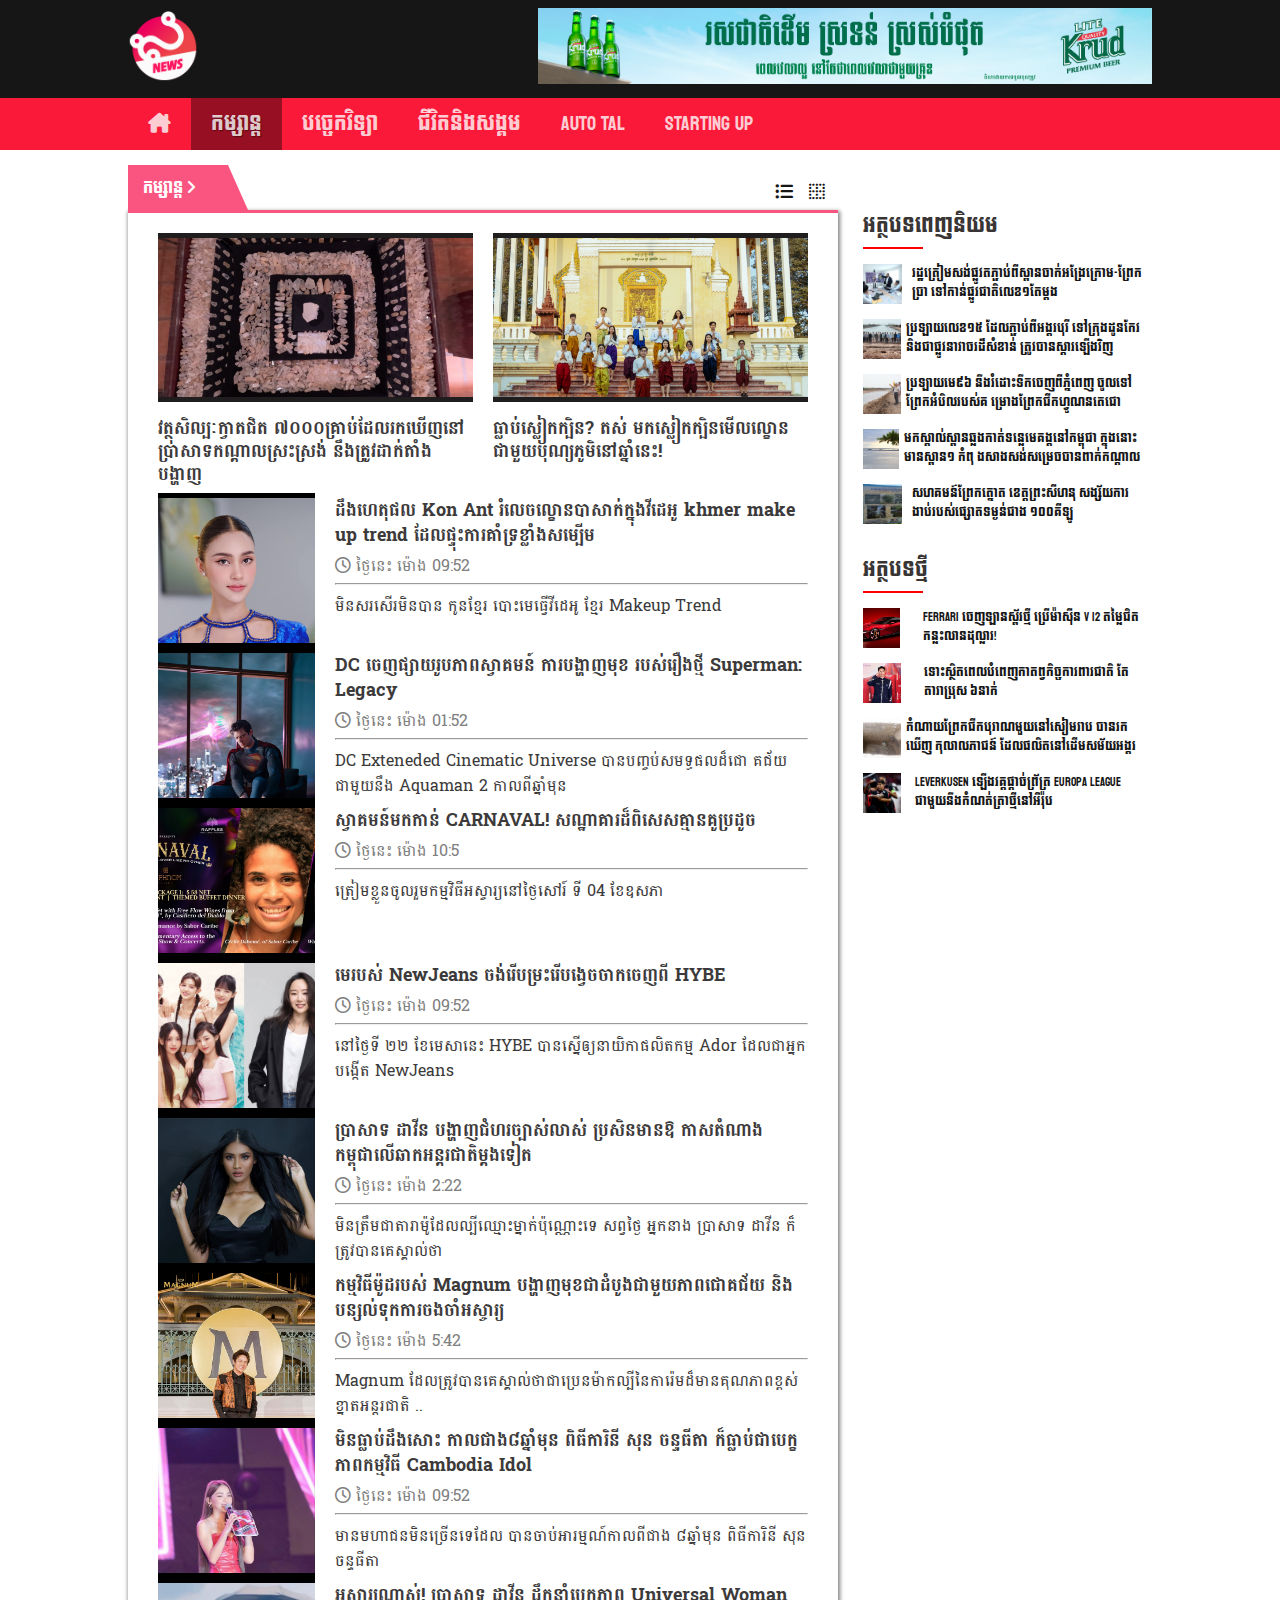
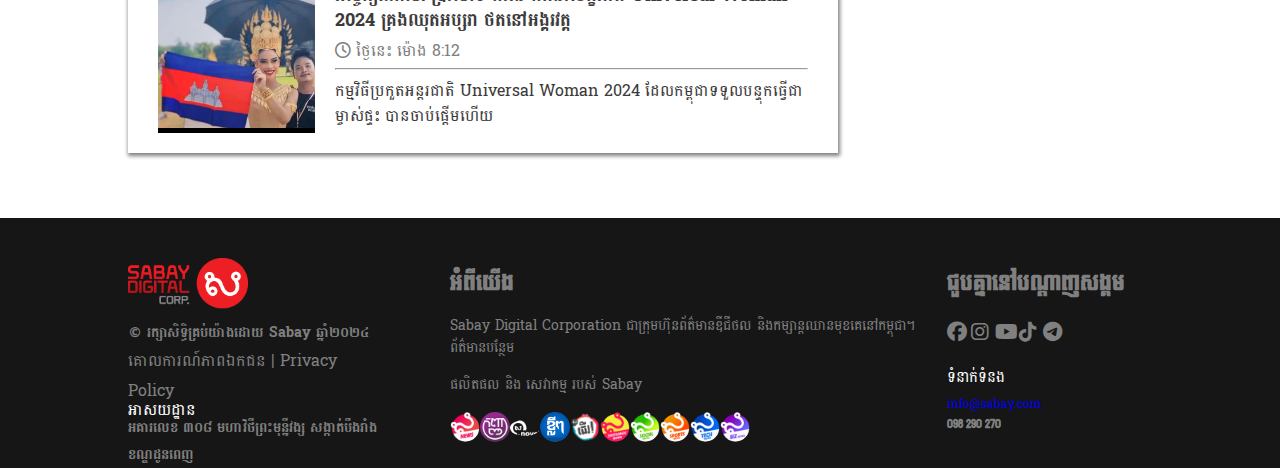
<file: HTML/index.html>
<!DOCTYPE html>
<html lang="en">

<head>
    <meta charset="UTF-8">
    <meta name="viewport" content="width=device-width, initial-scale=1.0">
    <link rel="icon" href="/IMG/1.png">
    <title>កម្សាន្ត-Sabay News</title>
    <link rel="stylesheet" href="/CSS/index2.css">
    <link rel="preconnect" href="https://fonts.googleapis.com">
    <link rel="preconnect" href="https://fonts.gstatic.com" crossorigin>
    <link href="https://fonts.googleapis.com/css2?family=Koulen&display=swap" rel="stylesheet">
    <link rel="preconnect" href="https://fonts.googleapis.com">
    <link rel="preconnect" href="https://fonts.gstatic.com" crossorigin>
    <link href="https://fonts.googleapis.com/css2?family=Battambang:wght@300;400;700&family=Koulen&display=swap"
        rel="stylesheet">

    <link rel="stylesheet" href="https://cdnjs.cloudflare.com/ajax/libs/font-awesome/6.5.1/css/all.min.css">
    <link rel="stylesheet" href="/CSS/index.css">
    
</head>

<body>
    <!--CONTAINER-FLUID-->
    <div class="container-fluid">
        <!--header-->
        <header class="header">
            <div class="content">
                <!--logo-->
                <div class="logo">
                    <a href="index2.html"> <img src="/IMG/1.png" alt="logo"> </a>
                </div>
                <!--end logo-->
                <!--adverties-->
                <div class="adverties">
                    <a href="/HTML/index2.html"> <img src="/IMG/2.png" alt="ad-header"></a>
                </div>
                <!--end adverties-->
            </div>
        </header>
        <!--end header-->
        <nav class="nav">
            <div class="content">
                <div class="hamburger_menu">
                    <a href="#"> <i class="fa-solid fa-bars hamburger_btn"></i></a>
                    <a href="#"><img src="../IMG/1.png" alt="../IMG/1.png" class="logo"></a>
                </div>
                <ul class="menu">
                    <li>
                        <a href="index2.html"><i class="fa-solid fa-house-chimney"></i></a>
                    </li>
                    <li class="kom_san">
                        <a href="index.html" class="active">កម្សាន្ត</a>
                    </li>
                    <li class="technology">
                        <a href="ai.html">បច្ចេកវិទ្យា</a>
                    </li>
                    <li class="life_social">
                        <a href="life.html">ជីវិតនិងសង្គម</a>
                    </li>
                    <li class="auto_talK">
                        <a href="#">AUTO TAL</a> </a>
                    </li>
                    <li class="starting_up">
                        <a href="#">STARTING UP</a>
                    </li>
                    <li class="more">
                        <a href="#"><i class="fa-solid fa-ellipsis"></i></a>
                   </li>
                </ul>
            </div>
        </nav>
        <!--navigation bar-->
        <!--video container-->
        <div class="container">
            <div class="content entertainment_page acticle">
                <!--content-left-->
                <div class="content_left">
                    <!--flag-->
                     
                    <a href="#" class="flag" style="text-decoration: none;">
                        កម្សាន្ត<i class="fa-solid fa-angle-right"></i>
                        
                    </a>
 
                    <!--end-flag-->
                    <div class="toggle"> 
                    <!--Toggle list-->
                    <a href="#" class="toggle_list"><i class="fa-solid fa-list-ul active"></i></a>
                    <!--end Toggle list-->

                    <!--Toggle grid-->
                    <a href="#" class="toggle_grid"><i class="fa-solid fa-border-none"></i></a>
                    <!--end Toggle grid-->
                    </div>
                    <!--small content-->
                    
                    <div class="small_content">
                        <!--top-small-content-->
                        <div class="top_small_content">
                            <a href="#">
                                <div>
                                    <img src="/IMG/38.jpg" alt="/IMG/38.jpg">
                                </div>
                                <h3>វត្ថុសិល្បៈ​ក្វាត​ជិត ៧០០០គ្រាប់​ដែល​រកឃើញ​នៅ​ប្រាសាទ​កណ្តាល​ស្រះស្រង់ 
                                    នឹង​ត្រូវដាក់តាំង​បង្ហាញ</h3>
                            </a>
                            <a href="#">
                                <div>
                                    <img src="/IMG/37.jpeg" alt="/IMG/37.jpeg">
                                </div>
                                <h3>ធ្លាប់ស្លៀកក្បិន? តស់ 
                                    មកស្លៀកក្បិនមើលល្ខោន ជាមួយបុណ្យភូមិនៅឆ្នាំនេះ!</h3>
                            </a>
                        </div>
                        <!--end-top-small-content-->
                        <!--Bottom small content-->
                        <div class="bottom_small_content">
                           <a href="../HTML/article.html">
                            <div>
                                <img src="../IMG/39.jpg" alt="../IMG/39.jpg">
                            </div>
                            <div class="content">
                                <h1 class="title">
                                    ដឹងហេតុផល Kon Ant រំលេចល្ខោនបាសាក់ក្នុងវីដេអូ 
                                    khmer make up trend ដែលផ្ទុះការគាំទ្រខ្លាំងសម្បើម
                                </h1>
                                <p class="time">
                                    <i class="fa-regular fa-clock"></i>
                                    ថ្ងៃនេះ ម៉ោង 09:52

                                </p>
                                      <hr>
                                      <p class="desciption">មិនសរសើរមិនបាន កូនខ្មែរ បោះមេធ្វើវីដេអូ ខ្មែរ 
                                        Makeup Trend</p>
                            </div>
                           </a> 
                           <a href="#">
                            <div>
                                <img src="../IMG/40.jpg" alt="../IMG/40.jpg">
                            </div>
                            <div class="content">
                                <h1 class="title">
                                   DC ចេញផ្សាយរូបភាពស្វាគមន៍ ការបង្ហាញមុខ
                                    របស់រឿងថ្មី Superman: Legacy
                                </h1>
                                <p class="time">
                                    <i class="fa-regular fa-clock"></i>
                                    ថ្ងៃនេះ ម៉ោង 01:52

                                </p>
                                      <hr>
                                      <p class="desciption">DC Exteneded Cinematic
                                        Universe បានបញ្ចប់សមទ្ធផលដ៏ជោ
                                       គជ័យជាមួយនឹង Aquaman 2 កាលពីឆ្នាំមុន</p>
                            </div>
                           </a>
                           <a href="#">
                            <div>
                                <img src="../IMG/41.jpeg" alt="../IMG/41.jpeg">
                            </div>
                            <div class="content">
                                <h1 class="title">
                                   ស្វាគមន៍មកកាន់ CARNAVAL! សណ្ឋាគារដ៏ពិសេសគ្មានគូប្រដូច
                                     
                                </h1>
                                <p class="time">
                                    <i class="fa-regular fa-clock"></i>
                                    ថ្ងៃនេះ ម៉ោង 10:5

                                </p>
                                      <hr>
                                      <p class="desciption">ត្រៀមខ្លួនចូលរួមកម្មវិធីអស្ចារ្យនៅថ្ងៃសៅរ៍ ទី 04 ខែឧសភា  </p>
                            </div>
                           </a>
                           <a href="#">
                            <div>
                                <img src="../IMG/42.jpg" alt="../IMG/42.jpg">
                            </div>
                            <div class="content">
                                <h1 class="title">
                                   មេរបស់ NewJeans ចង់រើបម្រះរើបង្វេចចាកចេញពី HYBE
                                </h1>
                                <p class="time">
                                    <i class="fa-regular fa-clock"></i>
                                    ថ្ងៃនេះ ម៉ោង 09:52

                                </p>
                                      <hr>
                                      <p class="desciption">នៅថ្ងៃទី ២២ ខែមេសានេះ HYBE បាន​ស្នើឲ្យនាយិកាផលិតកម្ម Ador ដែលជាអ្នកបង្កើត NewJeans </p>
                            </div>
                           </a> 
                           <a href="#">
                            <div>
                                <img src="../IMG/43.jpg" alt="../IMG/43.jpg">
                            </div>
                            <div class="content">
                                <h1 class="title">
                                   ប្រាសាទ ដាវីន បង្ហាញជំហរច្បាស់លាស់ ប្រសិនមានឱ
                                   កាសតំណាងកម្ពុជាលើឆាកអន្តរជាតិម្តងទៀត


                                </h1>
                                <p class="time">
                                    <i class="fa-regular fa-clock"></i>
                                    ថ្ងៃនេះ ម៉ោង 2:22

                                </p>
                                      <hr>
                                      <p class="desciption">មិនត្រឹមជាតារាម៉ូដែលល្បីឈ្មោះម្នាក់ប៉ុណ្ណោះទេ
                                        សព្វថ្ងៃ អ្នកនាង ប្រាសាទ ដាវីន ក៏ត្រូវបានគេស្គាល់ថា 
                                         </p>
                            </div>
                           </a>
                           <a href="#">
                            <div>
                                <img src="../IMG/44.jpg" alt="../IMG/44.jpg">
                            </div>
                            <div class="content">
                                <h1 class="title">
                                   កម្មវិធីម៉ូដរបស់ Magnum បង្ហាញមុខជាដំបូងជាមួយភាពជោគជ័យ 
                                   និងបន្សល់ទុកការចងចាំអស្ចារ្យ
                                </h1>
                                <p class="time">
                                    <i class="fa-regular fa-clock"></i>
                                    ថ្ងៃនេះ ម៉ោង 5:42

                                </p>
                                      <hr>
                                      <p class="desciption">Magnum ដែលត្រូវបានគេស្គាល់ថាជាប្រេនម៉ាកល្បីនៃការ៉េមដ៏មានគុណភាពខ្ពស់ខ្នាតអន្តរជាតិ 
                                        ..</p>
                            </div>
                           </a>
                           <a href="#">
                            <div>
                                <img src="../IMG/45.jpg" alt="../IMG/45.jpg">
                            </div>
                            <div class="content">
                                <h1 class="title">
                                   មិនធ្លាប់ដឹងសោះ កាលជាង៨ឆ្នាំមុន ពិធីការិនី សុន ចន្ទធីតា 
                                   ក៏ធ្លាប់ជាបេក្ខភាពកម្មវិធី Cambodia Idol
                                </h1>
                                <p class="time">
                                    <i class="fa-regular fa-clock"></i>
                                    ថ្ងៃនេះ ម៉ោង 09:52

                                </p>
                                      <hr>
                                      <p class="desciption">មានមហាជនមិនច្រើនទេដែល
                                       បានចាប់អារម្មណ៍កាលពីជាង ៨ឆ្នាំមុន ពិធីការិនី សុន ចន្ទធីតា</p>
                            </div>
                           </a>
                           <a href="#">
                            <div>
                                <img src="../IMG/46.jpg" alt="../IMG/46.jpg">
                            </div>
                            <div class="content">
                                <h1 class="title">
                                   អស្ចារ្យណាស់! ប្រាសាទ ដាវីន ដឹកនាំបេក្ខភាព Universal Woman 
                                   2024 គ្រងឈុតអប្សរា ថតនៅអង្គរវត្ត
                                </h1>
                                <p class="time">
                                    <i class="fa-regular fa-clock"></i>
                                    ថ្ងៃនេះ ម៉ោង 8:12

                                </p>
                                      <hr>
                                      <p class="desciption">កម្មវិធីប្រកួតអន្តរជាតិ Universal Woman 2024 ដែលកម្ពុជាទទួលបន្ទុកធ្វើជាម្ចាស់ផ្ទះ 
                                       បានចាប់ផ្តើមហើយ</p>
                            </div>
                           </a> 
                        </div>
                        <!--end Bottom small content-->
                         
                    
                    </div>
                    <!--end-small content-->
                </div>
                <!--end-content-left-->
                <!--content-left-->
                <div class="content_right">
                     
                        <!--populer conent-->
                        <div class="popular_content">
                        <div class="text">អត្ថបទពេញនិយម</div>
                        <div class="text_one"> </div>
                        <a href="#"> 
                        <div>
                            <img src="../IMG/47.jpg" alt="../IMG/47.jpg" style="width: 88%;">
                        </div>
                        <p class="text_content">
                            រដ្ឋត្រៀមសង់ផ្លូវតភ្ជាប់ពី​ស្ពានចាក់អង្រែក្រោម-ព្រែកប្រា 
                            ទៅកាន់ផ្លូវជាតិលេខ១​តែម្តង
                        </p>
                        </a> 
                        <a href="#"> 
                            <div>
                                <img src="../IMG/48.jpg" alt="../IMG/48.jpg">
                            </div>
                            <p class="text_content">
                                ប្រឡាយលេខ១៥ ដែល​ភ្ជាប់ពីអង្គរបុរី ទៅក្រុងដូនកែវ និង​ជាផ្លូវនាវាចរដ៏សំខាន់ ត្រូវបាន​ស្តារឡើងវិញ
                            </p>
                            </a>
                            <a href="#"> 
                                <div>
                                    <img src="../IMG/49.jpg" alt="../IMG/49.jpg">
                                </div>
                                <p class="text_content">
                                    ប្រឡាយមេ៩៦ នឹងរំដោះទឹកចេញ​ពី​ភ្នំពេញ ចូល​ទៅព្រែកអំបិលរបស់គ
                                    ម្រោងព្រែកជីកហ្វូណនតេជោ
                                </p>
                                </a>
                                <a href="#"> 
                                    <div>
                                        <img src="../IMG/50.jpg" alt="../IMG/50.jpg">
                                    </div>
                                    <p class="text_content">
                                        មកស្គាល់ស្ពានឆ្លងកាត់ទន្លេមេគង្គ​នៅកម្ពុជា ក្នុងនោះមានស្ពាន១ កំពុ
                                        ងសាងសង់​សម្រេចបានពាក់កណ្តាល


                                    </p>
                                    </a>
                                    <a href="#"> 
                                        <div>
                                            <img src="../IMG/51.jpg" alt="../IMG/51.jpg" style="width: 88%;">
                                        </div>
                                        <p class="text_content">
                                            សហគមន៍​ព្រែកត្នោត ខេត្ដ​ព្រះសីហនុ សង្ស័យការ​ងាប់​របស់​ផ្សោត
                                           ​ទម្ងន់​ជាង ១០០​គីឡូ  
                                        </p>
                                        </a>
                                     
                                         
             <div class="text" style="margin-top: 30px">អត្ថបទថ្មី</div>
            <div class="text_one"></div>
            <a href="#"> 
            <div>
                <img src="../IMG/52.jpg" alt="../IMG/52.jpg" style="width: 68%">
            </div>
            <p class="text_content">
                Ferrari ចេញឡានស្ព័រថ្មី ប្រើម៉ាស៊ីន V
                12 តម្លៃជិតកន្លះលានដុល្លារ!
            </p>
            </a>
            <a href="#"> 
                <div>
                    <img src="../IMG/53.jpg" alt="../IMG/53.jpg" style="width: 68%">
                </div>
                <p class="text_content">
                    ទោះស្ថិតពេលបំពេញកាតព្វកិច្ចការពារជាតិ
                     តែតារាប្រុស ៦នាក់  


                </p>
                </a>
                <a href="#"> 
                    <div>
                        <img src="../IMG/57.jpg" alt="../IMG/57.jpg">
                    </div>
                    <p class="text_content">
                        កំណាយព្រែកជីក​បុរាណ​មួយ​នៅសៀមរាប បានរកឃើញ កុលាលភាជន៍ ​ដែលផលិត​នៅដើមសម័យអង្គរ
                    </p>
                    </a>
                    <a href="#"> 
                        <div>
                            <img src="../IMG/56.jpg" alt="../IMG/56.jpg" style="width: 80%;">
                        </div>
                        <p class="text_content">
                            Leverkusen ឡើង​វគ្គ​ផ្ដាច់ព្រ័ត្រ Europa League ជាមួយ​នឹង​កំណត់ត្រា​ថ្មី​នៅ​អឺរ៉ុប


                        </p>
                        </a>
                         
                            
            
                                        
                        </div>
                         <!--end populer conent-->
           

                     
                </div>
                <!--end-content-right-->
            </div>
        </div>
        <!--end-video container-->
        <!--footer-->
        <footer class="footer">
            <div class="content">
                <!--footer left-->
                <div class="footer_left">
                    <img src="..//IMG/footer-logo.png" class="logo" alt="footer_logo">
                    <p class="footer_description">© រក្សា​សិទ្ធិ​គ្រប់​យ៉ាង​ដោយ​ Sabay ឆ្នាំ​២០២៤</p>
                    <a href="#" class="footer_link">
                        គោលការណ៍​ភាព​ឯកជន | Privacy Policy
                    </a>
                    <p class="footer_title">អាសយដ្ឋាន</p>
                    <p class="footer_description">អគារ​លេខ ៣០៨ មហាវិថីព្រះមុន្នីវង្ស
                        សង្កាត់បឹងរាំង ខណ្ឌដូនពេញ</p>
                </div>
                <!--end footer left-->
                <!--footer center-->
                <div class="footer_center">
                    <h1 class="title">អំពីយើង</h1>
                    <p class="description">Sabay Digital Corporation ជា​ក្រុមហ៊ុន​ព័ត៌មាន​ឌីជីថល
                        និង​កម្សាន្ត​ឈាន​មុខ​គេ​នៅ​កម្ពុជា។<a href="#">ព័ត៌មាន​បន្ថែម</a></p>
                    <p class="small_title">ផលិត​ផល​ និង​ សេវាកម្ម របស់ Sabay</p>
                    <div class="brand">
                        <a href="#"> <img src="..//IMG/1.png"></a>
                        <a href="#"> <img src="..//IMG/kanha.png"></a>
                        <a href="#"> <img src="..//IMG/saw.png"></a>
                        <a href="#"> <img src="..//IMG/short.png"></a>
                        <a href="#"><img src="..//IMG/hangout.png"></a>
                        <a href="#"><img src="..//IMG/news.png"></a>
                        <a href="#"><img src="..//IMG/news1.png"></a>
                        <a href="#"><img src="..//IMG/news2.png"></a>
                        <a href="#"><img src="..//IMG/news3.png"></a>
                        <a href="#"><img src="..//IMG/news4.png"></a>


                    </div>
                </div>
                <!--end footer center-->
                <!--footer right-->
                <div class="footer_right">
                    <h1 class="big_center">ជួបគ្នានៅបណ្តាញសង្គម</h1>
                    <div class="small_right">
                        <a href="#"> <i class="fa-brands fa-facebook"></i></a>
                        <a href="#"> <i class="fa-brands fa-instagram"></i></a>
                        <a href="#"> <i class="fa-brands fa-youtube"></i></a>
                        <a href="#"> <i class="fa-brands fa-tiktok"></i></a>
                        <a href="#"> <i class="fa-brands fa-telegram"></i></a>
                    </div>
                    <p>ទំនាក់ទំនង</p>
                    <a href="#" class="one">info@sabay.com</a>
                    <h5>098 290 270</h5>
                </div>
                <!--end footer right-->
            </div>
        </footer>
        <!--end footer-->
    </div>
    <!--END-CONTAINER-FLUID-->
    <script src="../HTML/index2.js"></script>

</body>

</html>
</file>
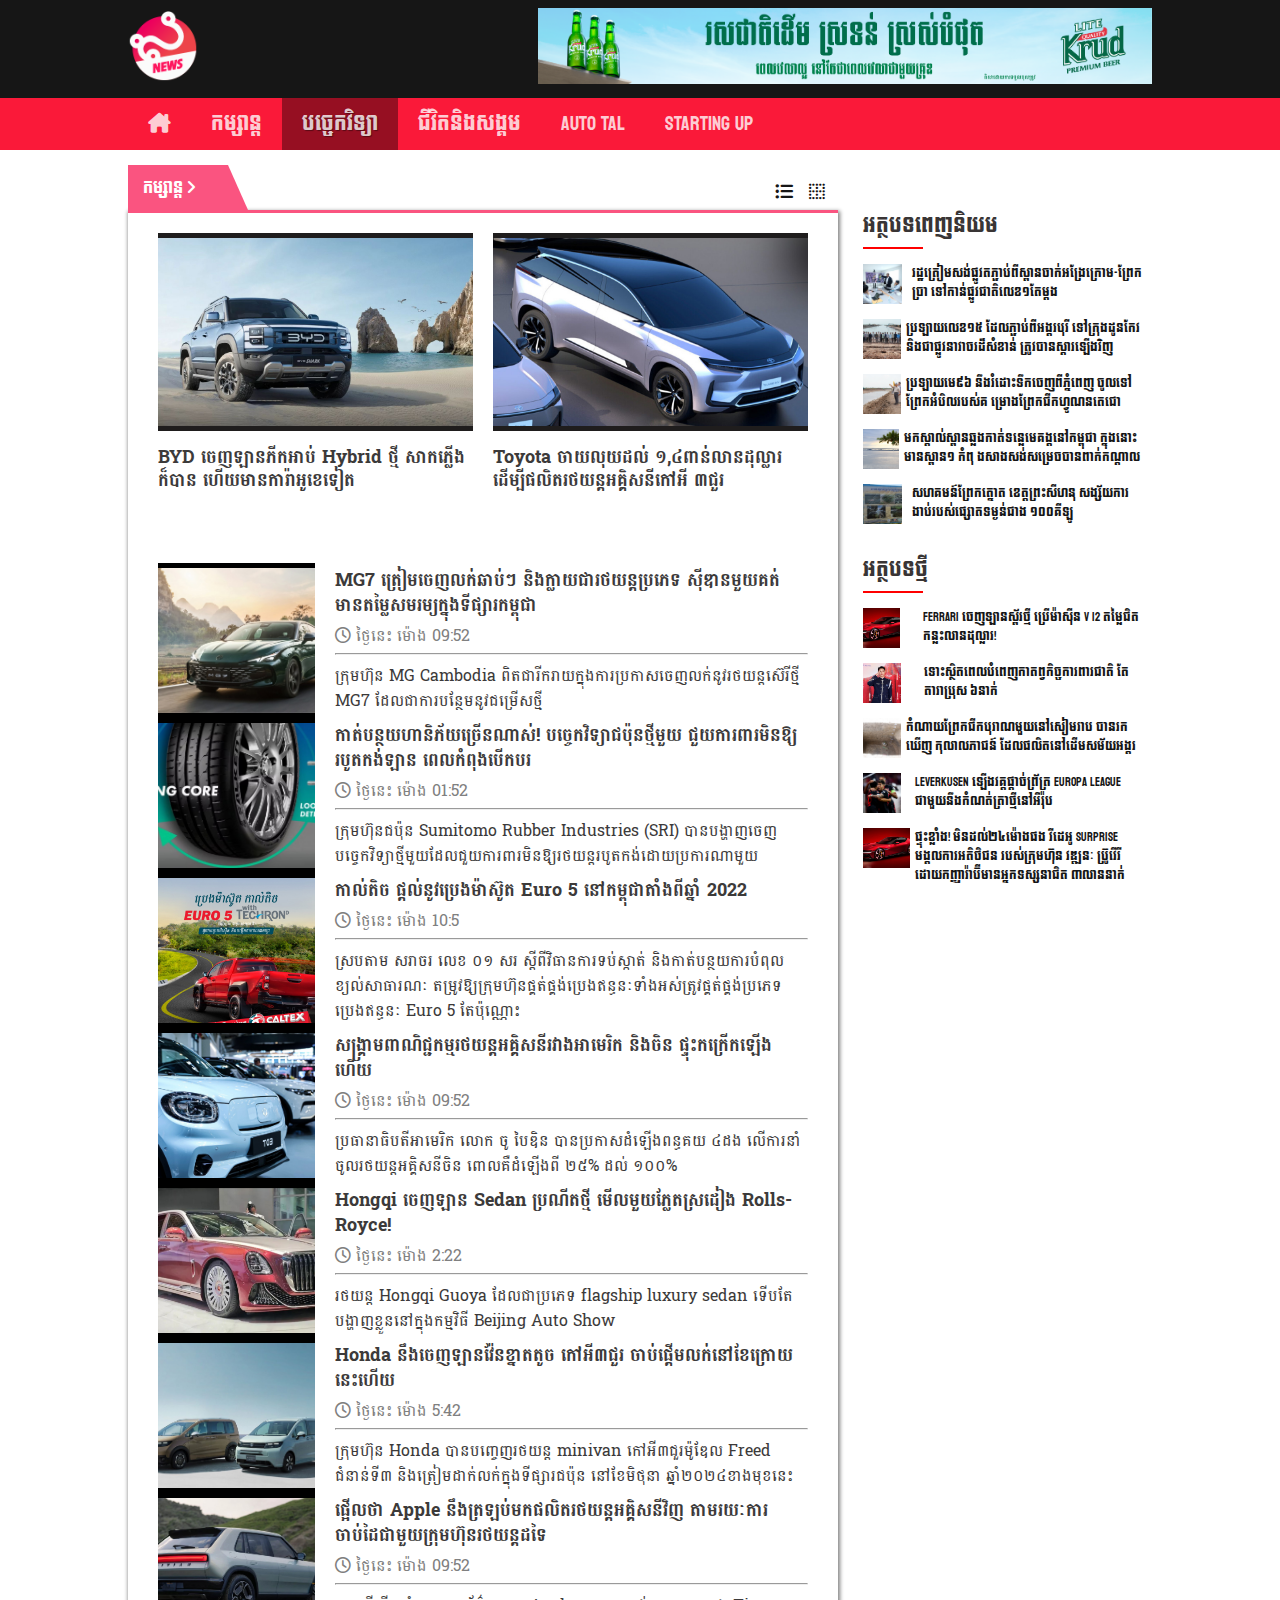
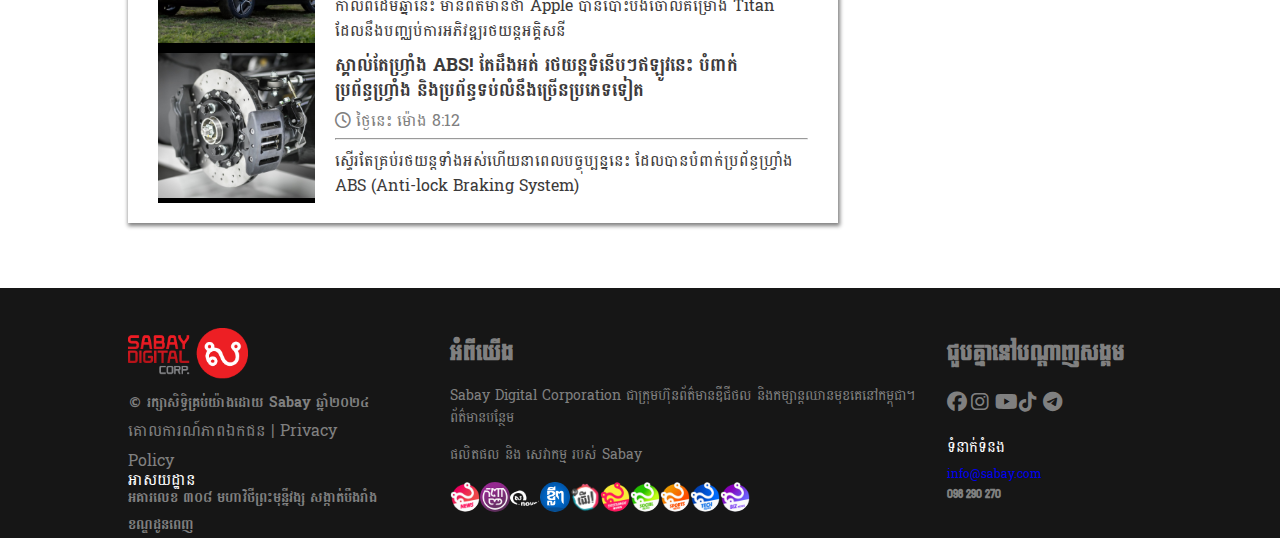
<file: HTML/ai.html>
<!DOCTYPE html>
<html lang="en">

<head>
    <meta charset="UTF-8">
    <meta name="viewport" content="width=device-width, initial-scale=1.0">
    <link rel="icon" href="/IMG/1.png">
    <title>បច្ចេកវិទ្យា-Sabay News</title>
    <link rel="stylesheet" href="/CSS/index2.css">
    <link rel="preconnect" href="https://fonts.googleapis.com">
    <link rel="preconnect" href="https://fonts.gstatic.com" crossorigin>
    <link href="https://fonts.googleapis.com/css2?family=Koulen&display=swap" rel="stylesheet">
    <link rel="preconnect" href="https://fonts.googleapis.com">
    <link rel="preconnect" href="https://fonts.gstatic.com" crossorigin>
    <link href="https://fonts.googleapis.com/css2?family=Battambang:wght@300;400;700&family=Koulen&display=swap"
        rel="stylesheet">

    <link rel="stylesheet" href="https://cdnjs.cloudflare.com/ajax/libs/font-awesome/6.5.1/css/all.min.css">
     
    <link rel="stylesheet" href="/CSS/index.css">
    <link rel="stylesheet" href="/CSS/ai.css">
    <link rel="stylesheet" href="/CSS/article.css">
</head>

<body>
    <!--CONTAINER-FLUID-->
    <div class="container-fluid">
        <!--header-->
        <header class="header">
            <div class="content">
                <!--logo-->
                <div class="logo">
                    <a href="index2.html"> <img src="/IMG/1.png" alt="logo"> </a>
                </div>
                <!--end logo-->
                <!--adverties-->
                <div class="adverties">
                    <a href="/HTML/index2.html"> <img src="/IMG/2.png" alt="ad-header"></a>
                </div>
                <!--end adverties-->
            </div>
        </header>
        <!--end header-->
        <nav class="nav">
            <div class="content">
                <div class="hamburger_menu">
                    <a href="#"> <i class="fa-solid fa-bars hamburger_btn"></i></a>
                    <a href="#"><img src="../IMG/1.png" alt="../IMG/1.png" class="logo"></a>
                </div>
                <ul class="menu">
                    <li class="home">
                        <a href="index2.html"><i class="fa-solid fa-house-chimney"></i></a>
                    </li>
                    <li class="kom_san">
                        <a href="index.html">កម្សាន្ត</a>
                    </li>
                    <li class="technology">
                        <a href="ai.html" class="active">បច្ចេកវិទ្យា</a>
                    </li>
                    <li class="life_social">
                        <a href="life.html">ជីវិតនិងសង្គម</a>
                    </li>
                    <li class="auto_talK">
                        <a href="#">AUTO TAL</a> </a>
                    </li>
                    <li class="starting_up">
                        <a href="#">STARTING UP</a>
                    </li>
                    <li class="more">
                        <a href="#"><i class="fa-solid fa-ellipsis"></i></a>
                   </li>
                </ul>
            </div>
        </nav>
        <!--navigation bar-->
        <!--video container-->
        <div class="container">
            <div class="content entertainment_page">
                <!--content-left-->
                <div class="content_left">
                    <!--flag-->
                     
                    <a href="#" class="flag" style="text-decoration: none;">
                        កម្សាន្ត<i class="fa-solid fa-angle-right"></i>
                        
                    </a>
 
                    <!--end-flag-->
                    <div class="toggle"> 
                    <!--Toggle list-->
                    <a href="#" class="toggle_list"><i class="fa-solid fa-list-ul active"></i></a>
                    <!--end Toggle list-->

                    <!--Toggle grid-->
                    <a href="#" class="toggle_grid"><i class="fa-solid fa-border-none"></i></a>
                    <!--end Toggle grid-->
                    </div>
                    <!--small content-->
                    
                    <div class="small_content">
                        <!--top-small-content-->
                        <div class="top_small_content">
                            <a href="#">
                                <div>
                                    <img src="/IMG/60.jpg" alt="/IMG/60.jpg">
                                </div>
                                <h3>BYD ចេញឡានភីកអាប់ Hybrid ថ្មី សាកភ្លើងក៏បាន ហើយមានការ៉ាអូខេទៀត</h3>
                            </a>
                            <a href="#">
                                <div>
                                    <img src="/IMG/61.jpg" alt="/IMG/61.jpeg">
                                </div>
                                <h3>Toyota ចាយលុយដល់ ១,៤ពាន់លានដុល្លារ ដើម្បីផលិតរថយន្តអគ្គិសនីកៅអី ៣ជួរ</h3>
                            </a>
                        </div>
                        <!--end-top-small-content-->
                        <!--Bottom small content-->
                        <div class="bottom_small_content">
                           <a href="#">
                            <div>
                                <img src="../IMG/62.jpg" alt="../IMG/62.jpg">
                            </div>
                            <div class="content">
                                <h1 class="title">
                                    MG7 ត្រៀមចេញលក់ឆាប់ៗ និងក្លាយជារថយន្តប្រភេទ
                                    ស៊ីឌានមួយគត់មានតម្លៃសមរម្យក្នុងទីផ្សារកម្ពុជា


                                </h1>
                                <p class="time">
                                    <i class="fa-regular fa-clock"></i>
                                    ថ្ងៃនេះ ម៉ោង 09:52

                                </p>
                                      <hr>
                                      <p class="desciption">ក្រុមហ៊ុន MG Cambodia 
                                        ពិតជារីករាយក្នុងការប្រកាសចេញលក់នូវរថយន្តស៊េរីថ្មី MG7
                                         ដែលជាការបន្ថែមនូវជម្រើសថ្មី</p>
                            </div>
                           </a> 
                        </div>
                        <!--end Bottom small content-->
                        <!--Bottom small content-->
                        <div class="bottom_small_content">
                            <a href="#">
                             <div>
                                 <img src="../IMG/63.jpg" alt="../IMG/63.jpg">
                             </div>
                             <div class="content">
                                 <h1 class="title">
                                    កាត់បន្ថយហានិភ័យច្រើនណាស់! បច្ចេកវិទ្យាជប៉ុនថ្មីមួយ
                                     ជួយការពារ​មិនឱ្យរបូតកង់ឡាន ពេលកំពុងបើកបរ
                                 </h1>
                                 <p class="time">
                                     <i class="fa-regular fa-clock"></i>
                                     ថ្ងៃនេះ ម៉ោង 01:52
 
                                 </p>
                                       <hr>
                                       <p class="desciption">ក្រុមហ៊ុនជប៉ុន Sumitomo Rubber Industries (SRI) 
                                        បាន​បង្ហាញចេញ​បច្ចេកវិទ្យា​ថ្មី​មួយ​ដែល​ជួយការពារមិនឱ្យរថយន្តរបូតកង់​ដោយប្រការ​ណាមួយ</p>
                             </div>
                            </a> 
                         </div>
                         <!--end Bottom small content-->
                        <!--Bottom small content-->
                        <div class="bottom_small_content">
                            <a href="#">
                             <div>
                                 <img src="../IMG/64.jpg" alt="../IMG/64.jpg">
                             </div>
                             <div class="content">
                                 <h1 class="title">
                                    កាល់តិច ផ្ដល់នូវប្រេងម៉ាស៊ូត Euro 5 នៅកម្ពុជាតាំងពីឆ្នាំ 2022
                                 </h1>
                                 <p class="time">
                                     <i class="fa-regular fa-clock"></i>
                                     ថ្ងៃនេះ ម៉ោង 10:5
 
                                 </p>
                                       <hr>
                                       <p class="desciption">ស្របតាម សរាចរ លេខ ០១ សរ ស្តីពីវិធានការទប់ស្កាត់ និងកាត់បន្ថយការបំពុលខ្យល់សាធារណៈ 
                                        តម្រូវឱ្យក្រុមហ៊ុនផ្គត់ផ្គង់ប្រេងឥន្ធនៈទាំងអស់ត្រូវផ្គត់ផ្គង់ប្រភេទប្រេងឥន្ធនៈ Euro 5 តែប៉ុណ្ណោះ</p>
                             </div>
                            </a> 
                         </div>
                         <!--end Bottom small content-->
                         <!--Bottom small content-->
                        <div class="bottom_small_content">
                            <a href="#">
                             <div>
                                 <img src="../IMG/65.jpg" alt="../IMG/65.jpg">
                             </div>
                             <div class="content">
                                 <h1 class="title">
                                    សង្គ្រាម​ពាណិជ្ជកម្មរថយន្តអគ្គិសនី​រវាង​អាមេរិក និងចិន ផ្ទុះកក្រើកឡើង​ហើយ
                                 </h1>
                                 <p class="time">
                                     <i class="fa-regular fa-clock"></i>
                                     ថ្ងៃនេះ ម៉ោង 09:52
 
                                 </p>
                                       <hr>
                                       <p class="desciption">ប្រធានាធិបតី​អាមេរិក លោក ចូ បៃឌិន
                                         បានប្រកាស​ដំឡើងពន្ធគយ ៤ដង លើការនាំចូលរថយន្ត​អគ្គិសនី​ចិន ពោលគឺដំឡើងពី ២៥% ដល់ ១០០%</p>
                             </div>
                            </a> 
                         </div>
                         <!--end Bottom small content-->
                         <!--Bottom small content-->
                        <div class="bottom_small_content">
                            <a href="#">
                             <div>
                                 <img src="../IMG/66.jpg" alt="../IMG/66.jpg">
                             </div>
                             <div class="content">
                                 <h1 class="title">
                                    Hongqi ចេញឡាន Sedan ប្រណីតថ្មី មើលមួយភ្លែតស្រដៀង Rolls-Royce!


                                 </h1>
                                 <p class="time">
                                     <i class="fa-regular fa-clock"></i>
                                     ថ្ងៃនេះ ម៉ោង 2:22
 
                                 </p>
                                       <hr>
                                       <p class="desciption">រថយន្ត Hongqi Guoya 
                                       ដែលជាប្រភេទ flagship luxury sedan ទើបតែបង្ហាញខ្លួន​នៅក្នុង​កម្មវិធី Beijing Auto Show </p>
                             </div>
                            </a> 
                         </div>
                         <!--end Bottom small content-->
                         <!--Bottom small content-->
                        <div class="bottom_small_content">
                            <a href="#">
                             <div>
                                 <img src="../IMG/67.jpg" alt="../IMG/67.jpg">
                             </div>
                             <div class="content">
                                 <h1 class="title">
                                    Honda នឹង​ចេញ​ឡានវ៉ែនខ្នាតតូច កៅអី៣ជួរ ចាប់ផ្តើម​លក់នៅខែក្រោយនេះហើយ
                                 </h1>
                                 <p class="time">
                                     <i class="fa-regular fa-clock"></i>
                                     ថ្ងៃនេះ ម៉ោង 5:42
 
                                 </p>
                                       <hr>
                                       <p class="desciption">ក្រុមហ៊ុន Honda បាន​បញ្ចេញ​រថយន្ត minivan កៅអី៣ជួរម៉ូឌែល Freed ជំនាន់ទី៣
                                         និងត្រៀមដាក់លក់​ក្នុងទីផ្សារជប៉ុន នៅខែមិថុនា ឆ្នាំ​២០២៤​ខាងមុខនេះ</p>
                             </div>
                            </a> 
                         </div>
                         <!--end Bottom small content-->
                         <!--Bottom small content-->
                        <div class="bottom_small_content">
                            <a href="#">
                             <div>
                                 <img src="../IMG/68.jpg" alt="../IMG/68.jpg">
                             </div>
                             <div class="content">
                                 <h1 class="title">
                                    ផ្អើលថា Apple នឹងត្រឡប់មកផលិត​រថយន្តអគ្គិសនីវិញ
                                     តាមរយៈ​ការចាប់ដៃជាមួយក្រុមហ៊ុនរថយន្តដទៃ
                                 </h1>
                                 <p class="time">
                                     <i class="fa-regular fa-clock"></i>
                                     ថ្ងៃនេះ ម៉ោង 09:52
 
                                 </p>
                                       <hr>
                                       <p class="desciption">កាលពីដើមឆ្នាំនេះ មានព័ត៌មានថា Apple 
                                        បាន​បោះបង់ចោល​គម្រោង Titan ដែលនឹង​បញ្ឈប់​ការអភិវឌ្ឍរថយន្តអគ្គិសនី</p>
                             </div>
                            </a> 
                         </div>
                         <!--end Bottom small content-->
                         <!--Bottom small content-->
                        <div class="bottom_small_content">
                            <a href="#">
                             <div>
                                 <img src="../IMG/69.jpg" alt="../IMG/69.jpg">
                             </div>
                             <div class="content">
                                 <h1 class="title">
                                    ស្គាល់​តែហ្វ្រាំង ABS! តែដឹងអត់ រថយន្តទំនើបៗឥឡូវនេះ
                                     បំពាក់ប្រព័ន្ធហ្វ្រាំង និងប្រព័ន្ធទប់លំនឹង​ច្រើនប្រភេទទៀត
                                 </h1>
                                 <p class="time">
                                     <i class="fa-regular fa-clock"></i>
                                     ថ្ងៃនេះ ម៉ោង 8:12
 
                                 </p>
                                       <hr>
                                       <p class="desciption">ស្ទើរតែគ្រប់រថយន្ត​ទាំងអស់ហើយ​នាពេលបច្ចុប្បន្ន​នេះ
                                         ដែលបានបំពាក់ប្រព័ន្ធហ្វ្រាំង ABS (Anti-lock Braking System)</p>
                             </div>
                            </a> 
                         </div>
                         <!--end Bottom small content-->
                    </div>
                    <!--end-small content-->
                </div>
                <!--end-content-left-->
                <!--content-left-->
                <div class="content_right">
                     
                        <!--populer conent-->
                        <div class="popular_content">
                        <div class="text">អត្ថបទពេញនិយម</div>
                        <div class="text_one"></div>
                        <a href="#"> 
                        <div>
                            <img src="../IMG/47.jpg" alt="../IMG/47.jpg" style="width: 88%;">
                        </div>
                        <p class="text_content">
                            រដ្ឋត្រៀមសង់ផ្លូវតភ្ជាប់ពី​ស្ពានចាក់អង្រែក្រោម-ព្រែកប្រា 
                            ទៅកាន់ផ្លូវជាតិលេខ១​តែម្តង
                        </p>
                        </a> 
                        <a href="#"> 
                            <div>
                                <img src="../IMG/48.jpg" alt="../IMG/48.jpg">
                            </div>
                            <p class="text_content">
                                ប្រឡាយលេខ១៥ ដែល​ភ្ជាប់ពីអង្គរបុរី ទៅក្រុងដូនកែវ និង​ជាផ្លូវនាវាចរដ៏សំខាន់ ត្រូវបាន​ស្តារឡើងវិញ
                            </p>
                            </a>
                            <a href="#"> 
                                <div>
                                    <img src="../IMG/49.jpg" alt="../IMG/49.jpg">
                                </div>
                                <p class="text_content">
                                    ប្រឡាយមេ៩៦ នឹងរំដោះទឹកចេញ​ពី​ភ្នំពេញ ចូល​ទៅព្រែកអំបិលរបស់គ
                                    ម្រោងព្រែកជីកហ្វូណនតេជោ
                                </p>
                                </a>
                                <a href="#"> 
                                    <div>
                                        <img src="../IMG/50.jpg" alt="../IMG/50.jpg">
                                    </div>
                                    <p class="text_content">
                                        មកស្គាល់ស្ពានឆ្លងកាត់ទន្លេមេគង្គ​នៅកម្ពុជា ក្នុងនោះមានស្ពាន១ កំពុ
                                        ងសាងសង់​សម្រេចបានពាក់កណ្តាល


                                    </p>
                                    </a>
                                    <a href="#"> 
                                        <div>
                                            <img src="../IMG/51.jpg" alt="../IMG/51.jpg" style="width: 88%;">
                                        </div>
                                        <p class="text_content">
                                            សហគមន៍​ព្រែកត្នោត ខេត្ដ​ព្រះសីហនុ សង្ស័យការ​ងាប់​របស់​ផ្សោត
                                           ​ទម្ងន់​ជាង ១០០​គីឡូ  
                                        </p>
                                        </a>
                                         
             <div class="text" style="margin-top: 30px">អត្ថបទថ្មី</div>
            <div class="text_one"></div>
            <a href="#"> 
            <div>
                <img src="../IMG/52.jpg" alt="../IMG/52.jpg" style="width: 68%">
            </div>
            <p class="text_content">
                Ferrari ចេញឡានស្ព័រថ្មី ប្រើម៉ាស៊ីន V
                12 តម្លៃជិតកន្លះលានដុល្លារ!
            </p>
            </a>
            <a href="#"> 
                <div>
                    <img src="../IMG/53.jpg" alt="../IMG/53.jpg" style="width: 68%">
                </div>
                <p class="text_content">
                    ទោះស្ថិតពេលបំពេញកាតព្វកិច្ចការពារជាតិ
                     តែតារាប្រុស ៦នាក់  


                </p>
                </a>
                <a href="#"> 
                    <div>
                        <img src="../IMG/57.jpg" alt="../IMG/57.jpg">
                    </div>
                    <p class="text_content">
                        កំណាយព្រែកជីក​បុរាណ​មួយ​នៅសៀមរាប បានរកឃើញ កុលាលភាជន៍ ​ដែលផលិត​នៅដើមសម័យអង្គរ
                    </p>
                    </a>
                    <a href="#"> 
                        <div>
                            <img src="../IMG/56.jpg" alt="../IMG/56.jpg" style="width: 80%;">
                        </div>
                        <p class="text_content">
                            Leverkusen ឡើង​វគ្គ​ផ្ដាច់ព្រ័ត្រ Europa League ជាមួយ​នឹង​កំណត់ត្រា​ថ្មី​នៅ​អឺរ៉ុប


                        </p>
                        </a>
                        <a href="#"> 
                            <div>
                                <img src="../IMG/52.jpg" alt="../IMG/52.jpg" style="width: 47px">
                            </div>
                            <p class="text_content">
                                ផ្ទុះខ្លាំង! មិនដល់២៤ម៉ោងផង វីដេអូ Surprise មង្គលការអតិថិជន របស់ក្រុមហ៊ុន 
                                វឌ្ឍនៈ ប្រ៊ូវើរី ដោយកញ្ញារ៉ាប៊ីមានអ្នកទស្សនាជិត ៣លាននាក់ 
                            </p>
                            </a>  
                            
            
                                        
                        </div>
                         <!--end populer conent-->
           

                     
                </div>
                <!--end-content-right-->
            </div>
        </div>
        <!--end-video container-->
        <!--footer-->
        <footer class="footer">
            <div class="content">
                <!--footer left-->
                <div class="footer_left">
                    <img src="..//IMG/footer-logo.png" class="logo" alt="footer_logo">
                    <p class="footer_description">© រក្សា​សិទ្ធិ​គ្រប់​យ៉ាង​ដោយ​ Sabay ឆ្នាំ​២០២៤</p>
                    <a href="#" class="footer_link">
                        គោលការណ៍​ភាព​ឯកជន | Privacy Policy
                    </a>
                    <p class="footer_title">អាសយដ្ឋាន</p>
                    <p class="footer_description">អគារ​លេខ ៣០៨ មហាវិថីព្រះមុន្នីវង្ស
                        សង្កាត់បឹងរាំង ខណ្ឌដូនពេញ</p>
                </div>
                <!--end footer left-->
                <!--footer center-->
                <div class="footer_center">
                    <h1 class="title">អំពីយើង</h1>
                    <p class="description">Sabay Digital Corporation ជា​ក្រុមហ៊ុន​ព័ត៌មាន​ឌីជីថល
                        និង​កម្សាន្ត​ឈាន​មុខ​គេ​នៅ​កម្ពុជា។<a href="#">ព័ត៌មាន​បន្ថែម</a></p>
                    <p class="small_title">ផលិត​ផល​ និង​ សេវាកម្ម របស់ Sabay</p>
                    <div class="brand">
                        <a href="#"> <img src="..//IMG/1.png"></a>
                        <a href="#"> <img src="..//IMG/kanha.png"></a>
                        <a href="#"> <img src="..//IMG/saw.png"></a>
                        <a href="#"> <img src="..//IMG/short.png"></a>
                        <a href="#"><img src="..//IMG/hangout.png"></a>
                        <a href="#"><img src="..//IMG/news.png"></a>
                        <a href="#"><img src="..//IMG/news1.png"></a>
                        <a href="#"><img src="..//IMG/news2.png"></a>
                        <a href="#"><img src="..//IMG/news3.png"></a>
                        <a href="#"><img src="..//IMG/news4.png"></a>


                    </div>
                </div>
                <!--end footer center-->
                <!--footer right-->
                <div class="footer_right">
                    <h1 class="big_center">ជួបគ្នានៅបណ្តាញសង្គម</h1>
                    <div class="small_right">
                        <a href="#"> <i class="fa-brands fa-facebook"></i></a>
                        <a href="#"> <i class="fa-brands fa-instagram"></i></a>
                        <a href="#"> <i class="fa-brands fa-youtube"></i></a>
                        <a href="#"> <i class="fa-brands fa-tiktok"></i></a>
                        <a href="#"> <i class="fa-brands fa-telegram"></i></a>
                    </div>
                    <p>ទំនាក់ទំនង</p>
                    <a href="#" class="one">info@sabay.com</a>
                    <h5>098 290 270</h5>
                </div>
                <!--end footer right-->
            </div>
        </footer>
        <!--end footer-->
    </div>
    <!--END-CONTAINER-FLUID-->
    <script src="../HTML/index2.js"></script>
</body>

</html>
</file>
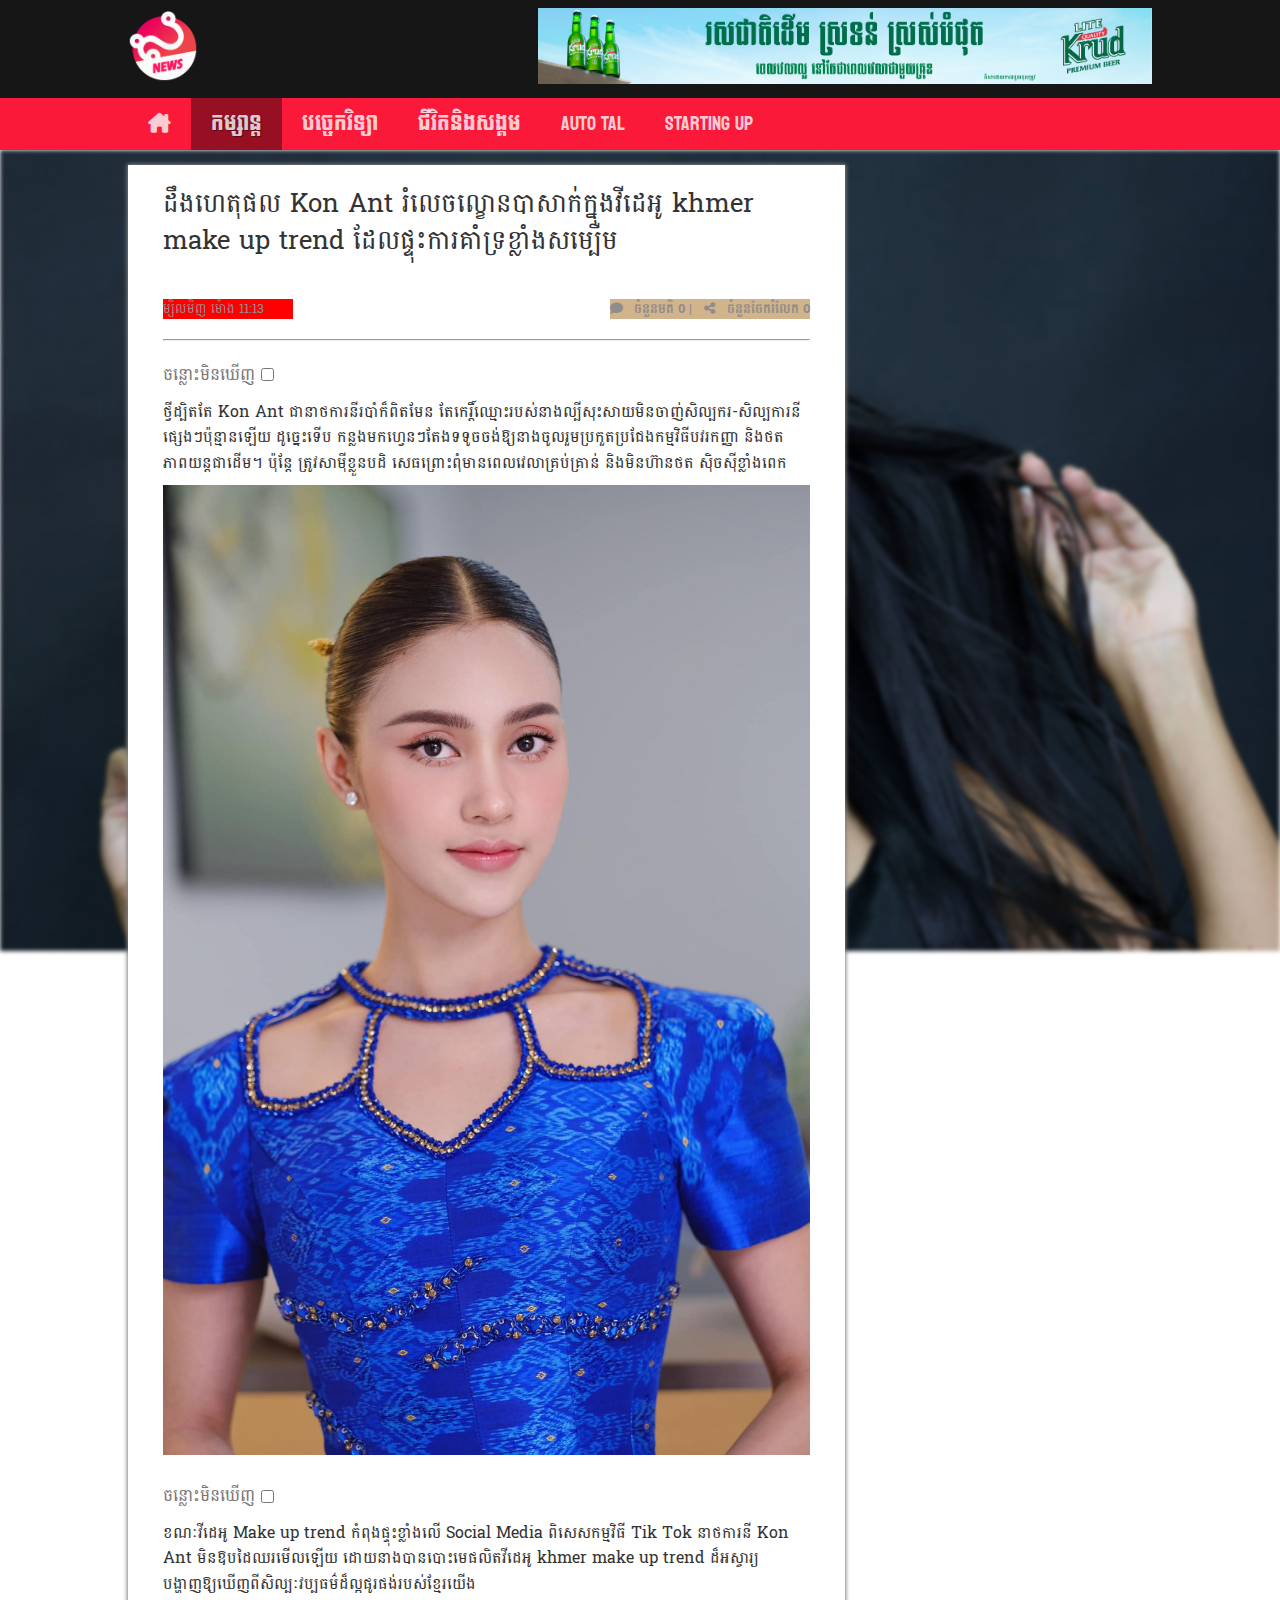
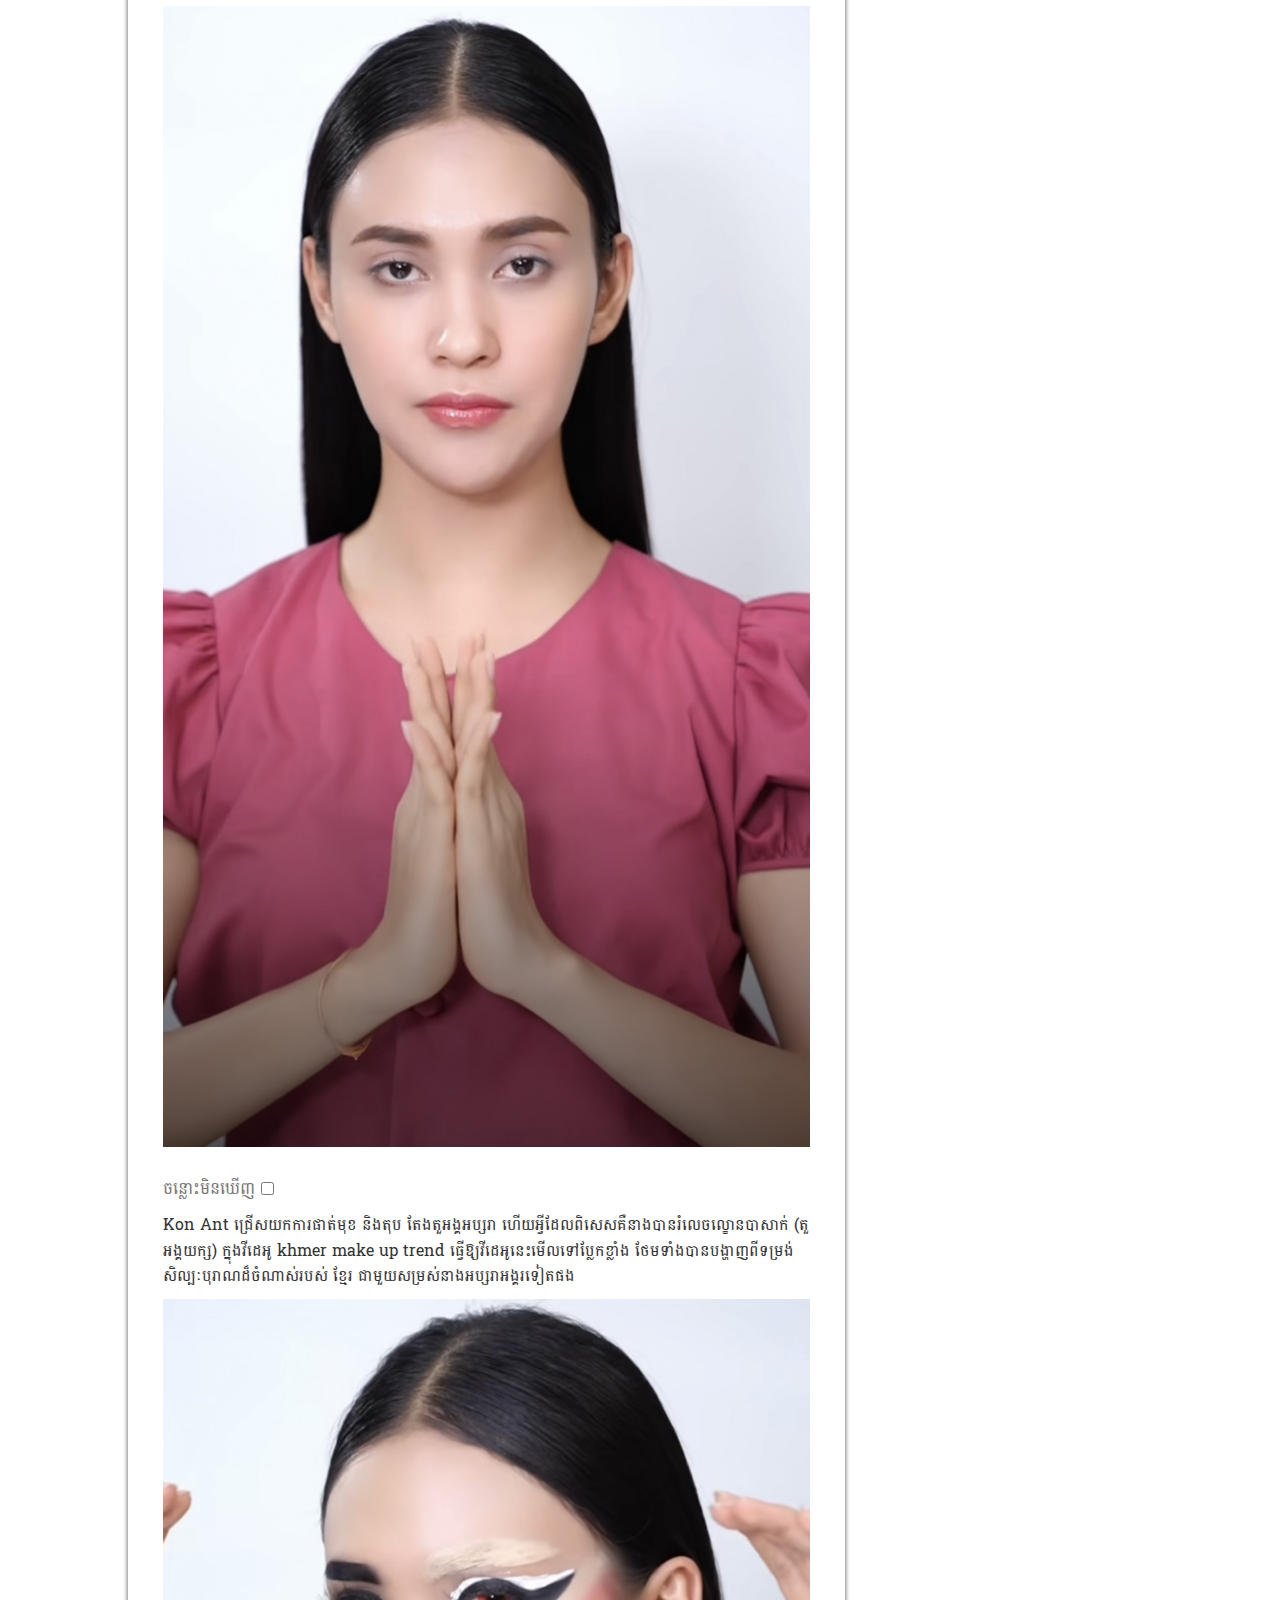
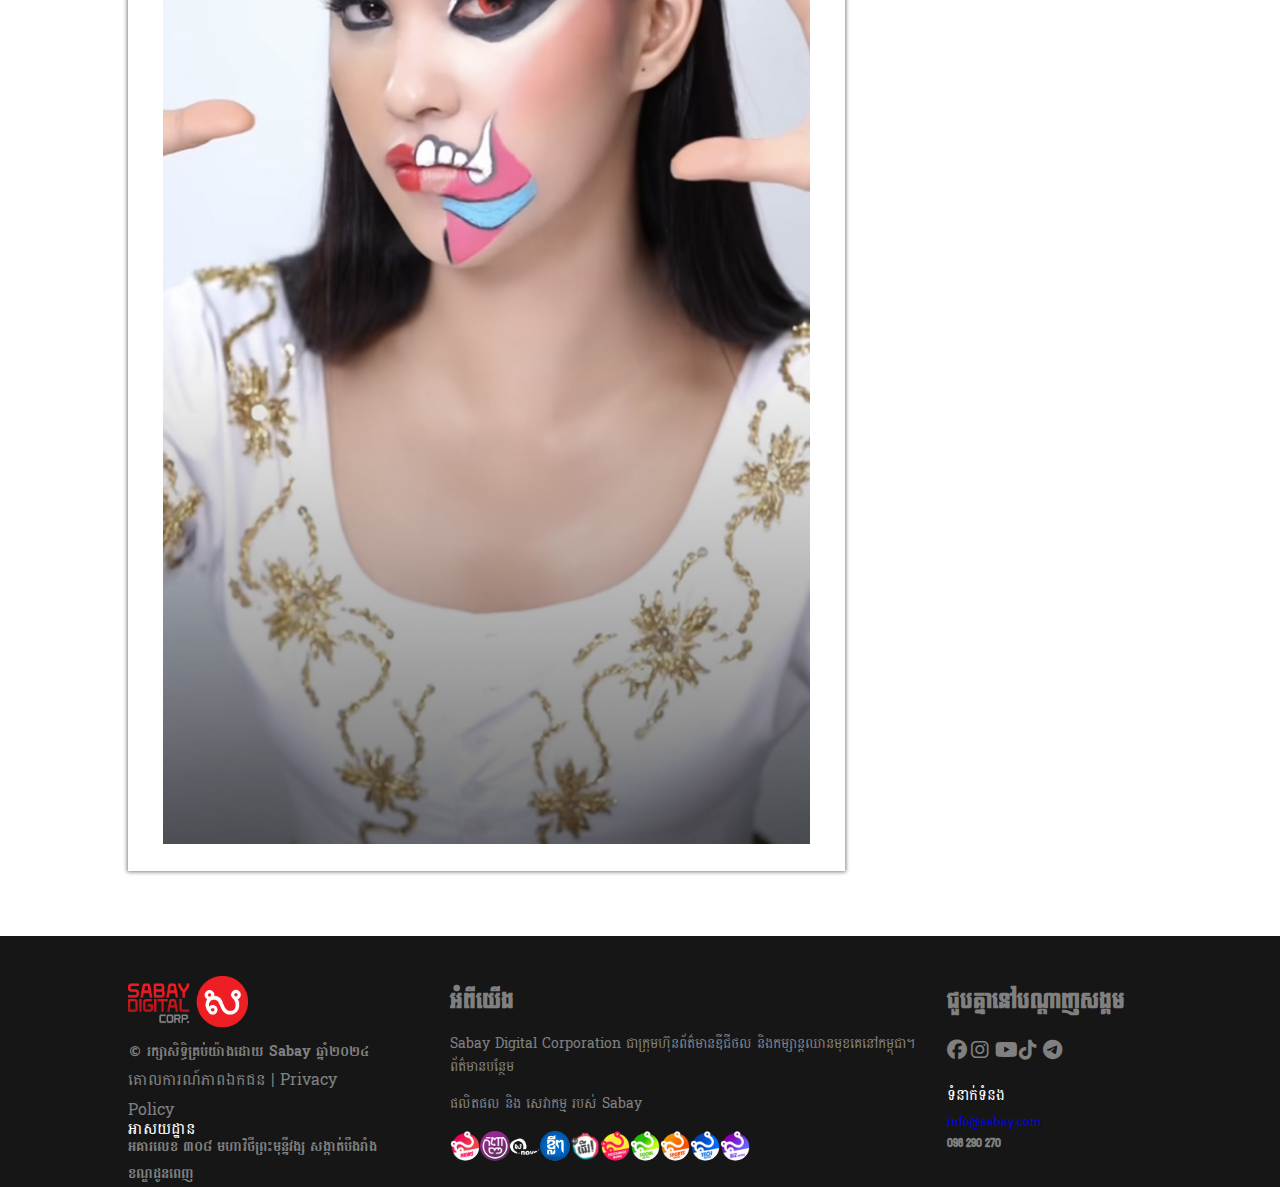
<file: HTML/article.html>
<!DOCTYPE html>
<html lang="en">
  <head>
    <meta charset="UTF-8" />
    <meta name="viewport" content="width=device-width, initial-scale=1.0" />
    <title>
      ទោះស្ថិតពេលបំពេញកាតព្វកិច្ចការពារជាតិ តែតារាប្រុស ៦នាក់
      នៅតែខំឆ្លៀតចូលរួមកម្មវិធីមហាជន
    </title>
    <link rel="icon" href="/IMG/1.png" />
    <link rel="stylesheet" href="/CSS/index2.css" />
    <link rel="preconnect" href="https://fonts.googleapis.com" />
    <link rel="preconnect" href="https://fonts.gstatic.com" crossorigin />
    <link
      href="https://fonts.googleapis.com/css2?family=Koulen&display=swap"
      rel="stylesheet"
    />
    <link rel="preconnect" href="https://fonts.googleapis.com" />
    <link rel="preconnect" href="https://fonts.gstatic.com" crossorigin />
    <link
      href="https://fonts.googleapis.com/css2?family=Battambang:wght@300;400;700&family=Koulen&display=swap"
      rel="stylesheet"
    />
    <link rel="stylesheet" href="/CSS/article.css" />
    <link
      rel="stylesheet"
      href="https://cdnjs.cloudflare.com/ajax/libs/font-awesome/6.5.1/css/all.min.css"
    />
    <link rel="stylesheet" href="/CSS/index.css" />
  </head>
  <body>
     <!--CONTAINER-FLUID-->
     <div class="container-fluid">
        <!--header-->
        <header class="header">
            <div class="content">
                <!--logo-->
                <div class="logo">
                    <a href="index2.html"> <img src="/IMG/1.png" alt="logo"> </a>
                </div>
                <!--end logo-->
                <!--adverties-->
                <div class="adverties">
                    <a href="/HTML/index2.html"> <img src="/IMG/2.png" alt="ad-header"></a>
                </div>
                <!--end adverties-->
            </div>
        </header>
        <!--end header-->
        <nav class="nav">
            <div class="content">
                <div class="hamburger_menu">
                    <a href="#"> <i class="fa-solid fa-bars hamburger_btn"></i></a>
                    <a href="#"><img src="../IMG/1.png" alt="../IMG/1.png" class="logo"></a>
                </div>
                <ul class="menu">
                    <li>
                        <a href="index2.html"><i class="fa-solid fa-house-chimney"></i></a>
                    </li>
                    <li>
                        <a href="index.html" class="active">កម្សាន្ត</a>
                    </li>
                    <li>
                        <a href="#">បច្ចេកវិទ្យា</a>
                    </li>
                    <li>
                        <a href="#">ជីវិតនិងសង្គម</a>
                    </li>
                    <li>
                        <a href="#">AUTO TAL</a> </a>
                    </li>
                    <li>
                        <a href="#">STARTING UP</a>
                    </li>
                </ul>
            </div>
        </nav>
        <!--navigation bar-->
         <!--acticle container-->
         <div class="container">
            <div class="cover"></div>
            <div class="content entertainment_page article">
                 
                <!--content-left-->
                <div class="content_left">
                      
                <h1 class="title">ដឹងហេតុផល Kon Ant រំលេចល្ខោនបាសាក់ក្នុងវីដេអូ khmer make 
                    up trend ដែលផ្ទុះការគាំទ្រខ្លាំងសម្បើម</h1>
                    
                   <div class="acticle_info">
                    <div class="left">ម្សិលមិញ ម៉ោង 11:13</div>
                    <div class="right">
                        <i class="fa-solid fa-comment"></i>
                        <h4 class="comment"> ចំនួនមតិ 0 | </h4>
                        <i class="fa-solid fa-share-nodes"></i>
                        <h4 class="share"> ចំនួនចែករំលែក 0</h4>
                    </div>
                   </div>
                <hr>
                <div class="controll_space">
                    <p>ចន្លោះមិនឃើញ</p>
                    <input type="checkbox">
                </div>   
                   <p class="text">ថ្វីដ្បិតតែ Kon Ant
                     ជានាថការនីរបាំក៏ពិតមែន តែកេរ្តិ៍ឈ្មោះរបស់នាងល្បីសុះសាយមិនចាញ់សិល្បករ-សិល្បការនីផ្សេងៗប៉ុន្មានឡើយ ដូច្នេះទើប
                     កន្លងមកហ្វេនៗតែងទទូចចង់ឱ្យនាងចូលរួមប្រកួតប្រជែងកម្មវិធីបវរកញ្ញា និងថតភាពយន្តជាដើម។ ប៉ុន្តែ ត្រូវសាម៉ីខ្លួនបដិ
                    សេធព្រោះពុំមានពេលវេលាគ្រប់គ្រាន់ និងមិនហ៊ានថត
                    ស៊ិចស៊ីខ្លាំងពេក</p>
                    <div>
                        <img src="../IMG/39.jpg" alt="../IMG/39.jpg">
                    </div>
                    <div class="controll_space">
                        <p>ចន្លោះមិនឃើញ</p>
                        <input type="checkbox">
                    </div>   
                       <p class="text">ខណៈវីដេអូ Make up trend កំពុងផ្ទុះខ្លាំងលើ Social Media ពិសេសកម្មវិធី Tik Tok
                        នាថការនី Kon Ant មិនឱបដៃឈរមើលឡើយ ដោយនាងបានបោះមេផលិតវីដេអូ
                         khmer make up trend ដ៏អស្ចារ្យ 
                        បង្ហាញឱ្យឃើញពីសិល្បៈវប្បធម៌ដ៏ល្អផូរផង់របស់ខ្មែរយើង</p>
                        <div>
                            <img src="../IMG/58.jpg" alt="../IMG/39.jpg">
                        </div>
                        <div class="controll_space">
                            <p>ចន្លោះមិនឃើញ</p>
                            <input type="checkbox">
                        </div>   
                           <p class="text">Kon Ant ជ្រើសយកការផាត់មុខ និងតុប
                            តែងតួអង្គអប្សរា ហើយអ្វីដែលពិសេសគឺនាងបានរំលេចល្ខោនបាសាក់ (តួអង្គយក្ស) ក្នុងវីដេអូ
                             khmer make up trend ធ្វើឱ្យវីដេអូនេះមើលទៅប្លែកខ្លាំង ថែមទាំងបានបង្ហាញពីទម្រង់សិល្បៈបុរាណដ៏ចំណាស់របស់
                             ខ្មែរ ជាមួយសម្រស់នាងអប្សរាអង្គរទៀតផង</p>
                            <div>
                                <img src="../IMG/59.jpg" alt="../IMG/39.jpg">
                            </div>
                </div>
                <!--end-content-left-->
                <!--content-right-->
                 
            </div>
        </div>
        <!--end-acticle container-->
          <!--footer-->
          <footer class="footer">
            <div class="content">
                <!--footer left-->
                <div class="footer_left">
                    <img src="..//IMG/footer-logo.png" class="logo" alt="footer_logo">
                    <p class="footer_description">© រក្សា​សិទ្ធិ​គ្រប់​យ៉ាង​ដោយ​ Sabay ឆ្នាំ​២០២៤</p>
                    <a href="#" class="footer_link">
                        គោលការណ៍​ភាព​ឯកជន | Privacy Policy
                    </a>
                    <p class="footer_title">អាសយដ្ឋាន</p>
                    <p class="footer_description">អគារ​លេខ ៣០៨ មហាវិថីព្រះមុន្នីវង្ស
                        សង្កាត់បឹងរាំង ខណ្ឌដូនពេញ</p>
                </div>
                <!--end footer left-->
                <!--footer center-->
                <div class="footer_center">
                    <h1 class="title">អំពីយើង</h1>
                    <p class="description">Sabay Digital Corporation ជា​ក្រុមហ៊ុន​ព័ត៌មាន​ឌីជីថល
                        និង​កម្សាន្ត​ឈាន​មុខ​គេ​នៅ​កម្ពុជា។<a href="#">ព័ត៌មាន​បន្ថែម</a></p>
                    <p class="small_title">ផលិត​ផល​ និង​ សេវាកម្ម របស់ Sabay</p>
                    <div class="brand">
                        <a href="#"> <img src="..//IMG/1.png"></a>
                        <a href="#"> <img src="..//IMG/kanha.png"></a>
                        <a href="#"> <img src="..//IMG/saw.png"></a>
                        <a href="#"> <img src="..//IMG/short.png"></a>
                        <a href="#"><img src="..//IMG/hangout.png"></a>
                        <a href="#"><img src="..//IMG/news.png"></a>
                        <a href="#"><img src="..//IMG/news1.png"></a>
                        <a href="#"><img src="..//IMG/news2.png"></a>
                        <a href="#"><img src="..//IMG/news3.png"></a>
                        <a href="#"><img src="..//IMG/news4.png"></a>


                    </div>
                </div>
                <!--end footer center-->
                <!--footer right-->
                <div class="footer_right">
                    <h1 class="big_center">ជួបគ្នានៅបណ្តាញសង្គម</h1>
                    <div class="small_right">
                        <a href="#"> <i class="fa-brands fa-facebook"></i></a>
                        <a href="#"> <i class="fa-brands fa-instagram"></i></a>
                        <a href="#"> <i class="fa-brands fa-youtube"></i></a>
                        <a href="#"> <i class="fa-brands fa-tiktok"></i></a>
                        <a href="#"> <i class="fa-brands fa-telegram"></i></a>
                    </div>
                    <p>ទំនាក់ទំនង</p>
                    <a href="#" class="one">info@sabay.com</a>
                    <h5>098 290 270</h5>
                </div>
                <!--end footer right-->
            </div>
        </footer>
        <!--end footer-->
    </div>
    <!--END-CONTAINER-FLUID-->
  </body>
</html>
</file>
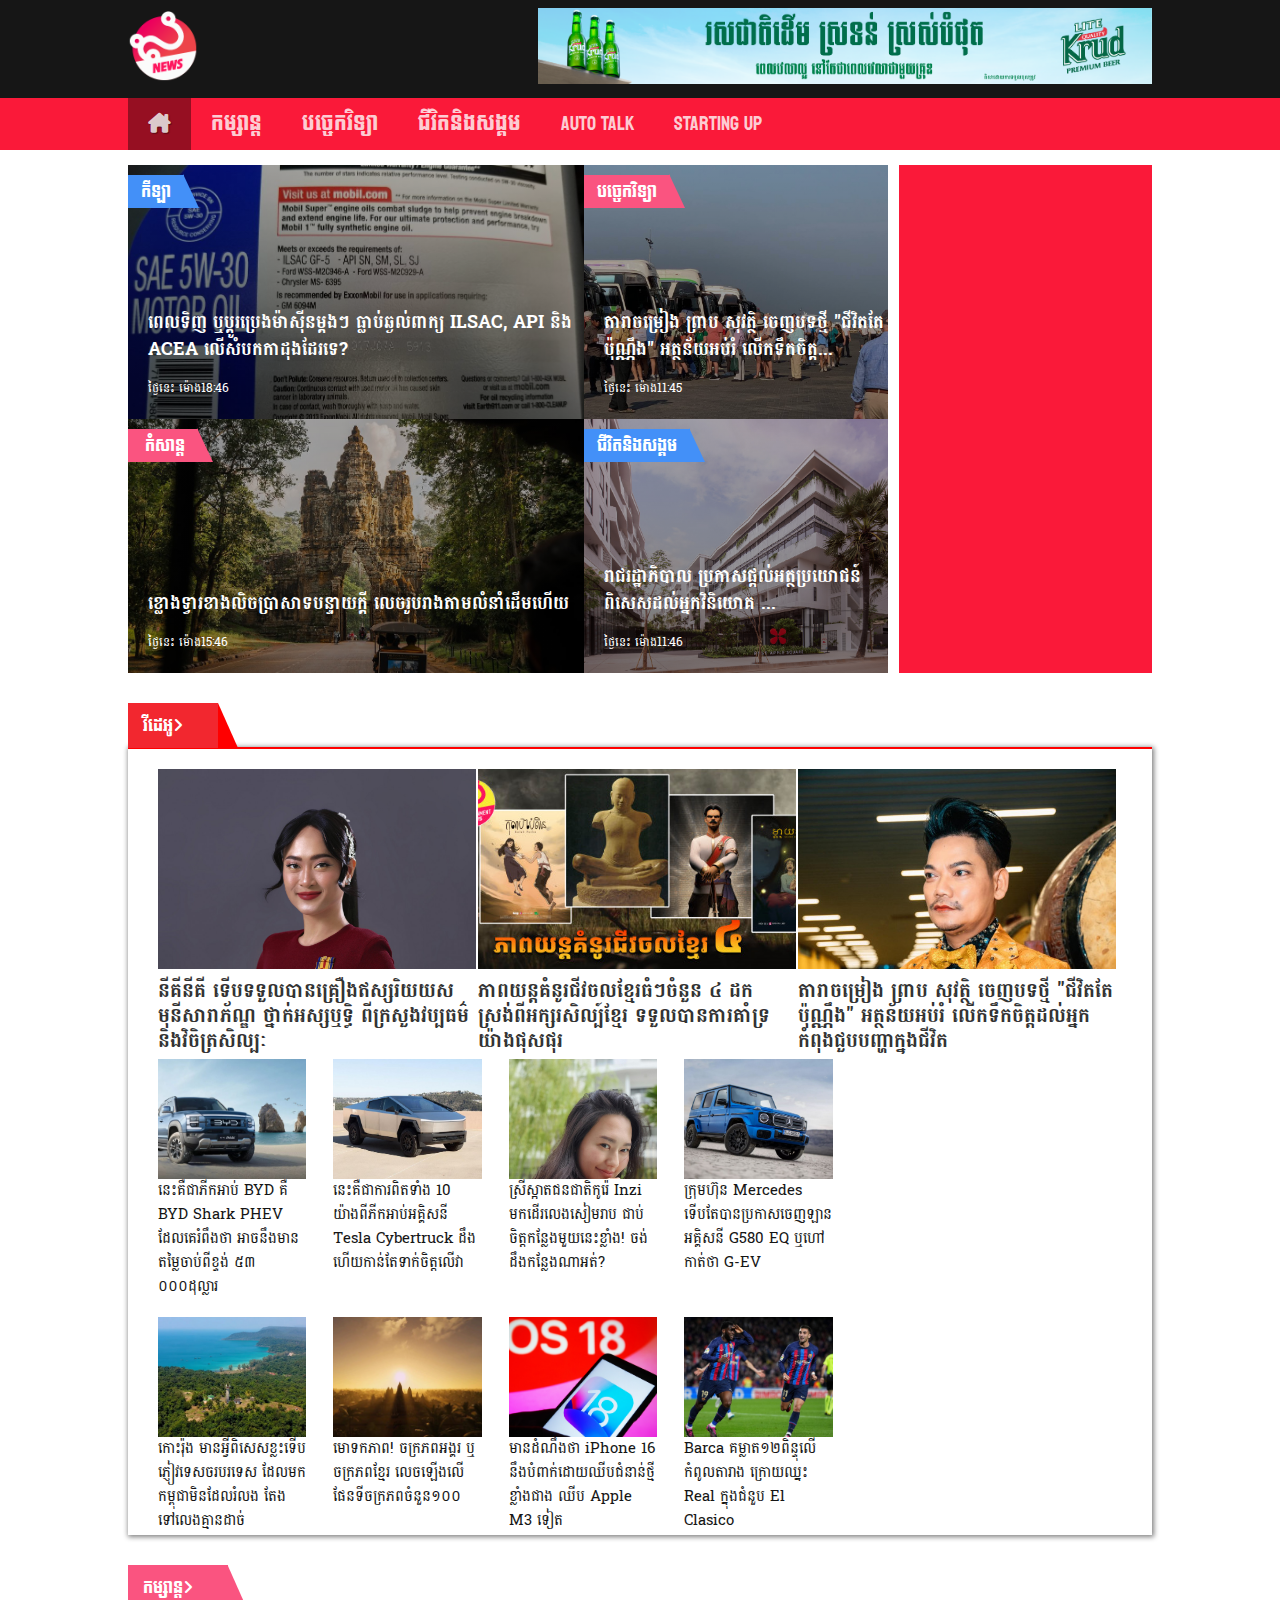
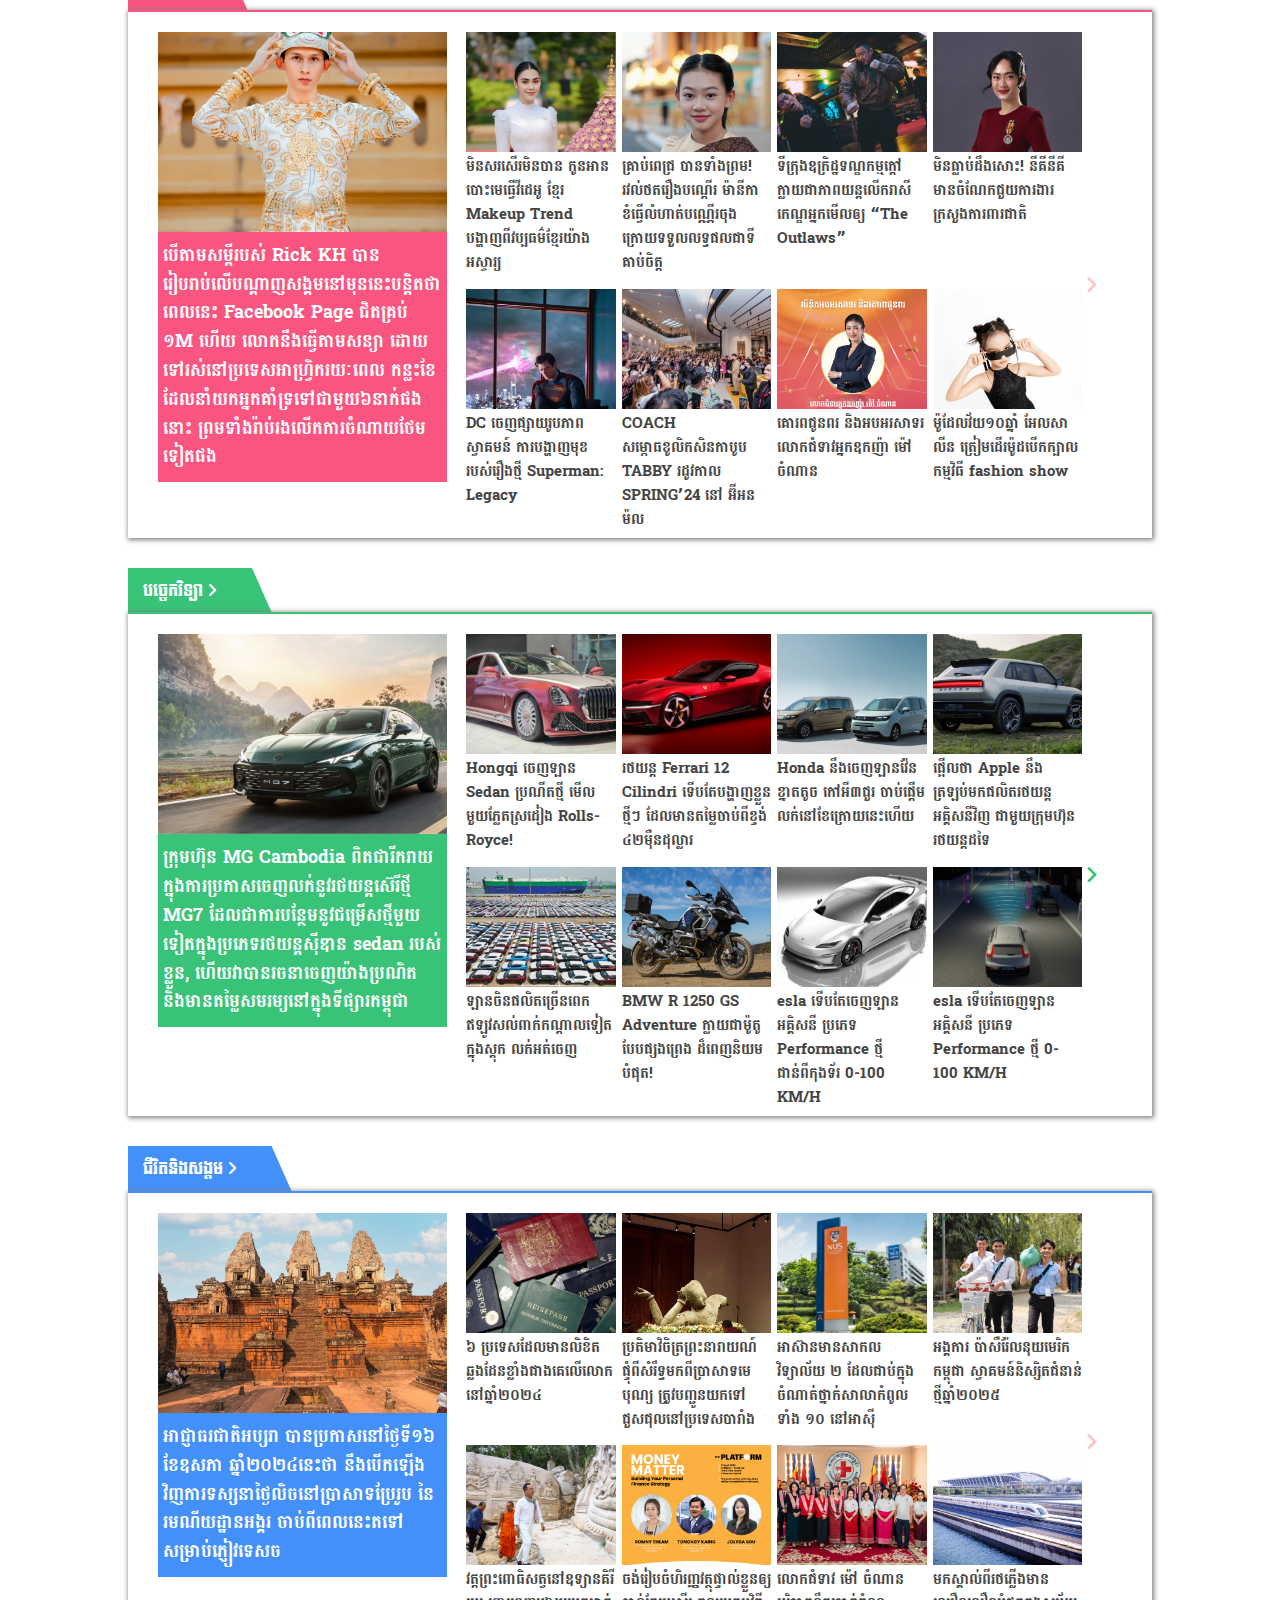
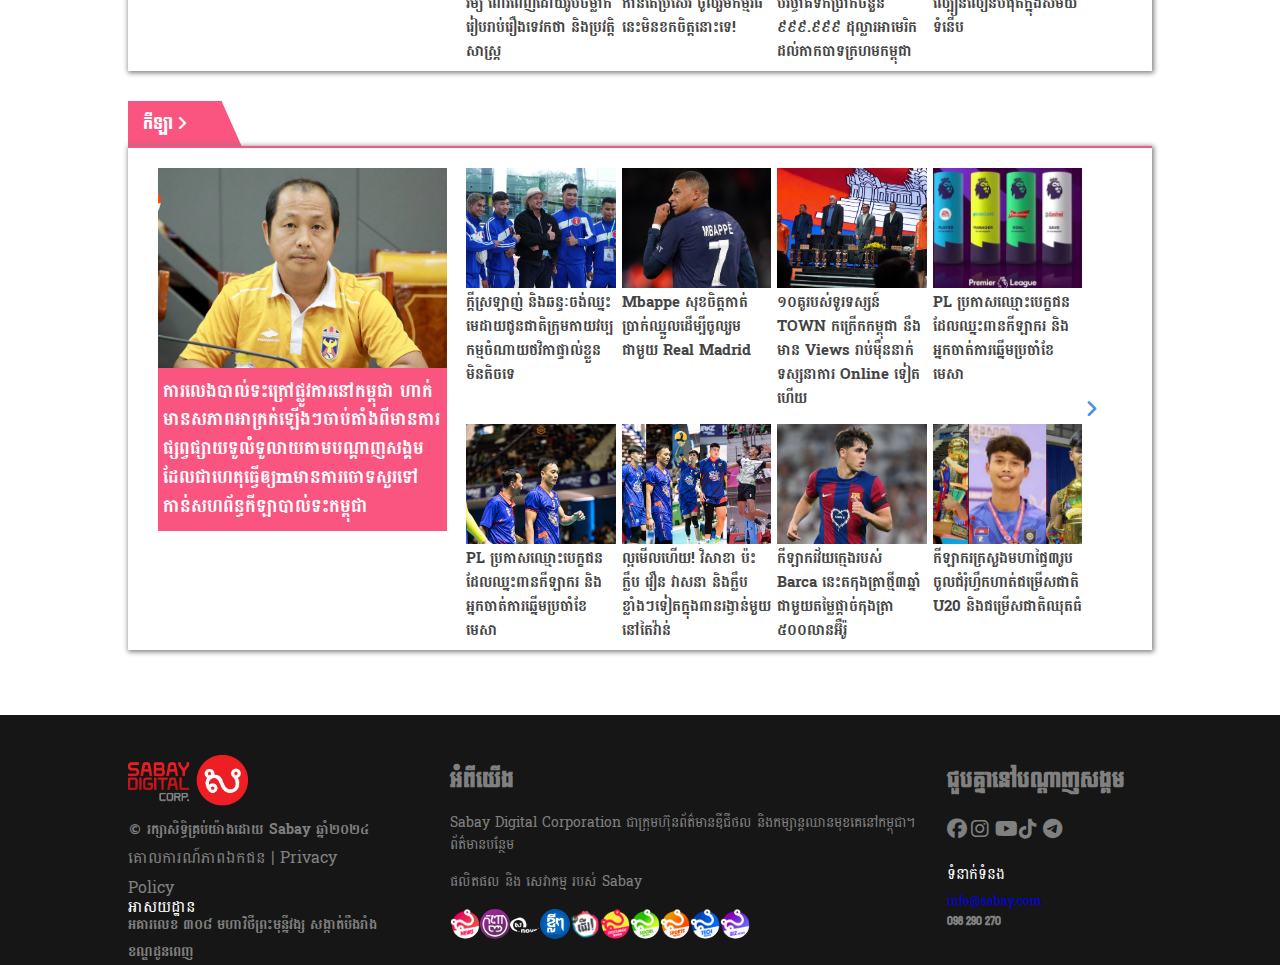
<file: HTML/index2.html>
<!DOCTYPE html>
<html lang="en">
<head>
    <meta charset="UTF-8">
    <meta name="viewport" content="width=device-width, initial-scale=1.0">
    <link rel="icon" href="/IMG/1.png">
    <title>Sabay</title>
    <link rel="stylesheet" href="/CSS/index2.css">
    <link rel="preconnect" href="https://fonts.googleapis.com">
    <link rel="preconnect" href="https://fonts.gstatic.com" crossorigin>
    <link href="https://fonts.googleapis.com/css2?family=Koulen&display=swap" rel="stylesheet">
    <link rel="preconnect" href="https://fonts.googleapis.com">
    <link rel="preconnect" href="https://fonts.gstatic.com" crossorigin>
    <link href="https://fonts.googleapis.com/css2?family=Battambang:wght@300;400;700&family=Koulen&display=swap" rel="stylesheet">
    
    <link rel="stylesheet" href="https://cdnjs.cloudflare.com/ajax/libs/font-awesome/6.5.1/css/all.min.css">
<!-- bootstrap -->

<!-- <link href="https://cdn.jsdelivr.net/npm/bootstrap@5.3.3/dist/css/bootstrap.min.css" rel="stylesheet" integrity="sha384-QWTKZyjpPEjISv5WaRU9OFeRpok6YctnYmDr5pNlyT2bRjXh0JMhjY6hW+ALEwIH" crossorigin="anonymous">
<script src="https://cdn.jsdelivr.net/npm/bootstrap@5.3.3/dist/js/bootstrap.bundle.min.js" integrity="sha384-YvpcrYf0tY3lHB60NNkmXc5s9fDVZLESaAA55NDzOxhy9GkcIdslK1eN7N6jIeHz" crossorigin="anonymous"></script> -->
<!-- end bootstrap -->
</head>
<body>
    <!--CONTAINER-FLUID-->
    <div class="container-fluid">
        <!--header-->
        <header class="header">
<div class="content">
    <!--logo-->
    <div class="logo"> 
        <a href="index2.html"> <img src="/IMG/1.png" alt="logo"> </a>
</div>
 <!--end logo-->
  <!--adverties-->
  <div class="adverties">
    <a href="/HTML/index2.html"> <img src="/IMG/2.png" alt="ad-header"></a>
  </div>
   <!--end adverties-->
</div>
        </header>
        <!--end header-->
        <nav class="nav">
            <div class="content">
                <div class="hamburger_menu">
                    <a href="#"> <i class="fa-solid fa-bars hamburger_btn"></i></a>
                    <a href="#"><img src="../IMG/1.png" alt="../IMG/1.png" class="logo"></a>
                </div>
             <ul class="menu">
                <li class="home">
                    <a href="index2.html" class="active"><i class="fa-solid fa-house-chimney"></i></a>
                </li>
                <li class="kom_san">
                    <a href="index.html">កម្សាន្ត</a>
                </li>
                <li class="technology">
                    <a href="ai.html">បច្ចេកវិទ្យា</a>
                </li>
                <li class="life_social">
                    <a href="life.html">ជីវិតនិងសង្គម</a>
                </li>
                <li class="auto_talK">
                    <a href="#">AUTO TALK</a>                 
                </li>
                <li class="starting_up">
                    <a href="#">STARTING UP</a>
                </li>
                <li class="more">
                     <a href="#"><i class="fa-solid fa-ellipsis"></i></a>
                </li>
            </ul>
        </div>
 
        </nav>
        <!--navigation bar-->
         <!--end navigation bar-->
          
        <!--container-->
        <div class="container">
             
<div class="content">
    <!--scroll-->
     
    <!--content-left-->
    <div class="content_left">
<a href="#">
     <div class="flag">
         កីឡា 
     </div>
    <div class="overlay"></div>
    <img src="/IMG/3.jpg" alt="news_one">
    <div class="text-content">
       <h3 class="title">ពេលទិញ ឬប្តូរប្រេងម៉ាស៊ីនម្តងៗ
         ធ្លាប់ឆ្ងល់ពាក្យ ILSAC, API និង ACEA 
         លើសំបកកាដុងដែរទេ?</h3> 
         <p class="description">នៅ​លើសំបក​កាដុង ឬកំប៉ុងប្រេងម៉ាស៊ីន
             ព័ត៌មាន​ដែលបង្ហាញ​ធំជាងគេ... 
             </p>
    </div>
    <div class="time">ថ្ងៃនេះ​ ម៉ោង18:46</div>
</a>
<a href="#">
    <div class="flag">
        ​បច្ចេកវិទ្យា
     </div>
    <div class="overlay"></div>
    <img src="/IMG/4.jpg" alt="news_two">
    <div class="text-content">
        <h3 class="title">តារាចម្រៀង ព្រាប សុវត្ថិ ចេញបទថ្មី "ជីវិតតែប៉ុណ្ណឹង" អត្ថន័យអប់រំ លើកទឹកចិត្ត...</h3>
              
          <p class="description"> តារាចម្រៀង ព្រាប សុវត្ថិ បានបញ្ចេញបទចម្រៀងថ្មី
              ..</p>
     </div>
    <div class="time">ថ្ងៃនេះ​ ម៉ោង11:45</div>
</a>
<a href="#">
    <div class="flag">
       ​ កំសាន្ត 
     </div>
    <div class="overlay"></div>
    <img src="/IMG/5.jpg" alt="news_three">
    <div class="text-content">
        <h3 class="title">ខ្លោងទ្វារ​ខាងលិច​ប្រាសាទបន្ទាយក្តី លេចរូបរាងតាម​លំនាំដើមហើយ</h3> 
          <p class="description"> តាមរយៈក្រុមអ្នកជំនាញនាយកដ្ឋានអភិរក្សប្រាសាទ 
            និងបុរាណវិទ្យា នៃអាជ្ញាធរជាតិអប្សរា...
             </p>
     </div>
    <div class="time">ថ្ងៃនេះ​ ម៉ោង15:46</div>
</a>
<a href="#">
    <div class="flag">
        ជីវិតនិងសង្គម  
     </div>
    <div class="overlay"></div>
    <img src="/IMG/6.jpg" alt="news_four">
    <div class="text-content" >
        <h3 class="title">  រាជរដ្ឋាភិបាល ប្រកាស​ផ្តល់​អត្ថប្រយោជន៍ពិសេសដល់​អ្នកវិនិយោគ ​
            ...​</h3> 
          <p class="description">   
            នៅសណ្ឋាគារសុខា ក្នុងខេត្តព្រះសីហនុ...  
             </p>
     </div>
    <div class="time">ថ្ងៃនេះ​ ម៉ោង11:46</div>
</a>
    </div>
    <!--end ofcontent-left-->
    <!--content-right-->
    <div class="content_right">
<a href="#"><!--<img src="/IMG/1.png" alt="ad-one">--></a>
<a href="#"><!--<img src="/IMG/3.jpg" alt="ad-two">--></a>
    </div>
    <!--end ofcontent-right-->
  
</div>
        </div>
        <!--end of container-->
    <!--video container-->
    <div class="container">
        <div class="content video">
            <!--flag-->
             <a href="#" class="flag">
                វីដេអូ<i class="fa-solid fa-angle-right"></i>
             </a>
             <!--end-flag-->
            <!--small content-->
            <div class="small_content">
                <!--top small content-->
                <div class="top_small_content">
                    <a href="#">
                        <div> 
                        <img src="/IMG/118.jpg">
                        </div>
                    <h1 class="rose">នីគីនីគី​​ ទើបទទួលបានគ្រឿងឥស្សរិយយស មុនីសារាភ័ណ្ឌ ថ្នាក់អស្សឬទ្ធិ ពីក្រសួងវប្បធម៌ និងវិចិត្រសិល្បៈ </h1>
                    </a>
                    <a href="#">
                        <div>
                        <img src="/IMG/8.jpg">
                        </div>
                        <h1 class="rose"> ភាពយន្តគំនូរជីវចលខ្មែរធំៗចំនួន ៤
                             ដកស្រង់ពីអក្សរសិល្ប៍ខ្មែរ ទទួលបានការគាំទ្រយ៉ាងផុសផុរ</h1>
                        </a>
                        <a href="#">
                            <div>
                            <img src="/IMG/9.jpg">
                            </div>
                            <h1 class="rose"> តារាចម្រៀង ព្រាប សុវត្ថិ ចេញបទថ្មី 
                                "ជីវិតតែប៉ុណ្ណឹង" អត្ថន័យអប់រំ 
                                លើកទឹកចិត្តដល់អ្នកកំពុងជួបបញ្ហាក្នុងជីវិត

                            </h1>
                            </a>
                </div>
                <!--ent top small content-->
                <!--bottom_small_content-->
                <div class="bottom_small_content">
                     <!--btm_small_content left-->
                 <div class="btm_small_content_left">
                    <a href="#">
                        <div> 
                        <img src="/IMG/119.jpg">
                        </div>
                    <p class="rose">នេះគឺ​ជាភីកអាប់ BYD គឺ BYD Shark PHEV 
                        ដែលគេរំពឹងថា អាចនឹង​មានតម្លៃចាប់ពីខ្ទង់ ​៥៣ ០០០ដុល្លារ </p>
                    </a>
                    <a href="#">
                        <div> 
                        <img src="/IMG/120.jpg">
                        </div>
                    <p class="rose">នេះគឺជាការពិតទាំង 10 យ៉ាងពីភីកអាប់អគ្គិសនី Tesla Cybertruck ដឹងហើយកាន់តែទាក់ចិត្តលើវា</p>
                    </a>
                    <a href="#">
                        <div> 
                        <img src="/IMG/13.jpg">
                        </div>
                    <p class="rose"> ស្រីស្អាតជនជាតិកូរ៉េ Inzi មកដើរលេងសៀមរាប ជាប់ចិត្តកន្លែងមួយនេះខ្លាំង!
                         ចង់ដឹងកន្លែងណាអត់?</p>
                    </a>
                    <a href="#">
                        <div> 
                        <img src="/IMG/121.jpg">
                        </div>
                    <p class="rose">ក្រុមហ៊ុន Mercedes ទើបតែបានប្រកាសចេញឡានអគ្គិសនី G580 EQ 
                        ឬហៅកាត់ថា G-EV  </p>
                    </a>
                    <a href="#">
                        <div> 
                        <img src="/IMG/15.jpg">
                        </div>
                    <p class="rose"> កោះរ៉ុង មានអ្វីពិសេសខ្លះទើបភ្ញៀវទេសចរបរទេស ដែលមកកម្ពុជាមិនដែលរំលង 
                        តែងទៅលេងគ្មានដាច់

                    </p>
                    </a>
                    <a href="#">
                        <div> 
                        <img src="/IMG/16.jpg">
                        </div>
                    <p class="rose"> មោទកភាព! ចក្រភពអង្គរ ឬចក្រភពខ្មែរ លេចឡើងលើផែនទី​ចក្រភព​ចំនួន១០០
                         

                    </p>
                    </a>
                    <a href="#">
                        <div> 
                        <img src="/IMG/17.jpg">
                        </div>
                    <p class="rose"> មានដំណឹងថា​ iPhone 16 
                        នឹងបំពាក់ដោយឈីបជំនាន់ថ្មី ខ្លាំងជាង ឈីប
                         Apple M3 ទៀត</p>
                    </a>
                    <a href="#">
                        <div> 
                        <img src="/IMG/18.png">
                        </div>
                    <p class="rose"> Barca គម្លាត​១២​ពិន្ទុ​លើ​កំពូល​តារាង ក្រោយ​ឈ្នះ Real
                         ក្នុង​ជំនួប El Clasico</p>
                    </a>
                 </div>
                  <!--end btm_small_content left-->
                   <!--btm_small_content right-->
                <div class="btm_small_content_ right"></div>
                 <!--end btm_small_content right-->
                </div>
                 <!--end-bottom_small_content-->
            </div>
             <!--end-small content-->
        </div>
    </div>
     <!--end-video container-->
      <!--video container-->
      <!--entertainment-->
    <div class="container">
        
  

<!--javascript-->
        <div class="content content_news entertainment">
            <!--flag-->
             <a href="#" class="flag">
                កម្សាន្ត<i class="fa-solid fa-angle-right"></i>
             </a>
             <!--end-flag-->
            <!--small content-->
            <div class="small_content">
                 <!--small left content-->
                 <div class="small_left_content">
                    <a href="#">
                        <div>
                            <img src="/IMG/80.jpg">
                        </div>
                        <h2>បើតាមសម្ដីរបស់ Rick KH បានរៀបរាប់លើបណ្ដាញសង្គមនៅមុននេះបន្តិតថា ពេលនេះ Facebook
                             Page ជិតគ្រប់ ១M ហើយ លោកនឹងធ្វើតាមសន្យា ដោយទៅរស់នៅប្រទេសអាហ្វ្រិករយៈពេល កន្លះខែ
                             ដែលនាំយកអ្នកគាំទ្រទៅជាមួយ៦នាក់ផងនោះ ព្រមទាំងរ៉ាប់រងលើកការចំណាយថែមទៀតផង </h2>
                    </a>
                 </div>
                  <!--end-small left content-->
                   <!--small right content-->
                   <div class="small_right_content">
                    <a href="#">
                        <div>
                            <img src="/IMG/82.jpg">
                        </div>
                        <h2>មិនសរសើរមិនបាន កូនអាន បោះមេធ្វើវីដេអូ ខ្មែរ Makeup Trend បង្ហាញពីវប្បធម៌ខ្មែរយ៉ាងអស្ចារ្យ</h2>
                    </a>
                    <a href="#">
                        <div>
                            <img src="/IMG/83.jpg">
                        </div>
                        <h2>គ្រាប់ពេជ្រ បានទាំងព្រម!រវល់ថតរឿងបណ្ដើរ ម៉ានីកា 
                            ខំធ្វើលំហាត់បណ្ណើរចុងក្រោយទទួលលទ្ធផលជាទីគាប់ចិត្ត</h2>
                    </a>
                    <a href="#">
                        <div>
                            <img src="/IMG/84.jpeg">
                        </div>
                        <h2>ទីក្រុងឧក្រិដ្ឋទណ្ឌកម្មក្ដៅ ក្លាយជាភាពយន្តលើករាសីកេណ្ឌអ្នកមើលឲ្យ “The Outlaws” </h2>
                    </a>
                     
                    <a href="#">
                        <div>
                            <img src="/IMG/84.jpg">
                        </div>
                        <h2>មិនធ្លាប់ដឹងសោះ! នីគីនីគី មានចំណែកជួយការងារក្រសួងការពារជាតិ </h2>
                    </a>
                    <a href="#">
                        <div>
                            <img src="/IMG/85.jpg">
                        </div>
                        <h2>DC ចេញផ្សាយរូបភាពស្វាគមន៍ ការបង្ហាញមុខ របស់រឿងថ្មី Superman: Legacy</h2>
                    </a>
                    <a href="#">
                        <div>
                            <img src="/IMG/86.jpg">
                        </div>
                        <h2>COACH សម្ភោធខូលិកសិនកាបូប TABBY រដូវកាល SPRING’24 នៅ អ៊ីអន
                             ម៉ល  </h2>
                    </a>
                    <a href="#">
                        <div>
                            <img src="/IMG/87.jpg">
                        </div>
                        <h2>គោរពជូនពរ និងអបអរសាទរ លោកជំទាវអ្នកឧកញ៉ា ម៉ៅ ចំណាន 
                             </h2>
                    </a>
                    <a href="#">
                        <div>
                            <img src="/IMG/88.jpg">
                        </div>
                        <h2>ម៉ូដែលវ័យ១០ឆ្នាំ អែលសា លីន ត្រៀមដើរម៉ូដបើកក្បាលកម្មវិធី fashion show  </h2>
                    </a>
                   </div>
                    <!--small right content-->
                    <!--arrow next-->
                    <a href="#"> <i class="fa-solid fa-angle-right btn_arrow_next"></i></a>
                    <!--end-arrow next-->
                    <div class="ruler"></div>
            </div>
             <!--end-small content-->
        </div>
<!--end javascript-->

    </div>
     <!--end-video container-->
     <!--end-entertainment-->
      <!--technology-->
      <div class="container">

        <div class="content content_news Technology">
            <!--flag-->
             <a href="#" class="flag">
                បច្ចេកវិទ្យា
<i class="fa-solid fa-angle-right"></i>
             </a>
             <!--end-flag-->
            <!--small content-->
            <div class="small_content">
                 <!--small left content-->
                 <div class="small_left_content">
                    <a href="#">
                        <div>
                            <img src="/IMG/89.jpg">
                        </div>
                        <h2>ក្រុមហ៊ុន MG Cambodia ពិតជារីករាយក្នុងការប្រកាសចេញលក់នូវរថយន្តស៊េរីថ្មី MG7 
                            ដែលជាការបន្ថែមនូវជម្រើសថ្មីមួយទៀតក្នុងប្រភេទរថយន្តស៊ីឌាន sedan របស់ខ្លួន, 
                            ហើយវាបានរចនាចេញយ៉ាងប្រណិត និងមានតម្លៃសមរម្យនៅក្នុងទីផ្សារកម្ពុជា</h2>
                    </a>
                 </div>
                  <!--end-small left content-->
                   <!--small right content-->
                   <div class="small_right_content">
                    <a href="#">
                        <div>
                            <img src="/IMG/90.jpg">
                        </div>
                        <h2>Hongqi ចេញឡាន Sedan ប្រណីតថ្មី មើលមួយភ្លែតស្រដៀង Rolls-Royce!</h2>
                    </a>
                    <a href="#">
                        <div>
                            <img src="/IMG/91.jpg">
                        </div>
                        <h2>រថយន្ត​ Ferrari 12 Cilindri ទើបតែបង្ហាញខ្លួនថ្មីៗ 
                            ដែលមានតម្លៃ​ចាប់ពីខ្ទង់ ៤២ម៉ឺនដុល្លារ  </h2>
                    </a>
                    <a href="#">
                        <div>
                            <img src="/IMG/92.jpg">
                        </div>
                        <h2>Honda នឹង​ចេញ​ឡានវ៉ែនខ្នាតតូច កៅអី៣ជួរ ចាប់ផ្តើម​លក់នៅខែក្រោយនេះហើយ</h2>
                    </a>
                     
                    <a href="#">
                        <div>
                            <img src="/IMG/93.jpg">
                        </div>
                        <h2>ផ្អើលថា Apple នឹងត្រឡប់មកផលិត​រថយន្តអគ្គិសនីវិញ ជាមួយក្រុមហ៊ុនរថយន្តដទៃ</h2>
                    </a>
                    <a href="#">
                        <div>
                            <img src="/IMG/94.jpg">
                        </div>
                        <h2>ឡានចិន​ផលិត​ច្រើនពេក ឥឡូវសល់​ពាក់កណ្តាលទៀត​ក្នុងស្តុក លក់អត់ចេញ</h2>
                    </a>
                    <a href="#">
                        <div>
                            <img src="/IMG/95.jpg">
                        </div>
                        <h2>BMW R 1250 GS Adventure ក្លាយជាម៉ូតូបែបផ្សងព្រេង ដ៏ពេញនិយមបំផុត!</h2>
                    </a>
                    <a href="#">
                        <div>
                            <img src="/IMG/96.jpg">
                        </div>
                        <h2>esla ទើបតែចេញឡានអគ្គិសនី ប្រភេទ Performance ថ្មី ជាន់ពីកុងទ័រ 0-100 KM/H</h2>
                    </a>
                    <a href="#">
                        <div>
                            <img src="/IMG/97.jpg">
                        </div>
                        <h2>esla ទើបតែចេញឡានអគ្គិសនី ប្រភេទ Performance ថ្មី 0-100 KM/H </h2>
                    </a>
                   </div>
                    <!--small right content-->
                    <!--arrow next-->
                    <a href="#"> <i class="fa-solid fa-angle-right btn_arrow_next"></i></a>
                    <!--end-arrow next-->
            </div>
             <!--end-small content-->
        </div>
    </div>
      <!--end-technology-->
      <!--life and social-->
      <div class="container">

        <div class="content content_news Life_social">
            <!--flag-->
             <a href="#" class="flag">
                ជីវិតនិងសង្គម

<i class="fa-solid fa-angle-right"></i>
             </a>
             <!--end-flag-->
            <!--small content-->
            <div class="small_content">
                 <!--small left content-->
                 <div class="small_left_content">
                    <a href="#">
                        <div>
                            <img src="/IMG/98.jpg">
                        </div>
                        <h2>អាជ្ញាធរជាតិអប្សរា បាន​ប្រកាស​នៅ​ថ្ងៃទី១៦ ខែឧសភា 
                            ឆ្នាំ​២០២៤នេះថា នឹងបើក​ឡើងវិញ​ការទស្សនាថ្ងៃលិច​នៅប្រាសាទប្រែរូប
                             នៃរមណីយដ្ឋានអង្គរ ចាប់ពីពេលនេះតទៅ សម្រាប់​ភ្ញៀវទេសច</h2>
                    </a>
                 </div>
                  <!--end-small left content-->
                   <!--small right content-->
                   <div class="small_right_content">
                    <a href="#">
                        <div>
                            <img src="/IMG/99.jpg">
                        </div>
                        <h2>៦ ប្រទេស​ដែល​មាន​លិខិត​ឆ្លងដែន​ខ្លាំង​ជាង​គេ​លើ​លោក​នៅ​ឆ្នាំ២០២៤

                        </h2>
                    </a>
                    <a href="#">
                        <div>
                            <img src="/IMG/100.jpg">
                        </div>
                        <h2>ប្រតិមាវិចិត្រព្រះនារាយណ៍ផ្ទុំពីសំរឹទ្ធមកពីប្រាសាទមេបុណ្យ ត្រូវបញ្ជូនយកទៅជួសជុលនៅប្រទេសបារាំង</h2>
                    </a>
                    <a href="#">
                        <div>
                            <img src="/IMG/101.jpg">
                        </div>
                        <h2>អាស៊ាន​មាន​សាកលវិទ្យាល័យ ២ ដែល​ជាប់​​ក្នុង​ចំណាត់ថ្នាក់​សាលា​កំពូល​ទាំង ១០ នៅ​អាស៊ី</h2>
                    </a>
                     
                    <a href="#">
                        <div>
                            <img src="/IMG/102.jpg">
                        </div>
                        <h2>អង្គការ ប៉ាសឺរ៉ែលនុយមេរិក កម្ពុជា ស្វាគមន៍និស្សិតជំនាន់ថ្មីឆ្នាំ២០២៥</h2>
                    </a>
                    <a href="#">
                        <div>
                            <img src="/IMG/104.jpg">
                        </div>
                        <h2>វត្ត​ព្រះពោធិសត្វ​នៅឧទ្យានគិរីរម្យ ពោរពេញដោយ​រូបចម្លាក់​រៀបរាប់រឿងទេវកថា និងប្រវត្តិសាស្រ្ត</h2>
                    </a>
                    <a href="#">
                        <div>
                            <img src="/IMG/103.png">
                        </div>
                        <h2>ចង់រៀបចំហិរញ្ញវត្ថុផ្ទាល់ខ្លួនឲ្យកាន់តែប្រសើរ ចូលរួមកម្មវិធីនេះមិនខកចិត្តនោះទេ!</h2>
                    </a>
                    <a href="#">
                        <div>
                            <img src="/IMG/105.jpg">
                        </div>
                        <h2>លោកជំទាវ ម៉ៅ ចំណាន បរិច្ចាគទឹកប្រាក់ចំនួន ៩៩៩.៩៩៩ ដុល្លារអាមេរិក ដល់កាកបាទក្រហមកម្ពុជា</h2>
                    </a>
                    <a href="#">
                        <div>
                            <img src="/IMG/106.jpg">
                        </div>
                        <h2>មក​ស្គាល់​ពី​រថភ្លើង​មាន​ល្បឿន​លឿន​បំផុត​ក្នុង​សម័យ​ទំនើប​</h2>
                    </a>
                   </div>
                    <!--small right content-->
                    <!--arrow next-->
                    <a href="#"> <i class="fa-solid fa-angle-right btn_arrow_next"></i></a>
                    <!--end-arrow next-->
            </div>
             <!--end-small content-->
        </div>
    </div>
       <!--end-life and social-->
         <!--sport-->
      <div class="container">

        <div class="content content_news sport">
            <!--flag-->
             <a href="#" class="flag">
                កីឡា

<i class="fa-solid fa-angle-right"></i>
             </a>
             <!--end-flag-->
            <!--small content-->
            <div class="small_content">
                 <!--small left content-->
                 <div class="small_left_content">
                    <a href="#">
                        <div>
                            <img src="/IMG/107.jpg">
                        </div>
                        <h2>ការលេងបាល់ទះក្រៅផ្លូវការនៅកម្ពុជា ហាក់មានសភាពអាក្រក់ឡើងៗចាប់តាំងពីមានការផ្សព្វផ្សាយទូលំទូលាយតាមបណ្ដាញសង្គម 
                            ដែលជាហេតុធ្វើឲ្យmមាន​ការ​ចោទសួរទៅកាន់សហព័ន្ធកីឡាបាល់ទះ​កម្ពុជា​</h2>
                    </a>
                 </div>
                  <!--end-small left content-->
                   <!--small right content-->
                   <div class="small_right_content">
                    <a href="#">
                        <div>
                            <img src="/IMG/108.jpg">
                        </div>
                        <h2>ក្ដី​ស្រឡាញ់​ និង​ឆន្ទៈ​ចង់​ឈ្នះ​មេដាយ​ជូន​ជាតិ​ក្រុម​កាយវប្បកម្ម​ចំណាយ​ថវិកា​ផ្ទាល់​ខ្លួន​មិន​តិច​ទេ​​</h2>
                    </a>
                    <a href="#">
                        <div>
                            <img src="/IMG/109.jpg">
                        </div>
                        <h2>Mbappe សុខ​ចិត្ត​កាត់​ប្រាក់​ឈ្នួល​ដើម្បី​ចូល​រួម​ជាមួយ Real Madrid</h2>
                    </a>
                    <a href="#">
                        <div>
                            <img src="/IMG/110.jpg">
                        </div>
                        <h2>១០គូ​របស់​ទូរទស្សន៍​ TOWN​ កក្រើក​កម្ពុជា​ នឹង​មាន​​ Views​ រាប់​ម៉ឺន​នាក់​ទស្សនា​ការ​ Online ​ទៀត​ហើយ​</h2>
                    </a>
                     
                    <a href="#">
                        <div>
                            <img src="/IMG/111.jpg">
                        </div>
                        <h2>PL ប្រកាស​ឈ្មោះ​បេក្ខជន​ដែល​ឈ្នះ​ពាន​កីឡាករ​ និង​អ្នកចាត់ការ​ឆ្នើម​ប្រចាំ​ខែ​មេសា</h2>
                    </a>
                    <a href="#">
                        <div>
                            <img src="/IMG/112.jpg">
                        </div>
                        <h2>PL ប្រកាស​ឈ្មោះ​បេក្ខជន​ដែល​ឈ្នះ​ពាន​កីឡាករ​ និង​អ្នកចាត់ការ​ឆ្នើម​ប្រចាំ​ខែ​មេសា</h2>
                    </a>
                    <a href="#">
                        <div>
                            <img src="/IMG/113.jpg">
                        </div>
                        <h2>ល្អមើលហើយ! វិសាខា ប៉ះក្លឹប វឿន វាសនា និងក្លឹបខ្លាំងៗទៀតក្នុងពានរង្វាន់មួយនៅតៃវ៉ាន់</h2>
                    </a>
                    <a href="#">
                        <div>
                            <img src="/IMG/114.jpg">
                        </div>
                        <h2>កីឡាករ​វ័យ​ក្មេង​របស់​ Barca ​នេះ​ត​កុងត្រា​ថ្មី​៣ឆ្នាំ​ ជា​មួយ​​តម្លៃ​ផ្ដាច់​កុងត្រា​ ៥០០លាន​អ៊ឺរ៉ូ​</h2>
                    </a>
                    <a href="#">
                        <div>
                            <img src="/IMG/115.jpg">
                        </div>
                        <h2>កីឡាករក្រសួងមហាផ្ទៃ៣រូបចូលជំរុំហ្វឹកហាត់ជម្រើសជាតិ U20 និងជម្រើសជាតិឈុតធំ</h2>
                    </a>
                   </div>
                    <!--small right content-->
                    <!--arrow next-->
                    <a href="#"> <i class="fa-solid fa-angle-right btn_arrow_next"></i></a>
                    <!--end-arrow next-->
            </div>
             <!--end-small content-->
        </div>
    </div>
       <!--end- sport-->
        <!--footer-->
        <footer class="footer">
            <div class="content">
                 <!--footer left-->
                 <div class="footer_left">
<img src="..//IMG/footer-logo.png" class="logo" alt="footer_logo">
              <p class="footer_description">© រក្សា​សិទ្ធិ​គ្រប់​យ៉ាង​ដោយ​ Sabay ឆ្នាំ​២០២៤</p>  
              <a href="#" class="footer_link">
                គោលការណ៍​ភាព​ឯកជន | Privacy Policy
              </a> 
              <p class="footer_title">អាសយដ្ឋាន</p>
              <p class="footer_description">អគារ​លេខ ៣០៨ មហាវិថីព្រះមុន្នីវង្ស
                សង្កាត់បឹងរាំង ខណ្ឌដូនពេញ</p>
                 </div>
                  <!--end footer left-->
                   <!--footer center-->
                 <div class="footer_center">
                    <h1 class="title">អំពីយើង</h1>
                    <p class="description">Sabay Digital Corporation ជា​ក្រុមហ៊ុន​ព័ត៌មាន​ឌីជីថល 
                        និង​កម្សាន្ត​ឈាន​មុខ​គេ​នៅ​កម្ពុជា។<a href="#">ព័ត៌មាន​បន្ថែម</a></p>
                        <p class="small_title">ផលិត​ផល​ និង​ សេវាកម្ម របស់ Sabay</p>
                        <div class="brand"> 
                            <a href="#"> <img src="..//IMG/1.png"></a>
                             <a href="#"> <img src="..//IMG/kanha.png"></a>
                            <a href="#"> <img src="..//IMG/saw.png"></a>
                            <a href="#"> <img src="..//IMG/short.png"></a>
                            <a href="#"><img src="..//IMG/hangout.png"></a>
                            <a href="#"><img src="..//IMG/news.png"></a>
                             <a href="#"><img src="..//IMG/news1.png"></a>
                             <a href="#"><img src="..//IMG/news2.png"></a>
                             <a href="#"><img src="..//IMG/news3.png"></a>
                             <a href="#"><img src="..//IMG/news4.png"></a>
                              
                        
                    </div>
                 </div>
                  <!--end footer center-->
                   <!--footer right-->
                 <div class="footer_right">
                    <h1 class="big_center">ជួបគ្នានៅបណ្តាញសង្គម</h1>
                    <div class="small_right"> 
                       <a href="#">  <i class="fa-brands fa-facebook"></i></a>
                       <a href="#">  <i class="fa-brands fa-instagram"></i></a>
                        <a href="#"> <i class="fa-brands fa-youtube"></i></a>
                       <a href="#">  <i class="fa-brands fa-tiktok"></i></a>
                       <a href="#">  <i class="fa-brands fa-telegram"></i></a>
                    </div>
                    <p>ទំនាក់ទំនង</p>
                    <a href="#" class="one">info@sabay.com</a>
                    <h5>098 290 270</h5>
                 </div>
                  <!--end footer right-->
            </div>
        </footer>
                    <!--end footer-->
    </div>
     <!--END-CONTAINER-FLUID-->
     <script src="index2.js"></script>
</body>
</html>
</file>
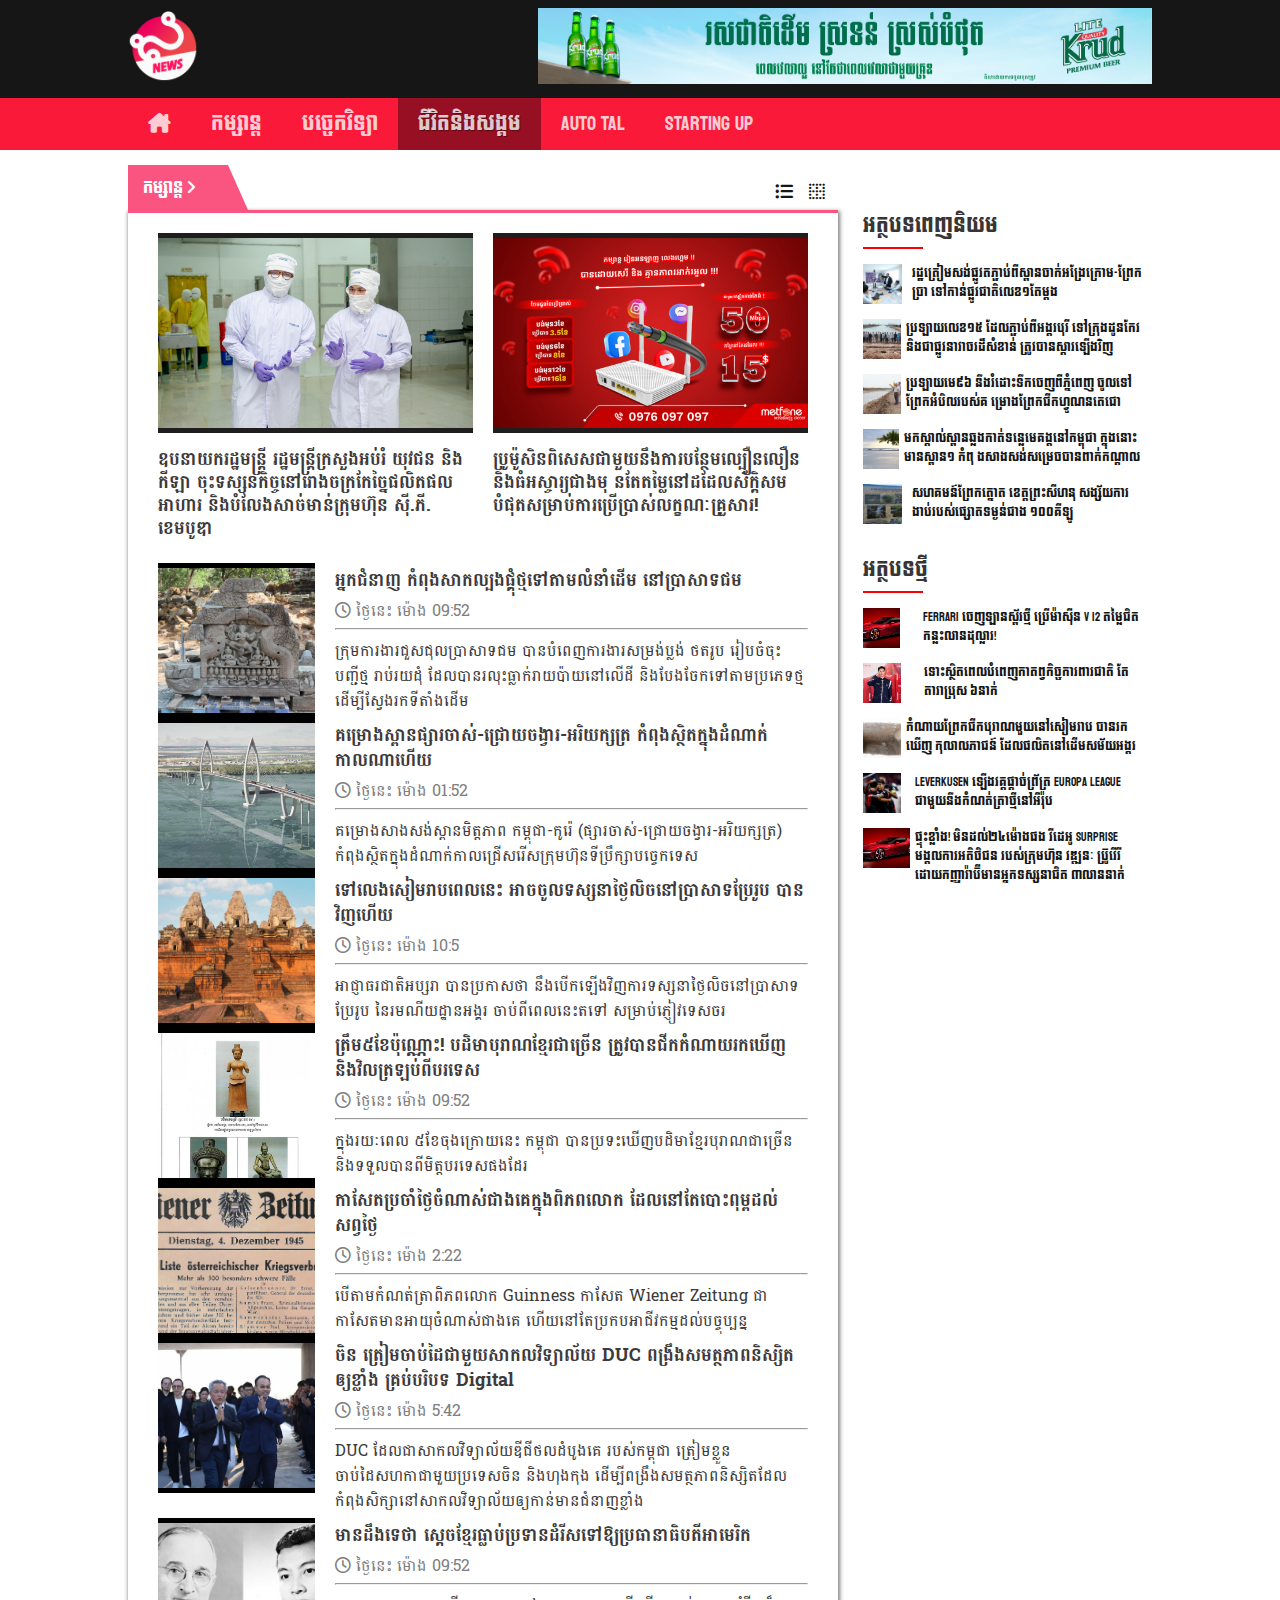
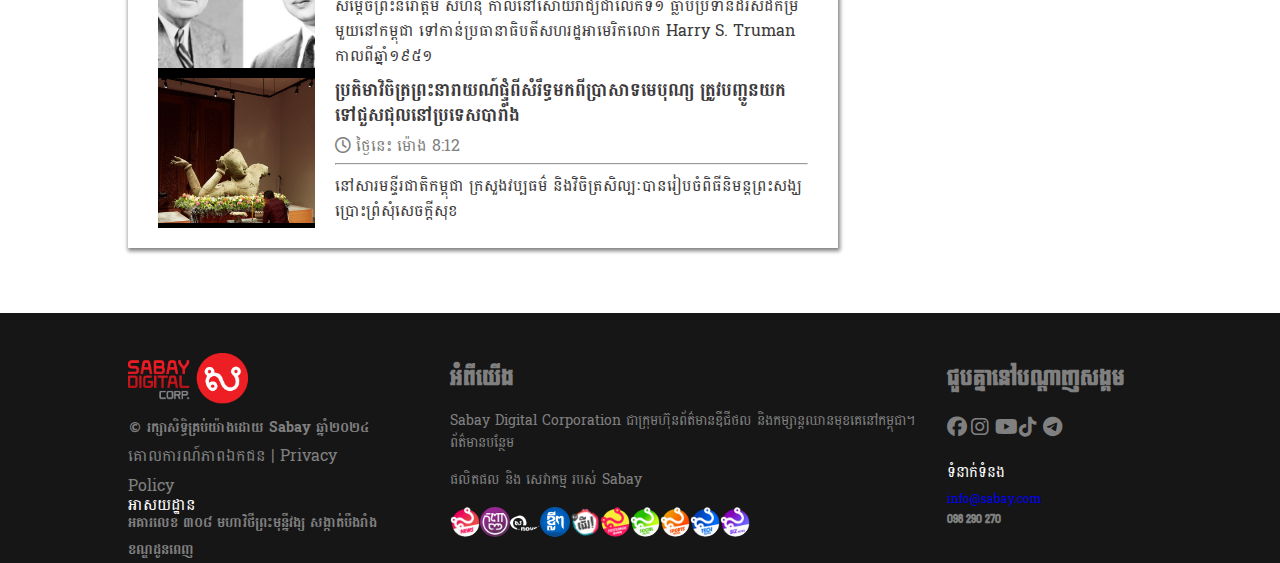
<file: HTML/life.html>
<!DOCTYPE html>
<html lang="en">

<head>
    <meta charset="UTF-8">
    <meta name="viewport" content="width=device-width, initial-scale=1.0">
    <link rel="icon" href="/IMG/1.png">
    <title>ជីវិតនិងសង្គម-Sabay News</title>
    <link rel="stylesheet" href="/CSS/index2.css">
    <link rel="preconnect" href="https://fonts.googleapis.com">
    <link rel="preconnect" href="https://fonts.gstatic.com" crossorigin>
    <link href="https://fonts.googleapis.com/css2?family=Koulen&display=swap" rel="stylesheet">
    <link rel="preconnect" href="https://fonts.googleapis.com">
    <link rel="preconnect" href="https://fonts.gstatic.com" crossorigin>
    <link href="https://fonts.googleapis.com/css2?family=Battambang:wght@300;400;700&family=Koulen&display=swap"
        rel="stylesheet">

    <link rel="stylesheet" href="https://cdnjs.cloudflare.com/ajax/libs/font-awesome/6.5.1/css/all.min.css">
     
    <link rel="stylesheet" href="/CSS/index.css">
    <link rel="stylesheet" href="/CSS/ai.css">
    <link rel="stylesheet" href="/CSS/article.css">
    <link rel="stylesheet" href="life.html">
</head>

<body>
    <!--CONTAINER-FLUID-->
    <div class="container-fluid">
        <!--header-->
        <header class="header">
            <div class="content">
                <!--logo-->
                <div class="logo">
                    <a href="index2.html"> <img src="/IMG/1.png" alt="logo"> </a>
                </div>
                <!--end logo-->
                <!--adverties-->
                <div class="adverties">
                    <a href="/HTML/index2.html"> <img src="/IMG/2.png" alt="ad-header"></a>
                </div>
                <!--end adverties-->
            </div>
        </header>
        <!--end header-->
        <nav class="nav">
            <div class="content">
                <div class="hamburger_menu">
                    <a href="#"> <i class="fa-solid fa-bars hamburger_btn"></i></a>
                    <a href="#"><img src="../IMG/1.png" alt="../IMG/1.png" class="logo"></a>
                </div>
                <ul class="menu">
                    <li class="home">
                        <a href="index2.html"><i class="fa-solid fa-house-chimney"></i></a>
                    </li>
                    <li class="kom_san">
                        <a href="index.html">កម្សាន្ត</a>
                    </li>
                    <li class="technology">
                        <a href="ai.html">បច្ចេកវិទ្យា</a>
                    </li>
                    <li class="life_social">
                        <a href="life.html"  class="active">ជីវិតនិងសង្គម</a>
                    </li>
                    <li class="auto_talK">
                        <a href="#">AUTO TAL</a> </a>
                    </li>
                    <li class="starting_up">
                        <a href="#">STARTING UP</a>
                    </li>
                    <li class="more">
                        <a href="#"><i class="fa-solid fa-ellipsis"></i></a>
                   </li>
                </ul>
            </div>
        </nav>
        <!--navigation bar-->
        <!--video container-->
        <div class="container">
            <div class="content entertainment_page">
                <!--content-left-->
                <div class="content_left">
                    <!--flag-->
                     
                    <a href="#" class="flag" style="text-decoration: none;">
                        កម្សាន្ត<i class="fa-solid fa-angle-right"></i>
                        
                    </a>
 
                    <!--end-flag-->
                    <div class="toggle"> 
                    <!--Toggle list-->
                    <a href="#" class="toggle_list"><i class="fa-solid fa-list-ul active"></i></a>
                    <!--end Toggle list-->

                    <!--Toggle grid-->
                    <a href="#" class="toggle_grid"><i class="fa-solid fa-border-none"></i></a>
                    <!--end Toggle grid-->
                    </div>
                    <!--small content-->
                    
                    <div class="small_content">
                        <!--top-small-content-->
                        <div class="top_small_content">
                            <a href="#">
                                <div>
                                    <img src="/IMG/70.jpg" alt="/IMG/70.jpg">
                                </div>
                                <h3>ឧបនាយករដ្ឋមន្ត្រី រដ្ឋមន្ត្រីក្រសួងអប់រំ យុវជន និងកីឡា 
                                    ចុះទស្សនកិច្ចនៅរោងចក្រកែច្នៃផលិតផលអាហារ និងបំលែងសាច់មាន់ក្រុមហ៊ុន ស៊ី.ភី. ខេមបូឌា</h3>
                            </a>
                            <a href="#">
                                <div>
                                    <img src="/IMG/71.png" alt="/IMG/71.png">
                                </div>
                                <h3>ប្រូម៉ូសិនពិសេសជាមួយនឹងការបន្ថែមល្បឿនលឿន និងធំអស្ចារ្យជាងមុ
                                    នតែតម្លៃនៅដដែលស័ក្តិសមបំផុតសម្រាប់ការប្រើប្រាស់លក្ខណៈគ្រួសារ!</h3>
                            </a>
                        </div>
                        <!--end-top-small-content-->
                        <!--Bottom small content-->
                        <div class="bottom_small_content">
                           <a href="#">
                            <div>
                                <img src="../IMG/72.jpg" alt="../IMG/72.jpg">
                            </div>
                            <div class="content">
                                <h1 class="title">
                                    អ្នកជំនាញ​ កំពុងសាកល្បងផ្គុំថ្ម​ទៅតាមលំនាំដើម នៅប្រាសាទជម


                                </h1>
                                <p class="time">
                                    <i class="fa-regular fa-clock"></i>
                                    ថ្ងៃនេះ ម៉ោង 09:52

                                </p>
                                      <hr>
                                      <p class="desciption">ក្រុមការងារជួសជុល​ប្រាសាទជម បានបំពេញការងារសម្រង់ប្លង់ 
                                        ថតរូប រៀបចំចុះបញ្ជីថ្ម រាប់រយដុំ ដែលបានរលុះធ្លាក់រាយប៉ាយនៅលើដី
                                         និងបែងចែកទៅតាមប្រភេទថ្ម ដើម្បីស្វែងរកទីតាំងដើម</p>
                            </div>
                           </a> 
                        </div>
                        <!--end Bottom small content-->
                        <!--Bottom small content-->
                        <div class="bottom_small_content">
                            <a href="#">
                             <div>
                                 <img src="../IMG/73.jpg" alt="../IMG/73.jpg">
                             </div>
                             <div class="content">
                                 <h1 class="title">
                                    គម្រោង​ស្ពានផ្សារចាស់-ជ្រោយចង្វារ-អរិយក្សត្រ កំពុងស្ថិតក្នុង​ដំណាក់កាលណាហើយ
                                 </h1>
                                 <p class="time">
                                     <i class="fa-regular fa-clock"></i>
                                     ថ្ងៃនេះ ម៉ោង 01:52
 
                                 </p>
                                       <hr>
                                       <p class="desciption">គម្រោងសាងសង់ស្ពានមិត្តភាព កម្ពុជា-កូរ៉េ (ផ្សារចាស់-ជ្រោយចង្វារ-អរិយក្សត្រ) 
                                        កំពុងស្ថិតក្នុង​ដំណាក់​កាល​ជ្រើសរើស​ក្រុមហ៊ុនទីប្រឹក្សាបច្ចេក​ទេ​ស</p>
                             </div>
                            </a> 
                         </div>
                         <!--end Bottom small content-->
                        <!--Bottom small content-->
                        <div class="bottom_small_content">
                            <a href="#">
                             <div>
                                 <img src="../IMG/74.jpg" alt="../IMG/74.jpg">
                             </div>
                             <div class="content">
                                 <h1 class="title">
                                    ទៅលេងសៀមរាបពេលនេះ អាចចូល​ទស្សនាថ្ងៃលិច​នៅប្រាសាទប្រែរូប បានវិញហើយ
                                 </h1>
                                 <p class="time">
                                     <i class="fa-regular fa-clock"></i>
                                     ថ្ងៃនេះ ម៉ោង 10:5
 
                                 </p>
                                       <hr>
                                       <p class="desciption">អាជ្ញាធរជាតិអប្សរា បាន​ប្រកាស​ថា នឹងបើក​ឡើងវិញ​ការទស្សនាថ្ងៃលិច​នៅប្រាសាទប្រែរូប នៃរមណីយដ្ឋានអង្គរ ចាប់ពីពេលនេះតទៅ សម្រាប់​ភ្ញៀវទេសចរ</p>
                             </div>
                            </a> 
                         </div>
                         <!--end Bottom small content-->
                         <!--Bottom small content-->
                        <div class="bottom_small_content">
                            <a href="#">
                             <div>
                                 <img src="../IMG/75.jpg" alt="../IMG/75.jpg">
                             </div>
                             <div class="content">
                                 <h1 class="title">
                                    ត្រឹម៥ខែប៉ុណ្ណោះ! បដិមាបុរាណខ្មែរជាច្រើន ត្រូវបានជីកកំណាយរកឃើញ និង​វិលត្រឡប់ពីបរទេស
                                 </h1>
                                 <p class="time">
                                     <i class="fa-regular fa-clock"></i>
                                     ថ្ងៃនេះ ម៉ោង 09:52
 
                                 </p>
                                       <hr>
                                       <p class="desciption">ក្នុងរយៈពេល ៥ខែចុងក្រោយនេះ កម្ពុជា បាន​ប្រទះឃើញបដិមាខ្មែរបុរាណជាច្រើន និង​ទទួលបានពីមិត្តបរទេស​​ផងដែរ</p>
                             </div>
                            </a> 
                         </div>
                         <!--end Bottom small content-->
                         <!--Bottom small content-->
                        <div class="bottom_small_content">
                            <a href="#">
                             <div>
                                 <img src="../IMG/76.jpg" alt="../IMG/76.jpg">
                             </div>
                             <div class="content">
                                 <h1 class="title">
                                    កាសែត​ប្រចាំ​ថ្ងៃ​​ចំណាស់​ជាង​គេ​ក្នុង​ពិភពលោក ដែល​នៅ​តែ​បោះពុម្ព​ដល់​សព្វថ្ងៃ


                                 </h1>
                                 <p class="time">
                                     <i class="fa-regular fa-clock"></i>
                                     ថ្ងៃនេះ ម៉ោង 2:22
 
                                 </p>
                                       <hr>
                                       <p class="desciption">បើ​តាម​កំណត់ត្រា​ពិភពលោក Guinness កាសែត 
                                        Wiener Zeitung ជា​កាសែត​មាន​អាយុ​ចំណាស់​ជាង​គេ ហើយ​នៅ​តែ​ប្រកប​អាជីវកម្ម​ដល់​បច្ចុប្បន្ន​ </p>
                             </div>
                            </a> 
                         </div>
                         <!--end Bottom small content-->
                         <!--Bottom small content-->
                        <div class="bottom_small_content">
                            <a href="#">
                             <div>
                                 <img src="../IMG/77.jpg" alt="../IMG/77.jpg">
                             </div>
                             <div class="content">
                                 <h1 class="title">
                                    ចិន ត្រៀមចាប់ដៃជាមួយសាកលវិទ្យាល័យ DUC ពង្រឹងសមត្ថភាពនិស្សិតឲ្យខ្លាំង គ្រប់បរិបទ Digital
                                 </h1>
                                 <p class="time">
                                     <i class="fa-regular fa-clock"></i>
                                     ថ្ងៃនេះ ម៉ោង 5:42
 
                                 </p>
                                       <hr>
                                       <p class="desciption">DUC ដែលជាសាកលវិទ្យាល័យឌីជីថលដំបូងគេ របស់កម្ពុជា ត្រៀមខ្លួនចាប់ដៃសហកាជាមួយប្រទេសចិន 
                                        និងហុងកុង ដើម្បីពង្រឹងសមត្ថភាពនិស្សិតដែលកំពុងសិក្សានៅសាកលវិទ្យាល័យឲ្យកាន់មានជំនាញខ្លាំង</p>
                             </div>
                            </a> 
                         </div>
                         <!--end Bottom small content-->
                         <!--Bottom small content-->
                        <div class="bottom_small_content">
                            <a href="#">
                             <div>
                                 <img src="../IMG/78.jpg" alt="../IMG/78.jpg">
                             </div>
                             <div class="content">
                                 <h1 class="title">
                                    មាន​ដឹង​ទេ​ថា ស្ដេច​ខ្មែរ​ធ្លាប់​ប្រទាន​ដំរី​ស​ទៅ​ឱ្យ​ប្រធានាធិបតី​អាមេរិក
                                 </h1>
                                 <p class="time">
                                     <i class="fa-regular fa-clock"></i>
                                     ថ្ងៃនេះ ម៉ោង 09:52
 
                                 </p>
                                       <hr>
                                       <p class="desciption">សម្ដេច​ព្រះ​នរោត្ដម សីហនុ កាល​នៅ​សោយរាជ្យ​ជា​លើក​ទី១ ធ្លាប់​ប្រទាន​ដំរី​ស​ដ៏​កម្រ​មួយ​នៅ​កម្ពុជា 
                                        ទៅ​កាន់​ប្រធានាធិបតី​សហរដ្ឋអាមេរិក​លោក Harry S. Truman កាល​ពី​ឆ្នាំ​១៩៥១</p>
                             </div>
                            </a> 
                         </div>
                         <!--end Bottom small content-->
                         <!--Bottom small content-->
                        <div class="bottom_small_content">
                            <a href="#">
                             <div>
                                 <img src="../IMG/79.jpg" alt="../IMG/79.jpg">
                             </div>
                             <div class="content">
                                 <h1 class="title">
                                    ប្រតិមាវិចិត្រព្រះនារាយណ៍ផ្ទុំពីសំរឹទ្ធមកពីប្រាសាទមេបុណ្យ ត្រូវបញ្ជូនយកទៅជួសជុលនៅប្រទេសបារាំង
                                 </h1>
                                 <p class="time">
                                     <i class="fa-regular fa-clock"></i>
                                     ថ្ងៃនេះ ម៉ោង 8:12
 
                                 </p>
                                       <hr>
                                       <p class="desciption">នៅសារមន្ទីរជាតិកម្ពុជា ក្រសួងវប្បធម៌ និងវិចិត្រសិល្បៈបានរៀបចំពិធីនិមន្តព្រះសង្ឃ ប្រោះព្រំសុំសេចក្តីសុខ</p>
                             </div>
                            </a> 
                         </div>
                         <!--end Bottom small content-->
                    </div>
                    <!--end-small content-->
                </div>
                <!--end-content-left-->
                <!--content-left-->
                <div class="content_right">
                     
                        <!--populer conent-->
                        <div class="popular_content">
                        <div class="text">អត្ថបទពេញនិយម</div>
                        <div class="text_one"></div>
                        <a href="#"> 
                        <div>
                            <img src="../IMG/47.jpg" alt="../IMG/47.jpg" style="width: 88%;">
                        </div>
                        <p class="text_content">
                            រដ្ឋត្រៀមសង់ផ្លូវតភ្ជាប់ពី​ស្ពានចាក់អង្រែក្រោម-ព្រែកប្រា 
                            ទៅកាន់ផ្លូវជាតិលេខ១​តែម្តង
                        </p>
                        </a> 
                        <a href="#"> 
                            <div>
                                <img src="../IMG/48.jpg" alt="../IMG/48.jpg">
                            </div>
                            <p class="text_content">
                                ប្រឡាយលេខ១៥ ដែល​ភ្ជាប់ពីអង្គរបុរី ទៅក្រុងដូនកែវ និង​ជាផ្លូវនាវាចរដ៏សំខាន់ ត្រូវបាន​ស្តារឡើងវិញ
                            </p>
                            </a>
                            <a href="#"> 
                                <div>
                                    <img src="../IMG/49.jpg" alt="../IMG/49.jpg">
                                </div>
                                <p class="text_content">
                                    ប្រឡាយមេ៩៦ នឹងរំដោះទឹកចេញ​ពី​ភ្នំពេញ ចូល​ទៅព្រែកអំបិលរបស់គ
                                    ម្រោងព្រែកជីកហ្វូណនតេជោ
                                </p>
                                </a>
                                <a href="#"> 
                                    <div>
                                        <img src="../IMG/50.jpg" alt="../IMG/50.jpg">
                                    </div>
                                    <p class="text_content">
                                        មកស្គាល់ស្ពានឆ្លងកាត់ទន្លេមេគង្គ​នៅកម្ពុជា ក្នុងនោះមានស្ពាន១ កំពុ
                                        ងសាងសង់​សម្រេចបានពាក់កណ្តាល


                                    </p>
                                    </a>
                                    <a href="#"> 
                                        <div>
                                            <img src="../IMG/51.jpg" alt="../IMG/51.jpg" style="width: 88%;">
                                        </div>
                                        <p class="text_content">
                                            សហគមន៍​ព្រែកត្នោត ខេត្ដ​ព្រះសីហនុ សង្ស័យការ​ងាប់​របស់​ផ្សោត
                                           ​ទម្ងន់​ជាង ១០០​គីឡូ  
                                        </p>
                                        </a>
                                         
             <div class="text" style="margin-top: 30px">អត្ថបទថ្មី</div>
            <div class="text_one"></div>
            <a href="#"> 
            <div>
                <img src="../IMG/52.jpg" alt="../IMG/52.jpg" style="width: 68%">
            </div>
            <p class="text_content">
                Ferrari ចេញឡានស្ព័រថ្មី ប្រើម៉ាស៊ីន V
                12 តម្លៃជិតកន្លះលានដុល្លារ!
            </p>
            </a>
            <a href="#"> 
                <div>
                    <img src="../IMG/53.jpg" alt="../IMG/53.jpg" style="width: 68%">
                </div>
                <p class="text_content">
                    ទោះស្ថិតពេលបំពេញកាតព្វកិច្ចការពារជាតិ
                     តែតារាប្រុស ៦នាក់  


                </p>
                </a>
                <a href="#"> 
                    <div>
                        <img src="../IMG/57.jpg" alt="../IMG/57.jpg">
                    </div>
                    <p class="text_content">
                        កំណាយព្រែកជីក​បុរាណ​មួយ​នៅសៀមរាប បានរកឃើញ កុលាលភាជន៍ ​ដែលផលិត​នៅដើមសម័យអង្គរ
                    </p>
                    </a>
                    <a href="#"> 
                        <div>
                            <img src="../IMG/56.jpg" alt="../IMG/56.jpg" style="width: 80%;">
                        </div>
                        <p class="text_content">
                            Leverkusen ឡើង​វគ្គ​ផ្ដាច់ព្រ័ត្រ Europa League ជាមួយ​នឹង​កំណត់ត្រា​ថ្មី​នៅ​អឺរ៉ុប


                        </p>
                        </a>
                        <a href="#"> 
                            <div>
                                <img src="../IMG/52.jpg" alt="../IMG/52.jpg" style="width: 47px">
                            </div>
                            <p class="text_content">
                                ផ្ទុះខ្លាំង! មិនដល់២៤ម៉ោងផង វីដេអូ Surprise មង្គលការអតិថិជន របស់ក្រុមហ៊ុន 
                                វឌ្ឍនៈ ប្រ៊ូវើរី ដោយកញ្ញារ៉ាប៊ីមានអ្នកទស្សនាជិត ៣លាននាក់ 
                            </p>
                            </a>  
                            
            
                                        
                        </div>
                         <!--end populer conent-->
           

                     
                </div>
                <!--end-content-right-->
            </div>
        </div>
        <!--end-video container-->
        <!--footer-->
        <footer class="footer">
            <div class="content">
                <!--footer left-->
                <div class="footer_left">
                    <img src="..//IMG/footer-logo.png" class="logo" alt="footer_logo">
                    <p class="footer_description">© រក្សា​សិទ្ធិ​គ្រប់​យ៉ាង​ដោយ​ Sabay ឆ្នាំ​២០២៤</p>
                    <a href="#" class="footer_link">
                        គោលការណ៍​ភាព​ឯកជន | Privacy Policy
                    </a>
                    <p class="footer_title">អាសយដ្ឋាន</p>
                    <p class="footer_description">អគារ​លេខ ៣០៨ មហាវិថីព្រះមុន្នីវង្ស
                        សង្កាត់បឹងរាំង ខណ្ឌដូនពេញ</p>
                </div>
                <!--end footer left-->
                <!--footer center-->
                <div class="footer_center">
                    <h1 class="title">អំពីយើង</h1>
                    <p class="description">Sabay Digital Corporation ជា​ក្រុមហ៊ុន​ព័ត៌មាន​ឌីជីថល
                        និង​កម្សាន្ត​ឈាន​មុខ​គេ​នៅ​កម្ពុជា។<a href="#">ព័ត៌មាន​បន្ថែម</a></p>
                    <p class="small_title">ផលិត​ផល​ និង​ សេវាកម្ម របស់ Sabay</p>
                    <div class="brand">
                        <a href="#"> <img src="..//IMG/1.png"></a>
                        <a href="#"> <img src="..//IMG/kanha.png"></a>
                        <a href="#"> <img src="..//IMG/saw.png"></a>
                        <a href="#"> <img src="..//IMG/short.png"></a>
                        <a href="#"><img src="..//IMG/hangout.png"></a>
                        <a href="#"><img src="..//IMG/news.png"></a>
                        <a href="#"><img src="..//IMG/news1.png"></a>
                        <a href="#"><img src="..//IMG/news2.png"></a>
                        <a href="#"><img src="..//IMG/news3.png"></a>
                        <a href="#"><img src="..//IMG/news4.png"></a>


                    </div>
                </div>
                <!--end footer center-->
                <!--footer right-->
                <div class="footer_right">
                    <h1 class="big_center">ជួបគ្នានៅបណ្តាញសង្គម</h1>
                    <div class="small_right">
                        <a href="#"> <i class="fa-brands fa-facebook"></i></a>
                        <a href="#"> <i class="fa-brands fa-instagram"></i></a>
                        <a href="#"> <i class="fa-brands fa-youtube"></i></a>
                        <a href="#"> <i class="fa-brands fa-tiktok"></i></a>
                        <a href="#"> <i class="fa-brands fa-telegram"></i></a>
                    </div>
                    <p>ទំនាក់ទំនង</p>
                    <a href="#" class="one">info@sabay.com</a>
                    <h5>098 290 270</h5>
                </div>
                <!--end footer right-->
            </div>
        </footer>
        <!--end footer-->
    </div>
    <!--END-CONTAINER-FLUID-->
    <script src="index2.js"></script>

</body>

</html>
</file>
<file: CSS/index2.css>
:root {
     --color-dark:#333;
     --color-light:#fff;
     --color-light-1:rgba(255,255,255,.8);
    --bg-header:#161616;
    --bg-pink:#FA5480;
    --color-warning:#F9A62B;
    --color-danger:#F2272F;
    --color-primary:#4390F8;
    --color-success:#38C378;
    --color-red:#fa1939;
    --font-size:80px;
    --default-trasition:all 0.2s linear;
    --linear-gradient-overlay:linear-gradient(to bottom,rgba(0,0,0,.5) 0,rgba(0,0,0,.8) 60%,#000 100%);
    --bg-nav-active: 1px 1px 1px rgba(0,0,0,.4);
--default-font-family:'Koulen', sans-serif,Helvetica,sans-serif;
--second-font-family:'Battambang', system-ui;
--default--scale-in: scale(0.98);
 
}
html {
    scroll-behavior: smooth;
  }
*{
    margin: 0;
    padding: 0;
    box-sizing: border-box;
}
body{
    background-color:var(--color-light);
    color: var( --color-dark);
    font-size: 16px;
    line-height: 1.6;
    font-family: var(--default-font-family);
}
 
.container-fluid{
width: 100%;

}
.container-fluid > .header{
    width: 100%;
    background-color: var(--bg-header);
    display: flex;
    justify-content: center;
    
}
.container-fluid >.container >.content,
.container-fluid > .header >.content ,
.container-fluid > .nav >.content,
.container-fluid > .footer >.content{
    width: 60%;
}

 


.container-fluid > .container >.content{
    width: 60%;
   
 
}
.container-fluid > .header >.content{
     padding: 8px 0px 6px;
     
    display: flex;
    
    align-items: center;
    justify-content: space-between;
}
.container-fluid > .header >.content >.logo{
    width: 40%;
    
}
.container-fluid > .header >.content >.logo a img{
width: 70px;
}
.container-fluid > .header >.content >.adverties{
    width: 60%;
    
}
.container-fluid > .header >.content >.adverties a img{
    width: 100%;
}
.container-fluid >.nav{
    width: 100%;
    background-color: #fa1939;
    display: flex;
    justify-content: center;
    position: sticky;
    top: 0;
    z-index: 10;
}
.container-fluid >.nav >.content >ul{
    width: 100%;
    display: flex;
    align-items: center;
    list-style: none;
   
}
.container-fluid >.nav >.content >ul >li>.more{
    display: none;
}
.container-fluid >.nav >.content >ul >li >a{
display: block;
padding: 10px 20px;
font-size: 20px;
color: var(--color-light-1);
text-decoration: none;
transition: var(--default-trasition);
 
} 
.container-fluid >.nav >.content >ul >li >a:hover{
   color: var(--color-light); 
}
.container-fluid >.nav >.content >ul >li >a.active{
background-color: rgba(0,0,0,.4);
 text-shadow: var(--bg-nav-active);
 
}
.container-fluid >.container{
    width: 100%;
    display: flex;
    justify-content: center;
     
}
.container-fluid >.container >.content{
    
    display: flex;
    align-items: center;
    gap: 10px;
    margin:15px 0 ;
}
.container-fluid >.container >
.content >.content_left{
    width: 75%;
  
display: grid;
grid-template-columns: 60% 40%;
grid-template-rows: repeat(2,254px);
 
}
.container-fluid >.container >
.content >.content_left>a>img{
    width: 100%;
    height: 100%;
    object-fit: cover;
    object-position: top;
}
.container-fluid >.container >
.content >.content_left>a{
    position: relative;
    text-decoration: none;
}
.container-fluid >.container >
.content >.content_left>a > .overlay{
    background: var(--linear-gradient-overlay);
position: absolute;
width: 100%;
height: 100%;
opacity: 0.5;
 transition: var(--default-trasition);
 z-index: 5;
}
.container-fluid >.container >
.content >.content_left>a:hover > .overlay{
opacity: 0.7;
}
.container-fluid >.container >
.content >.content_left>a >.flag{
  position: absolute;  
  top: 10px;
  left: 0px;
  z-index: 6;
  color: var(--color-light);
  padding: 4px 13px;
}
.container-fluid >.container >
.content >.content_left>a >.flag::after{
content: "";
    position: absolute;
    bottom: 0;
    right: -15px;
     /*ស្រូច*/
    border-style: solid;
    border-width: 34px 0px 0px 16px;
     
    
}
.container-fluid >.container >
.content >.content_left>a:nth-child(1) >.flag,
.container-fluid >.container >
.content >.content_left>a:nth-child(4) >.flag{
background-color: var(--color-primary);
}
.container-fluid >.container >
.content >.content_left>a:nth-child(2) >.flag,
.container-fluid >.container >
.content >.content_left>a:nth-child(3) >.flag{
background-color: var(--bg-pink);
}
.container-fluid >.container >
.content >.content_left>a:nth-child(1) >.flag::after,
.container-fluid >.container >
.content >.content_left>a:nth-child(4) >.flag::after{
    border-color:  transparent transparent transparent var(--color-primary);
}
.container-fluid >.container >
.content >.content_left>a:nth-child(2) >.flag::after,
.container-fluid >.container >
.content >.content_left>a:nth-child(3) >.flag::after{
    border-color:  transparent transparent transparent var(--bg-pink);
}
 
/*change*/
.container-fluid >.container >
.content >.content_left>a>.text-content{
margin-bottom: 5px;
 
line-height: 27px;
font-size: 15px;
}
/**/
.container-fluid >.container >
.content >.content_left>a>.text-content>.description{
   font-size: 12px; 
   opacity: 0;
   visibility: hidden;
   transition: all 0.4s linear;
   padding-top: 5px;
}
.container-fluid >.container >
.content >.content_left>a:hover>.text-content>.description{
    opacity: 1;
    visibility: visible;
}
.container-fluid >.container >
.content >.content_left>a:hover>.text-content>.title{
    color: red;
}
.container-fluid >.container >
.content >.content_left>a>.text-content>.title{
margin-bottom: -7px;
}
.container-fluid >.container >
.content >.content_left>a:hover>.text-content{
    bottom: 40px;
    
}
 
.container-fluid >.container >
.content >.content_left>a>.text-content{
    position: absolute;
    left: 20px;
    bottom: 26px;
    color: var(--color-light);
    z-index: 6;
    font-family: var(--second-font-family);
    transition: all 0.3 linear;
}
.container-fluid >.container >
.content >.content_left>a >.time{
    position: absolute;
    bottom: 20px;
    left: 20px;
    color: var(--color-light);
    z-index: 6;
     
    font-size: 12px;
    font-family: var(--second-font-family);
}

.container-fluid >.container >.content >
.content_right {
    width: 25%;
     background-color: #fa1939;
    display: grid;
    grid-template-columns: 100%;
    grid-template-rows: repeat(2,
    251px);
    grid-row-gap: 6px;
}
.container-fluid >.container >.content >.content_right > a > img{
    width: 100%;
    height: 100%;
    object-fit: cover;
    object-position: top;
     
}
.container-fluid >.container >.video>.flag{

     
    background-color: var(--color-danger);
    color: white;
    text-decoration: none;

    padding: 10px 35px 10px 15px;
    position: relative;
}
.container-fluid >.container >.video>.flag{
    
    margin-bottom:-11px;
}
.container-fluid >.container >.video>.flag::after{
content: "";
right: -20px;
bottom: 0;
position: absolute;
 border-style: solid;
border-width:45px 0 0 20px;
border-color: transparent red ;
}
.container-fluid >.container >.video{
    display: flex;
    flex-direction: column;
    align-items: flex-start;
}
.container-fluid >.container >.video >.small_content{
    width: 100%;
    border-top: 2px solid red;
    padding: 20px 30px;
    box-shadow: 1px 1px 5px 1px gray;
}
.container-fluid >.container >.video >.small_content>.top_small_content{
    font-family: var(--second-font-family);
    display: grid;
    grid-template-columns: repeat(3,33%);
    grid-column-gap: 0.2%;
}
.container-fluid >.container >.video >.small_content>.top_small_content>a>div{
    width: 100%;
    height: 200px;
    background-color: var(--bg-header);
}
.container-fluid >.container >.video >.small_content>.top_small_content>a>h1{
color: var(--color-dark);
font-family: var(--second-font-family);
 margin-top: 10px;
}
.container-fluid >.container >.video >.small_content>.top_small_content>a{
    overflow: hidden;
    text-decoration: none;
    display: block;
    font-size: 10px;
    line-height: 25px;
    font-family: var(--second-font-family);

}
.container-fluid >.container >.video >.small_content>.top_small_content>a>div:hover>img{
 transform: var(--default--scale-in);
}
.container-fluid >.container >.video >.small_content>.top_small_content>a>div>img{
    transition: all 0.1s linear;
    width: 100%;
height: 100%;
     object-fit: cover;
     object-position: top;
    
}
.container-fluid>.container>.video>.small_content>.bottom_small_content{
    width: 100%;
    display: flex;
    align-items: center;
    gap: 10px;
    margin-top: 5px;
}
.container-fluid>.container>.video>.small_content>.bottom_small_content>.btm_small_content_left{


    width: 70%;
    display: grid;
    grid-template-columns:repeat(4,22%);
    grid-column-gap:4%;
    grid-row-gap: 4%;
    font-family: var(--second-font-family);
}
.container-fluid>.container>.video>.small_content>.bottom_small_content>.btm_small_content_left>a>div>img:hover{
transform: var(--default--scale-in);
}
.container-fluid>.container>.video>.small_content>.bottom_small_content>.btm_small_content_left>a>div{
    width: 100%;
    height: 120px;
    background-color: var(--bg-header);
     
}
.container-fluid>.container>.video>.small_content>.bottom_small_content>.btm_small_content_left>a{
    text-decoration: none;
    font-family: var(--second-font-family);
    color: var(--bg-header);
    font-size: 15px;
}
.container-fluid>.container>.video>.small_content>.bottom_small_content>.btm_small_content_left>a>div>img{
    box-sizing: 1px 1px 50px 0 grey;
    width: 100%;
    height: 100%;
    object-fit: cover;
    object-position: top;
    transition:all 0.1s linear ;
}
.container-fluid>.container>.video>.small_content>.bottom_small_content>.btm_small_content_right{
    width: 30%;
}
/*--------------------------*/
 
.container-fluid >.container >.content_news >.small_content>.small_left_content>a>div>img{
    overflow: hidden;
}
/*--------------------------*/

.container-fluid >.container >.content_news>.flag{

 
     
    background-color: var(--bg-pink);
    color: white;
    text-decoration: none;

    padding: 10px 35px 10px 15px;
    position: relative;
}
.container-fluid >.container >.content_news>.flag{
    
    margin-bottom:-11px;
}
.container-fluid >.container >.content_news>.flag::after{
content: "";
right: -20px;
bottom: 0;
position: absolute;
 border-style: solid;
border-width:45px 0 0 20px;
border-color: transparent var(--bg-pink) ;
}
.container-fluid >.container >.content_news{
    display: flex;
    flex-direction: column;
    align-items: flex-start;
    
}

.container-fluid >.container >.content_news >.small_content{
    width: 100%;
    border-top: 2px solid var(--bg-pink);
    padding: 20px 30px;
    box-shadow: 1px 1px 5px 1px gray;
    display: flex;
    align-items: flex-start;
    gap: 2%;
    position: relative;
}
.container-fluid >.container >.content_news >.small_content>.small_left_content{
    width: 30%;
}.container-fluid >.container >.content_news >.small_content>.small_left_content>a>h2{
    background-color: var(--bg-pink);
    padding:10px 5px ;
font-size: 18px;
 /* letter-spacing: 1px; */
}
.container-fluid >.container >.content_news >.small_content>.small_left_content>a{
    text-decoration: none;
    font-size: var(--second-font-family);
    color: var(--color-light);
    font-family: var(--second-font-family);
}
.container-fluid >.container >.content_news >.small_content>.small_left_content>a>div{
    width: 100%;
     height: 200px;
     background-color: black;
    
}
.container-fluid >.container >.content_news >.small_content>.small_left_content>a>div>img:hover{
    transform: var(--default--scale-in);
}

.container-fluid >.container >.content_news >.small_content>.small_left_content>a>div>img{
    width: 100%;
    height: 100%;
    object-fit: cover;
    object-position: top;
    transition: all 0.1s linear;
}
.container-fluid >.container >.content_news >.small_content>.small_right_content>a>div:hover{
    transform: var(--default--scale-in);
}
.container-fluid >.container >.content_news >.small_content>.small_right_content>a>h2{
    padding-top: 3px;
    color:#444444;
    font-family: var(--second-font-family);
}
.container-fluid >.container >.content_news >.small_content>.small_right_content>a>div{
    width: 100%;
    height: 120px;

}
.container-fluid >.container >.content_news >.small_content>.small_right_content>a>div>img{
    width: 100%;
    height: 100%;
    object-fit: cover;
    object-position: top;
    transition: all 0.5s linear;
}
.container-fluid >.container >.content_news >.small_content>.small_right_content{
    width: 62%;
    display: grid;
    grid-template-columns: repeat(4,25%);
    grid-column-gap: 1%;
    grid-row-gap: 3%;
    
     
}
.container-fluid >.container >.content_news >.small_content>.small_right_content>a>h2{
    font-size: 15px;
}
.container-fluid >.container >.content_news >.small_content>.small_right_content>a{
    text-decoration: none;
}
.container-fluid >.container >.content_news >.small_content>a>.btn_arrow_next{
position: absolute;
top: 50%;
left:93.5%;
color: #F2272F;
font-size: 20px;
cursor: pointer;
}
.container-fluid >.container >.content_news >.small_content>a>.btn_arrow_next{
    color:pink ;
}
/*copp*/
.container-fluid >.container >.Technology>.flag{

     
    background-color: var(--color-success);
    color: white;
    text-decoration: none;

    padding: 10px 35px 10px 15px;
    position: relative;
}
.container-fluid >.container >.Technology>.flag{
    
    margin-bottom:-11px;
}
.container-fluid >.container >.Technology>.flag::after{
content: "";
right: -20px;
bottom: 0;
position: absolute;
 border-style: solid;
border-width:45px 0 0 20px;
border-color: transparent var(--color-success) ;
}
.container-fluid >.container >.Technology{
    display: flex;
    flex-direction: column;
    align-items: flex-start;
}

.container-fluid >.container >.Technology >.small_content{
    width: 100%;
    border-top: 2px solid var( --color-success);
    padding: 20px 30px;
    box-shadow: 1px 1px 5px 1px gray;
    display: flex;
    align-items: flex-start;
    gap: 2%;
    position: relative;
}
.container-fluid >.container >.Technology>.small_content>.small_left_content{
    width: 30%;
}.container-fluid >.container >.Technology>.small_content>.small_left_content>a>h2{
    background-color: var(--color-success);
    padding:10px 5px ;
font-size: 18px;
}
.container-fluid >.container >.Technology >.small_content>.small_left_content>a{
    text-decoration: none;
    font-size: var(--second-font-family);
    color: var(--color-light);
}
.container-fluid >.container >.Technology >.small_content>.small_left_content>a>div{
    width: 100%;
     height: 200px;
     background-color: black;
    
}
.container-fluid >.container >.Technology >.small_content>.small_left_content>a>div>img:hover{
    transform: var(--default--scale-in);
}
.container-fluid >.container >.Technology >.small_content>.small_left_content>a>div>img{
    width: 100%;
    height: 100%;
    object-fit: cover;
    object-position: top;
    transition: all 0.1s linear;
}
.container-fluid >.container >.Technology >.small_content>.small_right_content>a>div:hover{
    transform: var(--default--scale-in);
}
.container-fluid >.container >.Technology >.small_content>.small_right_content>a>h2{
    padding-top: 3px;
}
.container-fluid >.container >.Technology >.small_content>.small_right_content>a>div{
    width: 100%;
    height: 120px;

}
.container-fluid >.container >.Technology >.small_content>.small_right_content>a>div>img{
    width: 100%;
    height: 100%;
    object-fit: cover;
    object-position: top;
    transition: all 0.5s linear;
}
.container-fluid >.container >.Technology >.small_content>.small_right_content{
    width: 62%;
    display: grid;
    grid-template-columns: repeat(4,25%);
    grid-column-gap: 1%;
    grid-row-gap: 3%;
    
     
}
.container-fluid >.container >.Technology >.small_content>.small_right_content>a>h2{
    font-size: 15px;
}
.container-fluid >.container >.Technology >.small_content>a>.btn_arrow_next{
position: absolute;
top: 50%;
left:93.5%;
 
font-size: 20px;
cursor: pointer;
}
.container-fluid >.container >.Technology >.small_content>a>.btn_arrow_next{
    color:var(--color-success) ;
}
/*coppy1*/
.container-fluid >.container >.Life_social>.flag{

     
    background-color:#4390F8;
    color: white;
    text-decoration: none;

    padding: 10px 35px 10px 15px;
    position: relative;
}
.container-fluid >.container >.Life_social>.flag{
    
    margin-bottom:-11px;
}
.container-fluid >.container >.Life_social>.flag::after{
content: "";
right: -20px;
bottom: 0;
position: absolute;
 border-style: solid;
border-width:45px 0 0 20px;
border-color: transparent #4390F8 ;
}
.container-fluid >.container >.Life_social{
    display: flex;
    flex-direction: column;
    align-items: flex-start;
}

.container-fluid >.container >.Life_social >.small_content{
    width: 100%;
    border-top: 2px solid #4390F8;
    padding: 20px 30px;
    box-shadow: 1px 1px 5px 1px gray;
    display: flex;
    align-items: flex-start;
    gap: 2%;
    position: relative;
}
.container-fluid >.container >.Life_social>.small_content>.small_left_content{
    width: 30%;
}.container-fluid >.container >.Life_social>.small_content>.small_left_content>a>h2{
    background-color:#4390F8;
    padding:10px 5px ;
font-size: 18px;
color: white;
}
.container-fluid >.container >.Life_social >.small_content>.small_left_content>a{
    text-decoration: none;
    font-size: var(--second-font-family);
    color: #4390F8;
}
.container-fluid >.container >.Life_social >.small_content>.small_left_content>a>div{
    width: 100%;
     height: 200px;
     background-color: black;
    
}
.container-fluid >.container >.Life_social >.small_content>.small_left_content>a>div>img:hover{
    transform: var(--default--scale-in);
}
.container-fluid >.container >.Life_social >.small_content>.small_left_content>a>div>img{
    width: 100%;
    height: 100%;
    object-fit: cover;
    object-position: top;
    transition: all 0.1s linear;
}
.container-fluid >.container >.Technology >.small_content>.small_right_content>a>div:hover{
    transform: var(--default--scale-in);
}
.container-fluid >.container >.Technology >.small_content>.small_right_content>a>h2{
    padding-top: 3px;
}
/*coppy2*/
.container-fluid >.container  >.Lsport>.flag{

     
    background-color: var(--color-primary);
    color: white;
    text-decoration: none;

    padding: 10px 35px 10px 15px;
    position: relative;
}
.container-fluid >.container >.Lsport>.flag{
    
    margin-bottom:-11px;
}
.container-fluid >.container >.Lsport>.flag::after{
content: "";
right: -20px;
bottom: 0;
position: absolute;
 border-style: solid;
border-width:45px 0 0 20px;
border-color: transparent var(--color-primary) ;
}
.container-fluid >.container >.Lsport{
    display: flex;
    flex-direction: column;
    align-items: flex-start;
}

.container-fluid >.container >.Lsport >.small_content{
    width: 100%;
    border-top: 2px solid var(--color-primary);
    padding: 20px 30px;
    box-shadow: 1px 1px 5px 1px gray;
    display: flex;
    align-items: flex-start;
    gap: 2%;
    position: relative;
}
.container-fluid >.container >.Lsport>.small_content>.small_left_content{
    width: 30%;
}.container-fluid >.container >.Lsport>.small_content>.small_left_content>a>h2{
    background-color: var(--color-primary);
    padding:10px 5px ;
font-size: 18px;
}
.container-fluid >.container >.Lsport >.small_content>.small_left_content>a{
    text-decoration: none;
    font-size: var(--sec--color-warning);
    color: var(--color-pink);
}
.container-fluid >.container >.Lsport >.small_content>.small_left_content>a>div{
    width: 100%;
     height: 200px;
     background-color: black;
    
}
.container-fluid >.container >.Lsport >.small_content>.small_left_content>a>div>img:hover{
    transform: var(--de--color-warning);
}
.container-fluid >.container >.Lsport >.small_content>.small_left_content>a>div>img{
    width: 100%;
    height: 100%;
    object-fit: cover;
    object-position: top;
    transition: all 0.1s linear;
}
.container-fluid >.container >.Lsport >.small_content>.small_right_content>a>div:hover{
    transform: var(--de--color-warning);
}
.container-fluid >.container >.Lsport >.small_content>.small_right_content>a>h2{
    padding-top: 3px;
}
.container-fluid >.container >.Lsport >.small_content>.small_right_content>a>div{
    width: 100%;
    height: 120px;

}
.container-fluid >.container >.Lsport >.small_content>.small_right_content>a>div>img{
    width: 100%;
    height: 100%;
    object-fit: cover;
    object-position: top;
    transition: all 0.5s linear;
}
.container-fluid >.container >.Lsport >.small_content>.small_right_content{
    width: 62%;
    display: grid;
    grid-template-columns: repeat(4,25%);
    grid-column-gap: 1%;
    grid-row-gap: 3%;
    
     
}
.container-fluid >.container >.Lsport >.small_content>.small_right_content>a>h2{
    font-size: 15px;
}
.container-fluid >.container >.Lsport >.small_content>a>.btn_arrow_next{
position: absolute;
top: 50%;
left:93.5%;
 
font-size: 20px;
cursor: pointer;
}
.container-fluid >.container >.Lsport >.small_content>a>.btn_arrow_next{
    color:var(--color-primary) ;
}


 .container-fluid>.container>.Lsport>.small_content>.small_right_content>a>div{
    width: 100%;
    height: 120px;

}
.container-fluid >.container >.Lsport >.small_content>.small_right_content>a>div>img{
    width: 100%;
    height: 100%;
    object-fit: cover;
    object-position: top;
    transition: all 0.5s linear;
}
.container-fluid >.container >.sport >.small_content>.small_right_content{
    width: 62%;
    display: grid;
    grid-template-columns: repeat(4,25%);
    grid-column-gap: 1%;
    grid-row-gap: 3%;
    
     
}
.container-fluid >.container >.sport >.small_content>.small_right_content>a>h2{
    font-size: 15px;
}
.container-fluid >.container >.sport >.small_content>a>.btn_arrow_next{
position: absolute;
top: 50%;
left:93.5%;
 
font-size: 20px;
cursor: pointer;
}
.container-fluid >.container >.sport >.small_content>a>.btn_arrow_next{
    color:var(--color-primary) ;
}
.container-fluid>.footer{
    width: 100%;
    background-color: var(--bg-header);
    margin-top: 50px;
    display: flex;
    align-items: center;
    justify-content: center;
}
.container-fluid>.footer>.content{
     
    
    display: flex;
    justify-content: space-between;
    margin-top: 40px;
    color: gray;
    
}
.container-fluid>.footer>.content>.footer_left{
width: 25%;
 line-height: 30px;
font-family: var(--second-font-family);
}
.container-fluid>.footer>.content>.footer_left>.footer_link{
    text-decoration: none;
    color: gray;
}
.container-fluid>.footer>.content>.footer_left>.footer_link:hover{
    color: white;
}
.container-fluid>.footer>.content>.footer_left>.footer_title{
    color: white;
    display: block;
    margin:  -10px 0;
line-height: 28px;
    
}
.container-fluid>.footer>.content>.footer_left>.logo{
  width: 120px;  
}
.container-fluid>.footer>.content>.footer_left>.footer_description{
    font-size: 14px;
    font-weight: bold;
     line-height: 27px;
}
.container-fluid>.footer>.content>.footer_center{
    width: 50%;
    
    font-family: var(--default-font-family);
    padding-left: 40px;
}

.container-fluid>.footer>.content>.footer_center>.title{
    margin: 10px 0;
    font-size: 20px;
    text-shadow: var(--txt-nav--shodow);
}
.container-fluid>.footer>.content>.footer_center>p{
    font-family: var(--second-font-family);
    font-size: 14px;
}
.container-fluid>.footer>.content>.footer_center>.description{
    margin: 15px 0;
}
.container-fluid>.footer>.content>.footer_center>.description>a{
    color: gray;
    text-decoration: none;
    transition: all 0.9 linear;
    
}
.container-fluid>.footer>.content>.footer_center>.description>a:hover{
    color: var(--color-light);
}
 
.container-fluid>.footer>.content>.footer_center>.brand{
width: 100%;
display: flex;
align-items: center;
    margin: 15px 0;
}
.container-fluid>.footer>.content>.footer_center>.brand>a{
    width: 30px;
    overflow: hidden;
}
.container-fluid>.footer>.content>.footer_center>.brand>a>img{
    width: 100%;
    height: 100%;
    border-radius: 50%;
    object-fit: cover;
    object-position: center;
     
}
.container-fluid>.footer>.content>.footer_right{
    width: 20%;
     

}
.container-fluid>.footer>.content>.footer_right>.big_center{
    font-size: var(--default-font-family);
    font-size: 20px;
    margin: 10px 0;
}
.container-fluid>.footer>.content>.footer_right>.small_right{
    width: 100%;
    display: flex;
    align-items: center;
    margin: 17px 0;
}
.container-fluid>.footer>.content>.footer_right>.small_right>a{
    width: 30px;
    color: gray;
    font-size: 20px;
    margin-right: -6px;
     
}
.container-fluid>.footer>.content>.footer_right>.small_right>a>i:hover{
    color: white;
}
.container-fluid>.footer>.content>.footer_right>.small_right>a>i>img{
    width: 100%;
    height: 100%;
    object-fit: cover;
    object-position: center;
     
}
.container-fluid>.footer>.content>.footer_right>p{
    font-family: var(--second-font-family);
    font-size: 15px;
    margin: 14px 0 0;
    color: white;
}
.container-fluid>.footer>.content>.footer_right>.one{
    font-family: var(--second-font-family);
    font-size: 12px;
    margin:-5px 0 0 ;
    text-decoration: none;
}
.container-fluid>.footer>.content>.footer_right>.one:hover{
    color: white;
}
.container-fluid>.footer>.content>.footer_right>h5{
    font-size: 12px;
}
.container-fluid>.nav>.content>.hamburger_menu{
    width: 50%;
    display: flex;
    justify-content: space-between;
    align-items: center;
    
    padding: 10px 20px;
    display: none;
}
.container-fluid>.nav>.content>.hamburger_menu>a>.hamburger_btn{
    width: 40px;
    color: white;
     
}
.container-fluid>.nav>.content>.hamburger_menu>a>.logo{
    width: 60px;
 
}

 @keyframes slide{
    0%{
        transform: translateX(0);
    }
    10%{
        transform: translateX(0);
    }
    20%{
        transform: translateX(-100%);
    }
    30%{
        transform: translateX(-100%);
    }
    40%{
        transform: translateX(-200%);
    }
    50%{
        transform: translateX(-200%);
    }
    55%{
        transform: translateX(-300%);
    }
    65%{
        transform: translateX(-300%);
    }
    66%{
        transform: translateX(-200%);
    }
    74%{
        transform: translateX(-200%);
    }
    75%{
        transform: translateX(-100%);
    }
    85%{
        transform: translateX(-100%);
    }
    90%{
        transform: translateX(0);
    }
    100%{
        transform: translateX(0);
    }
 } 

@media only screen and (max-width:1440px) {
    .container-fluid >.container >.content,
.container-fluid > .header >.content ,
.container-fluid > .nav >.content,
.container-fluid > .footer >.content{
    width: 80%;
}
 
.container-fluid >.container >.content_news >.small_content>.small_left_content>a>div>img{
    object-position:center;
    /* object-position: 0px 50px; */
}
.container-fluid >.nav >.content >ul >li.more{
   display: none; 
}
}
@media only screen and (max-width:1068px) {
    .container-fluid >.container >.content,
.container-fluid > .header >.content ,
.container-fluid > .nav >.content,
.container-fluid > .footer >.content{
    width: 90%;
}
 
.container-fluid >.nav >.content >ul >li.more{
   display: none; 
}
}
@media only screen and (max-width:768px) {
    .container-fluid >.container >.content,
    .container-fluid > .header >.content ,
    .container-fluid > .nav >.content,
    .container-fluid > .footer >.content{
        width: 88%;
    }  
     
    .container-fluid>.container>.video>.small_content>.bottom_small_content>.btm_small_content_right{
        display: none;
    }
     
    .container-fluid>.container>.video>.small_content>.bottom_small_content>.btm_small_content_left {
        width: 100%;
        gap: 6px;
        grid-template-columns: repeat(3,33%);
    }
    .container-fluid>.container>.video>.small_content>.bottom_small_content>.btm_small_content_left>a:nth-child(7),
    .container-fluid>.container>.video>.small_content>.bottom_small_content>.btm_small_content_left>a:nth-child(8){
        display: none;
    }
    .container-fluid >.nav >.content >ul >li.starting_up{
        display: none;
    }
    .container-fluid >.nav >.content >ul >li.more{
        display: block;
    }
    .container-fluid>.container>.video>.small_content>.bottom_small_content>.btm_small_content_left>a>div{
        height: 100px;
    }
    .container-fluid >.container >.content_news >.small_content>.small_right_content>a>div{
        height: 100px;
    }
    .container-fluid >.container >.content_news >.small_content>.small_left_content>a>div{
        height: 160px;
    }
    .container-fluid >.container >.content_news >.small_content>.small_left_content>a>h2{
        font-size: 15px;
    }
    .container-fluid >.container >.content_news >.small_content>.small_left_content{
        width: 54%;
       
    }
    .container-fluid >.container >.content_news >.small_content>.small_left_content>a>div>img{
    object-fit: cover;
        object-position:0px 30%;
    }
    .container-fluid >.container >.content_news >.small_content>.small_right_content{
        width: 46%;
        grid-template-columns: repeat(2,48%);
        grid-column-gap: 3%;
    grid-row-gap: 0.6%;
    line-height: 20px;
    }
     
    .container-fluid >.container >.content_news >.small_content>a>.btn_arrow_next{
        left: 96.5%;
    
    }
    .container-fluid>.footer>.content{
       display: flex;
        /* grid-template-columns:repeat(1,fr); */
        flex-direction: column;
       align-items: center;
       margin-bottom: 20px;
    }
    .container-fluid>.footer>.content>.footer_center{
        
        padding-left: 79px;
    }
    .container-fluid>.footer>.content>.footer_center>.brand>a{
         gap: 100px;
    }
    .container-fluid>.footer>.content>.footer_right{
        margin-left: -40px;

    }
} 
 
@media only screen and (max-width:728px) {
    .container-fluid >.container >.content,
    .container-fluid > .header >.content ,
    .container-fluid > .nav >.content,
    .container-fluid > .footer >.content{
        width: 100%;
    }  }
    @media only screen and (max-width: 728px) {
          
    .container-fluid>.container>.video>.small_content>.bottom_small_content>.btm_small_content_left>a:nth-child(7),
    .container-fluid>.container>.video>.small_content>.bottom_small_content>.btm_small_content_left>a:nth-child(8){
        display: block;
    }
    /* .container-fluid>.container>.content>.content_left{
        position: relative;
    }
    .container-fluid>.container>.content>.content_left>a{

    } */
    .container-fluid >.container >.video >.small_content{
        overflow-x: scroll;
      display: flex;
      align-items: flex-start;
       
    }
    .container-fluid >.container >.video >.small_content>.top_small_content{
        display: flex;
        gap: .2%;
        width: auto;
      
         
           
    }
    .container-fluid >.container >.video >.small_content>.top_small_content>a{
        width: 160px;
        /* font-size: 8px; */
        
        font-family: var(--second-font-family);
        font-weight: 200;
        color: var(--bg-header);
    }
    .container-fluid >.container >.video >.small_content>.top_small_content>a>.rose{
        font-size: 14px;
        font-family: var(--second-font-family);

    }
    .container-fluid >.container >.video >.small_content>.top_small_content>a>div{
        width: 100%;
        height: 90px;
    }
     
    .container-fluid>.container>.video>.small_content>.bottom_small_content>.btm_small_content_left{
        display: flex;
         
        grid-row-gap: 0%;
        grid-column-gap: 0%;
         
        width: auto;
        gap: .15%;
        margin-left: 0.2%;
    }
    .container-fluid>.container>.video>.small_content>.bottom_small_content>.btm_small_content_left>a{
        width: 160px;
        font-size: 14px;
         margin-top: -5px;
    }
    .container-fluid>.container>.video>.small_content>.bottom_small_content>.btm_small_content_left>a>.rose{
        margin-top: 11px;
    }
    .container-fluid>.container>.video>.small_content>.bottom_small_content>.btm_small_content_left>a>div{
        width: 100%;
        height: 90px;
    }
     
    .container-fluid>.header{
        display: none;
    }
    .container-fluid>.nav{
        background-color: #000;
    } 
    .container-fluid>.nav>.content>.menu{
        /* display: none; */
        width: 100%;
        flex-direction: column;
        height: 0;
        opacity: 0;
         
        overflow: hidden;
        
    }
    .container-fluid>.nav>.content>.menu.active{
        height: 320px;
        opacity: 1;
         overflow: hidden;
         color: rgb(172, 154, 154);
    }
    .container-fluid>.nav>.content{
        flex-wrap: wrap;
    }
    .container-fluid>.nav>.content>.hamburger_menu{
        display: flex;
    }
    .container-fluid>.container>.content>.content_right{
        display: none;
    }
    .container-fluid>.container>.content>.content_left{
        grid-template-columns: repeat(4,100%);
        width: auto;
         
        animation: slide 10s infinite;
        display: flex;
    }
    .container-fluid>.container>.content>{
        overflow: hidden;
        /*--*/
         width: 100%;
        height: 100%; 
        background-color: yellow;
        position: relative;
    }
     
    .container-fluid>.container>.content>.content_left>a.active{
        background-color: var(--bg-header);
        width: 100%;
        
    }
    .container-fluid>.container>.content>.content_left>a>img{
        object-fit: contain;
        object-position: center;
        
    }
    .container-fluid>.container>.content>.content_left>a>.overlay{
        display: none;
    }
    .container-fluid>.container>.content>.content_left>a>.time{
       display: none; 
    }
     
  
  
.container-fluid >.container >
.content >.content_left>a>.text-content>.description{
    
    display: none;
}
.container-fluid >.container >
.content >.content_left{
    display: none;
}
.container-fluid >.container >
.content >.content_left>a>.text-content,
     

.container-fluid >.container >
.content >.content_left>a:hover>.text-content{
  
 color: var(--color-light);
 bottom: 30px;
}
.container-fluid >.container >
.content >.content_left>a:hover>.text-content>.title{
 color: var(--color-light);

}
.container-fluid >.container > .content >.content_left{
    /* grid-template-rows: repeat(1,254px); */
    grid-template-rows: 254px;
}
.container-fluid >.container{
    margin-top:-16px;
    
}
.container-fluid >.container >.content_news >.small_content{
    display: flex;
    overflow-x: scroll;
    /* flex-direction: column; */
    
}
.container-fluid >.container >.content_news >.small_content>.small_left_content{
    display: flex;
   
}
.container-fluid >.container >.content_news >.small_content>.small_left_content>a{
    width: 160px;
     
     
}
.container-fluid >.container >.content_news >.small_content>.small_left_content>a>div{
    width: 100%;
    height: 90px;
     
}
.container-fluid >.container >.content_news >.small_content>.small_left_content>a>h2{
    height: 85px;
    overflow: hidden;
    background-color: transparent;
    color: #444444;
    padding: 7px 0;
}
.container-fluid >.container >.content_news >.small_content>.small_right_content{
    display: flex;
    width: auto;
    margin-left:-9.5px;
    grid-column-gap: 1.5px;

}
.container-fluid >.container >.content_news >.small_content>.small_right_content>a{
    width: 160px;
    
     
}
.container-fluid >.container >.content_news >.small_content>a>.btn_arrow_next{
    display: none;
}
.container-fluid >.container >.content_news >.small_content>.small_right_content>a>h2{
    padding: 7px 0;
}
.container-fluid >.container >.content_news >.small_content>.small_right_content>a>div{
    width: 100%;
    height: 90px;
}
}
</file>
<file: CSS/index.css>
:root {
    --color-dark: #333;
    --color-light: #fff;
    --color-light-1: rgba(255, 255, 255, .8);
    --bg-header: #161616;
    --bg-pink: #FA5480;
    --color-warning: #F9A62B;
    --color-danger: #F2272F;
    --color-primary: #4390F8;
    --color-success: #38C378;
    --color-red: #fa1939;
    --font-size: 80px;
    --default-trasition: all 0.2s linear;
    --linear-gradient-overlay: linear-gradient(to bottom, rgba(0, 0, 0, .5) 0, rgba(0, 0, 0, .8) 60%, #000 100%);
    --bg-nav-active: 1px 1px 1px rgba(0, 0, 0, .4);
    --default-font-family: 'Koulen', sans-serif, Helvetica, sans-serif;
    --second-font-family: 'Battambang', system-ui;
    --default--scale-in: scale(0.98);

}
 
 
.container-fluid>.container>.entertainment_page{
  display: flex;
align-items: flex-start;
gap: 30;
} 
 
.container-fluid >.container >.entertainment_page>
.content_left{
    width: 70%;
    position: relative;
    display: flex;
    flex-direction: column;
    align-items: flex-start;
}
.container-fluid >.container >.entertainment_page>
.content_right{
    width: 30%;
     background-color: var(--color-light);
     
     padding-right: 20px;
       }
 
.container-fluid >.container >.entertainment_page>
.content_left> .flag>i{
    margin-left: 3px;
}
.container-fluid >.container >.entertainment_page>
.content_left> .flag{

     
    background-color: #FA5480;
    color: var(--color-light);
    text-decoration: none;
    /* z-index: 100; */
    width: 100px;
    height: 45px;
    padding: 10px 20px 10px 15px;
    position: relative;
    
   
}
 
.container-fluid >.container >.entertainment_page>
.content_left>.flag::after{
content: "";
right: -20px;
bottom: 0;
position: absolute;
 border-style: solid;
border-width:45px 0 0 20px;
border-color: transparent #FA5480 ;
}
.container-fluid >.container >.entertainment_page>
.content_left>.small_content{
    width: 100%;
     
    /* background-color: #38C378; */
    border-top: 3px solid #FA5480;
    padding: 20px 30px;
    box-shadow: 0.5px 2px 4px 1px grey;
    background-color: var(--color-light);
}
.container-fluid >.container >.entertainment_page>
.content_left>.small_content>.top_small_content{
    width: 100%;
    height: 260px;
display: grid;
grid-template-columns: repeat(2,1fr);
gap: 20px;
 
}
.container-fluid >.container >.entertainment_page>
.content_left>.small_content>.top_small_content>a>div{
    width: 100%;
    height: 45%;
    background-color: rgb(31, 29, 29);
    padding: 5px 0px;
    transition: all 0.5s linear;
}
.container-fluid >.container >.entertainment_page>
.content_left>.small_content>.top_small_content>a>div:hover>img{
     
    transform: scale(0.98);

}
.container-fluid >.container >.entertainment_page>
.content_left>.small_content>.top_small_content>a>div>img{
    width: 100%;
    height: 100%;
    object-fit: cover;
}
.container-fluid >.container >.entertainment_page>
.content_left>.small_content>.top_small_content>a{
    text-decoration: none;
    color: rgb(60, 58, 58);
    font-size: 15px;
    line-height: 23px;
    font-family: var(--second-font-family);

}
.container-fluid >.container >.entertainment_page>
.content_left>.small_content>.top_small_content>a>h3{
    margin-top: 15px;
}
.container-fluid >.container >.entertainment_page>
.content_left>.toggle{
    width: 50px;
    color: var(--bg-header);
    display: flex; 
 justify-content: space-between;
      align-items: center;
   
    position: absolute;
    right: 13px;
    top: 15px;
    
}
.container-fluid >.container >.entertainment_page>
.content_left>.small_content>.bottom_small_content{
    width: 100%;
    height: 170px;
   
    display: flex;
     
    flex-direction: column;
       
}
.container-fluid >.container >.entertainment_page>
.content_left>.small_content>.bottom_small_content>a{
    width: 100%;
    display: flex;
    justify-content: space-between;
    text-decoration: none;
    gap: 20px;
    font-family: var(--second-font-family);
    line-height: 25px;
    color: rgb(60, 58, 58);
     
}
.container-fluid >.container >.entertainment_page>
.content_left>.small_content>.bottom_small_content>a>div{
    width: 25%;
    height: 155px;
    background-color: black;
    padding: 5px 0px;
    transition: all 0.5s linear;

}
.container-fluid >.container >.entertainment_page>
.content_left>.small_content>.bottom_small_content>a>div:hover>img{
    transform: scale(0.98);

}
.container-fluid >.container >.entertainment_page>
.content_left>.small_content>.bottom_small_content>a>div>img{
    width: 100%;
    height: 100%;
    object-fit: cover;
    object-position: top;
    
}
.container-fluid >.container >.entertainment_page>
.content_left>.small_content>.bottom_small_content>a>.content{
    width: 75%;
    height: 100%;
    background-color: white;
}
 
.container-fluid >.container >.entertainment_page>
.content_left>.small_content>.bottom_small_content>a>.content>hr{
    margin-top: 5px;
    color: rgb(247, 244, 244);
}
.container-fluid >.container >.entertainment_page>
.content_left>.small_content>.bottom_small_content>a>.content>
.desciption{
    margin-top: 8px;
}
 
.container-fluid >.container >.entertainment_page>
.content_left>.small_content>.bottom_small_content>a>.content>.time{
    color: gray;
    margin-top: 5px;
}
.container-fluid >.container >.entertainment_page>
.content_left>.small_content>.bottom_small_content>a>.content>.title{
    font-size: 18px;
}
.container-fluid >.container >.entertainment_page>
.content_left>.toggle>a>i{
    color: rgb(19, 16, 16);
     
     font-weight: 700px;
     font-size: 18px;
      
}
.container-fluid >.container >.entertainment_page>
.content_left>.toggle>a>i.active{
    color: var(--bg-header);
    
}
.container-fluid >.container >.entertainment_page>
.content_right{
    margin-top: 15px;
     
    height: 710px;
}
.container-fluid >.container >.entertainment_page>
.content_right>.popular_content{
    color: black;
    text-decoration: none;
    width: 100%;
    display: flex;
    flex-direction: column;
    margin:30px 15px;
}
.container-fluid >.container >.entertainment_page>
.content_right>.popular_content>.text{
font-size: 20px;
color: rgb(57, 53, 53);
}
.container-fluid >.container >.entertainment_page>
.content_right>.popular_content>.text_one{
    border: 1.5px solid red;
    width: 60px;
    margin-top: 5px;
}
.container-fluid >.container >.entertainment_page>
.content_right>.popular_content>a{
    margin-top: 15px;
    display: flex;
    justify-content: space-between;
    gap: 5px;
    text-decoration: none;
    color: #161616;
     
}
.container-fluid >.container >.entertainment_page>
.content_right>.popular_content>a>div{
    width: 25%;
    height:40px;
    
}
.container-fluid >.container >.entertainment_page>
.content_right>.popular_content>a>div>img{
    width: 100%;
    height: 100%;
    object-fit: cover;
    object-position: top;
     
}
.container-fluid >.container >.entertainment_page>
.content_right>.popular_content>a>.text_content{
    font-size: 12px;
}
 
/* @media only screen and (max-width:1900px){
    .container-fluid >.container >.entertainment_page> .content_left>.small_content>.bottom_small_content{
         
        width: 100%;
        height: 100%;
    }} */
@media only screen and (max-width:1700px){
    .container-fluid >.container >.entertainment_page> .content_left>.small_content>.bottom_small_content{
         
        width: 100%;
        height: 100%;
    }
}
@media only screen and (min-width:1700px){
    .container-fluid >.container >.entertainment_page> .content_left>.small_content>.bottom_small_content{
         
        width: 100%;
        height: 100%;
    }
}
@media only screen and (max-width:1440px){
    .container-fluid >.container >.entertainment_page> .content_left>.small_content>.bottom_small_content{
         
        width: 100%;
        height: 100%;
    }
}
@media only screen and (max-width:1068px){
     
    .container-fluid >.container >.entertainment_page> .content_left>.small_content>.bottom_small_content>a>div{
        width: 40%;
    }
    .container-fluid >.container >.entertainment_page> .content_right>.popular_content>a>div{
        width: 60%;
    }
    .container-fluid >.container >.entertainment_page> .content_left>.small_content>.bottom_small_content{
         
        width: 100%;
        height: 100%;
    }
}
 
@media only screen and (max-width:768px){
    .container-fluid >.container >.entertainment_page> .content_left{
        width: 60%;
    }
    .container-fluid >.container >.entertainment_page> .content_right{
        width: 40%;
         
    }
     
    .container-fluid >.container >.entertainment_page> .content_left>.small_content>.top_small_content>a>div{
        height: 90px;
    }
    .container-fluid >.container >.entertainment_page> .content_left>.small_content>.bottom_small_content{
         
        width: 100%;
        height: 100%;
    }
    .container-fluid >.container >.entertainment_page> .content_left>.small_content>.bottom_small_content>a{
         
        flex-direction: column;
        
          
    }
    .container-fluid >.container >.entertainment_page> .content_left>.small_content>.bottom_small_content>a>div{
        width: 100%;
        height: 220px;
        
    }
     
    .container-fluid >.container >.entertainment_page> .content_left>.small_content>.bottom_small_content>a>.content{
         
        width: 100%;
        height: 100%;
    }
     
}
@media only screen and (max-width:728px){

    .container-fluid>.container>.entertainment_page>.content_left{
        animation: none;
        width: 100%;
    }
    .container-fluid >.container >.entertainment_page> .content_right{
        display: none;
    }
    .container-fluid >.container >.entertainment_page> .content_left>.toggle{
        display: none;
    }
    .container-fluid >.container >.entertainment_page> .content_left>.small_content>.top_small_content>a>div{
        height: 160px;
    }
    .container-fluid >.container >.entertainment_page> .content_left>.small_content>.top_small_content{
         grid-column-gap: 10px;
    }
    .container-fluid >.container >.entertainment_page> .content_left>.small_content>.bottom_small_content{
        margin-top: 10px;
        display: grid;
        grid-template-columns: repeat(2,1fr);
       grid-column-gap: 10px;
    }
    .container-fluid >.container >.entertainment_page> .content_left>.small_content>.bottom_small_content>a>div{
        height: 160px;
    }
    .container-fluid >.container >.entertainment_page> .content_left>.small_content>.bottom_small_content>a>.content>hr{
        display: none;
    }
    .container-fluid >.container >.entertainment_page> .content_left>.small_content>.bottom_small_content>a>.content>.time{
        display: none;
    }
    .container-fluid >.container >.entertainment_page> .content_left>.small_content>.bottom_small_content>a>.content> .desciption{
        display: none;
    }
    .container-fluid >.container >.entertainment_page> .content_left>.small_content>.bottom_small_content>a>.content>.title{
        margin-top: -10px;
    }
    .container-fluid >.container >.entertainment_page> .content_left>.small_content>.bottom_small_content>a>div>img{
        object-position: 0px -40px;
    }
}
</file>
<file: CSS/ai.css>
:root {
    --color-dark:#333;
    --color-light:#fff;
    --color-light-1:rgba(255,255,255,.8);
   --bg-header:#161616;
   --bg-pink:#FA5480;
   --color-warning:#F9A62B;
   --color-danger:#F2272F;
   --color-primary:#4390F8;
   --color-success:#38C378;
   --color-red:#fa1939;
   --font-size:80px;
   --default-trasition:all 0.2s linear;
   --linear-gradient-overlay:linear-gradient(to bottom,rgba(0,0,0,.5) 0,rgba(0,0,0,.8) 60%,#000 100%);
   --bg-nav-active: 1px 1px 1px rgba(0,0,0,.4);
--default-font-family:'Koulen', sans-serif,Helvetica,sans-serif;
--second-font-family:'Battambang', system-ui;
--default--scale-in: scale(0.98);

} 

 
@media only screen and (max-width:900px){
    .container-fluid >.container >.entertainment_page> .content_right{
        display: none;
    }
    .container-fluid >.container >.entertainment_page> .content_left{
width: 100%;
    }
}
@media only screen and (min-width:770px){
    .container-fluid >.container >.entertainment_page> .content_left>.small_content>.top_small_content{
        height: 330px;
    }
    .container-fluid >.container >.entertainment_page> .content_left>.small_content>.top_small_content>a>div{
        height: 60%;
    }
    .container-fluid >.container >.entertainment_page> .content_left>.small_content>.top_small_content>a>div>img{
        height: 100%;
    }
}
@media only screen and (max-width:770px){
    .container-fluid >.container >.entertainment_page> .content_left>.small_content>.bottom_small_content{
        width: 100%;
    }
    .container-fluid >.container >.entertainment_page> .content_left>.small_content>.bottom_small_content>a>div {
        width: 100%;
        height: 350px;
    }
    .container-fluid >.container >.entertainment_page> .content_left>.small_content>.top_small_content>a>div {
        height: 180px;
    }
}
@media only screen and (max-width:730px){
    .container-fluid >.container >.entertainment_page> .content_left>.small_content>.bottom_small_content{
        width: 100%;
        display: flex;
    }
    .container-fluid >.container >.entertainment_page> .content_left>.small_content>.bottom_small_content>a>div {
        width: 100%;
        height: 230px;
    }
    .container-fluid >.container >.entertainment_page> .content_left>.small_content>.bottom_small_content>a>div>img{
        height: 100%;
    }
    .container-fluid >.container >.entertainment_page> .content_left>.small_content>.top_small_content>a>div {
        height: 180px;
        overflow: hidden;
    }
}
/* @media only screen and (min-width:10px){
    .container-fluid >.container >.entertainment_page> .content_left>.small_content>.bottom_small_content{
        width: 100%;
    }
    .container-fluid >.container >.entertainment_page> .content_left>.small_content>.bottom_small_content>a>div {
        width: 100%;
        height: 350px;
    }
    .container-fluid >.container >.entertainment_page> .content_left>.small_content>.top_small_content>a>div {
        height: 180px;
    }
} */
</file>
<file: CSS/article.css>
:root {
    --color-dark:#333;
    --color-light:#fff;
    --color-light-1:rgba(255,255,255,.8);
   --bg-header:#161616;
   --bg-pink:#FA5480;
   --color-warning:#F9A62B;
   --color-danger:#F2272F;
   --color-primary:#4390F8;
   --color-success:#38C378;
   --color-red:#fa1939;
   --font-size:80px;
   --default-trasition:all 0.2s linear;
   --linear-gradient-overlay:linear-gradient(to bottom,rgba(0,0,0,.5) 0,rgba(0,0,0,.8) 60%,#000 100%);
   --bg-nav-active: 1px 1px 1px rgba(0,0,0,.4);
--default-font-family:'Koulen', sans-serif,Helvetica,sans-serif;
--second-font-family:'Battambang', system-ui;
--default--scale-in: scale(0.98);

}
.container-fluid>.container>.cover{
    position: absolute;
     width: 100%;
     height: 89vh;
    background-image: url("../IMG/43.jpg");
    background-repeat: no-repeat;
    background-size: cover;
   filter: blur(2px);
    
     
}
.container-fluid>.container>.article {
position: relative;
 
}
.container-fluid>.container>.article>.content_left{
    background-color: var(--color-light);
   
    /* width: 100%; */
     box-shadow: 0 0 4px 1px gray;
    font-family: var(--second-font-family);
    padding: 20px 35px;
}
.container-fluid>.container>.article>.content_left>.title{
    
    font-size: 26px;
     
    line-height: 37px;
    font-weight: 400;
}
.container-fluid>.container>.article>.content_left>.acticle_info{
    display: flex;
    justify-content: space-between;
    align-items: center;
    font-size: 13px;
    color: rgb(145, 140, 140);
    padding-top: 30px;
}
.container-fluid>.container>.article>.content_left>.acticle_info>.left{
    width: 130px;
    background: red;
}
.container-fluid>.container>.article>.content_left>.acticle_info>.right{
    
    width: 200px;
    background-color: tan;
    display: flex;
    justify-content: space-between;
    align-items: center;
    /* margin-left: 370px; */
     
}
.container-fluid>.container>.article>.content_left>hr{
    width: 100%;
     background-color: rgba(243, 236, 236, 0.964);
    margin-top: 20px;
}
.container-fluid>.container>.article>.content_left>.controll_space{
    display: flex;
    align-items: center;
    padding: 10px 0px;
    color: rgb(124, 118, 118);
    font-size: 17px;
}
.container-fluid>.container>.article>.content_left>.controll_space>input{
    margin-left: 6px;
}
.container-fluid>.container>.article>.content_left>div{
    width: 100%;
    height: 100%;
    margin-top: 10px;
}
.container-fluid>.container>.article>.content_left>div>img{
    width: 100%;
    height: 100%;
    object-fit: cover;
    object-position: top;
}
 
 
 
 
/* @media only screen and (max-width:1440px){
    .container-fluid >.container >.content,
.container-fluid > .header >.content ,
.container-fluid > .nav >.content,
.container-fluid > .footer >.content{
    width: 80%;
}
.container-fluid>.container>.article>.content_left>.acticle_info>.right {
    
}
} */
</file>
